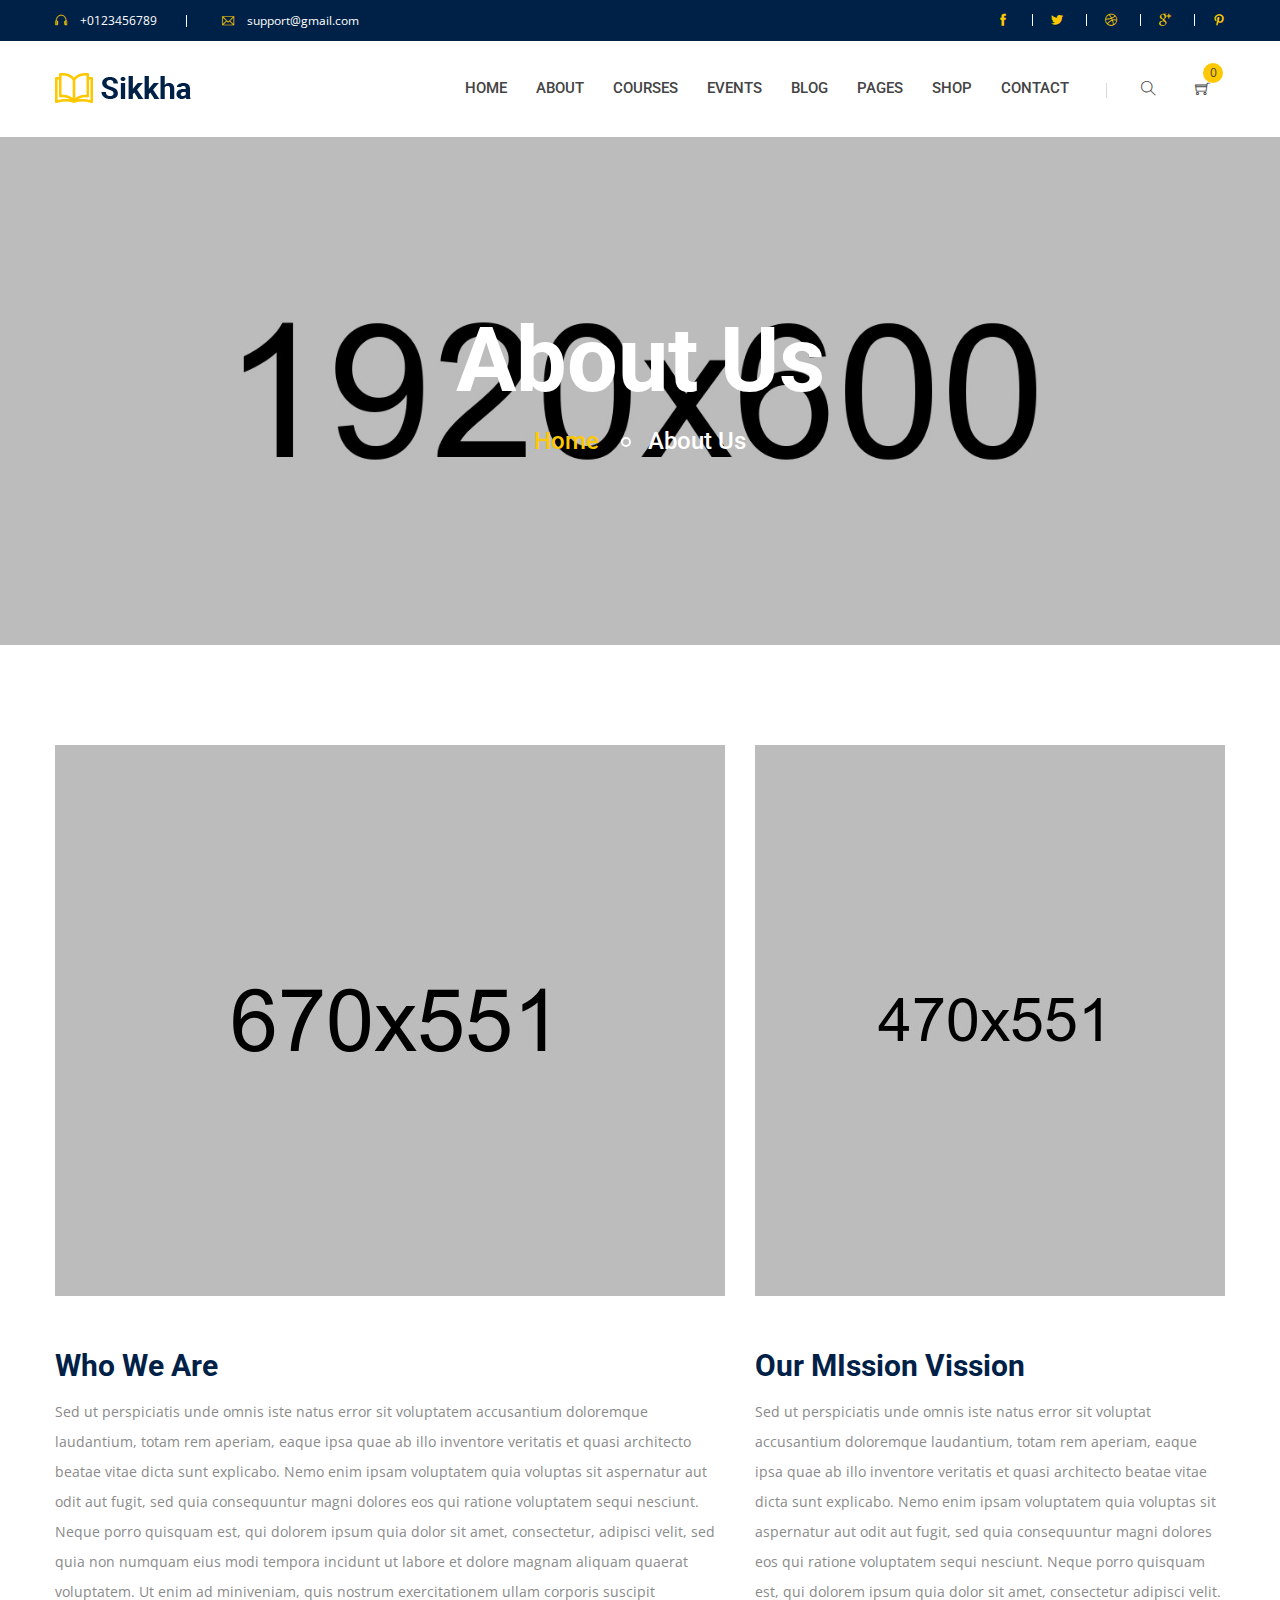
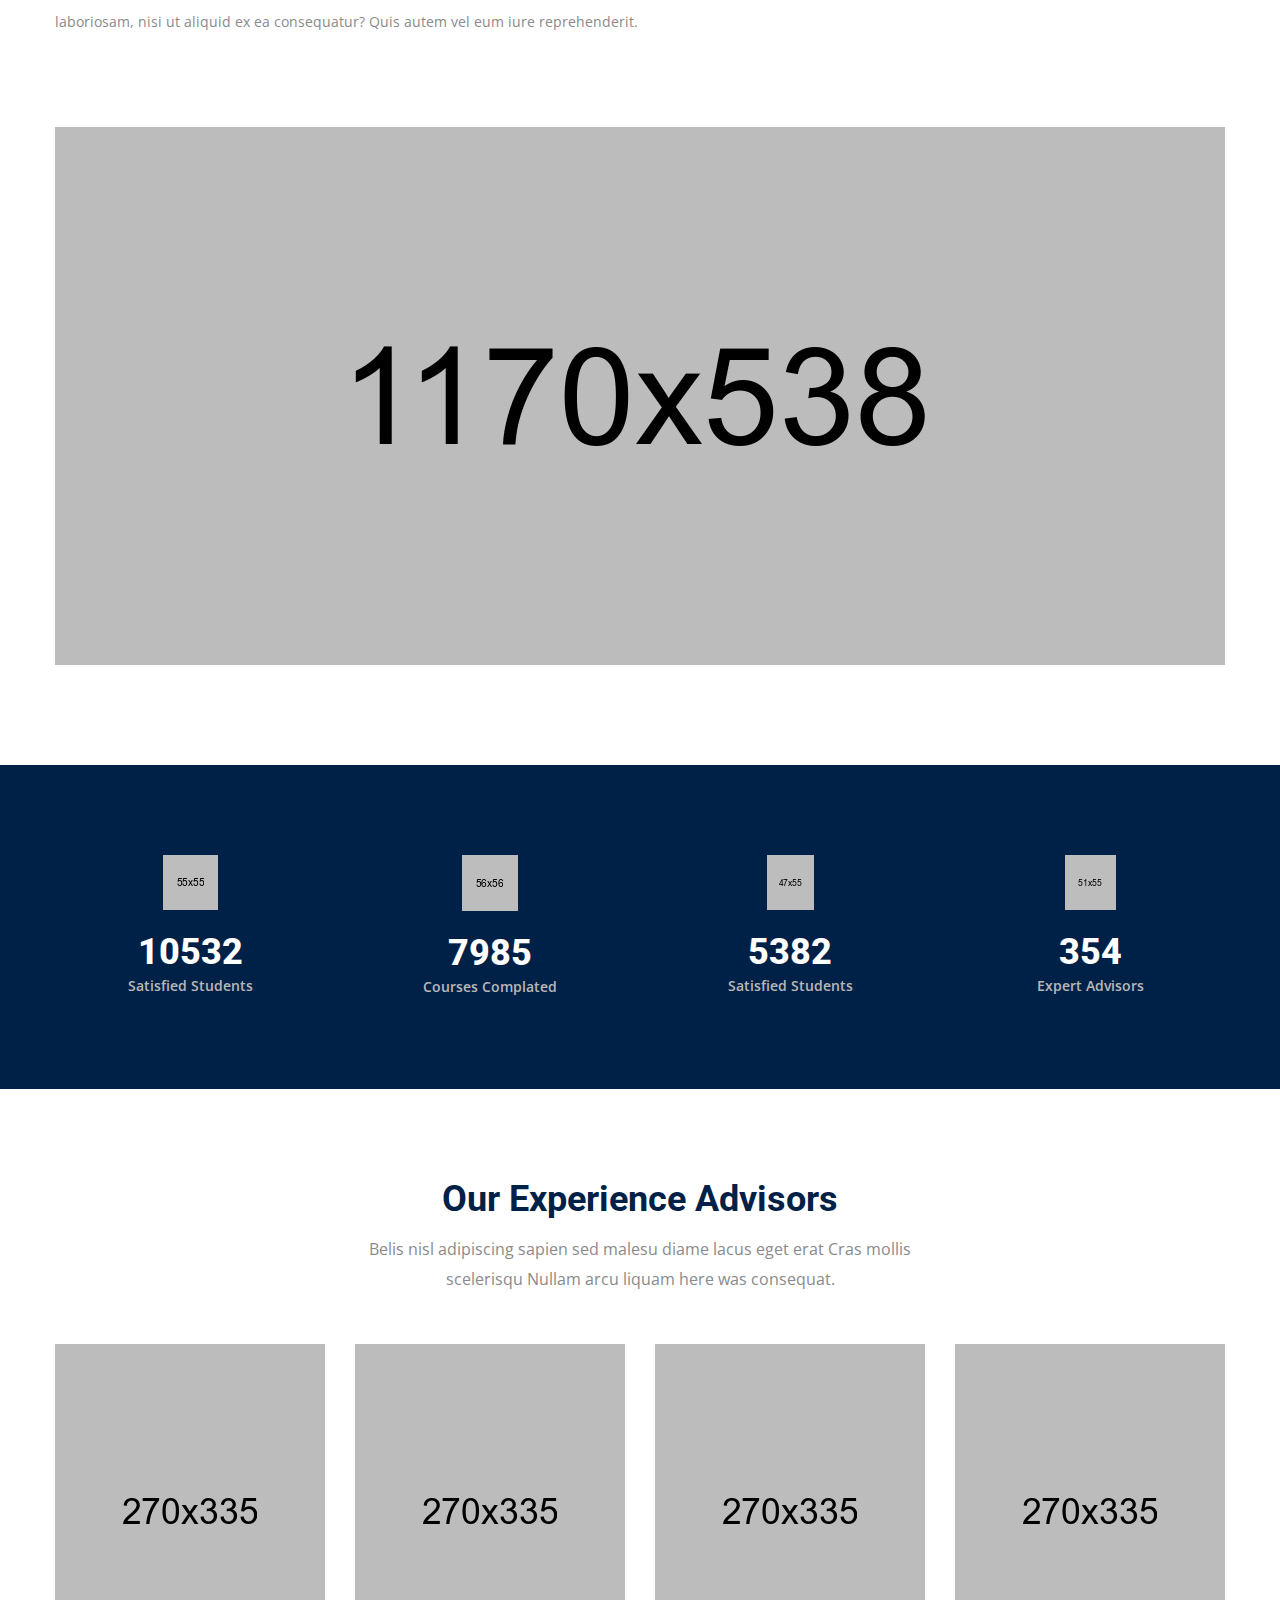
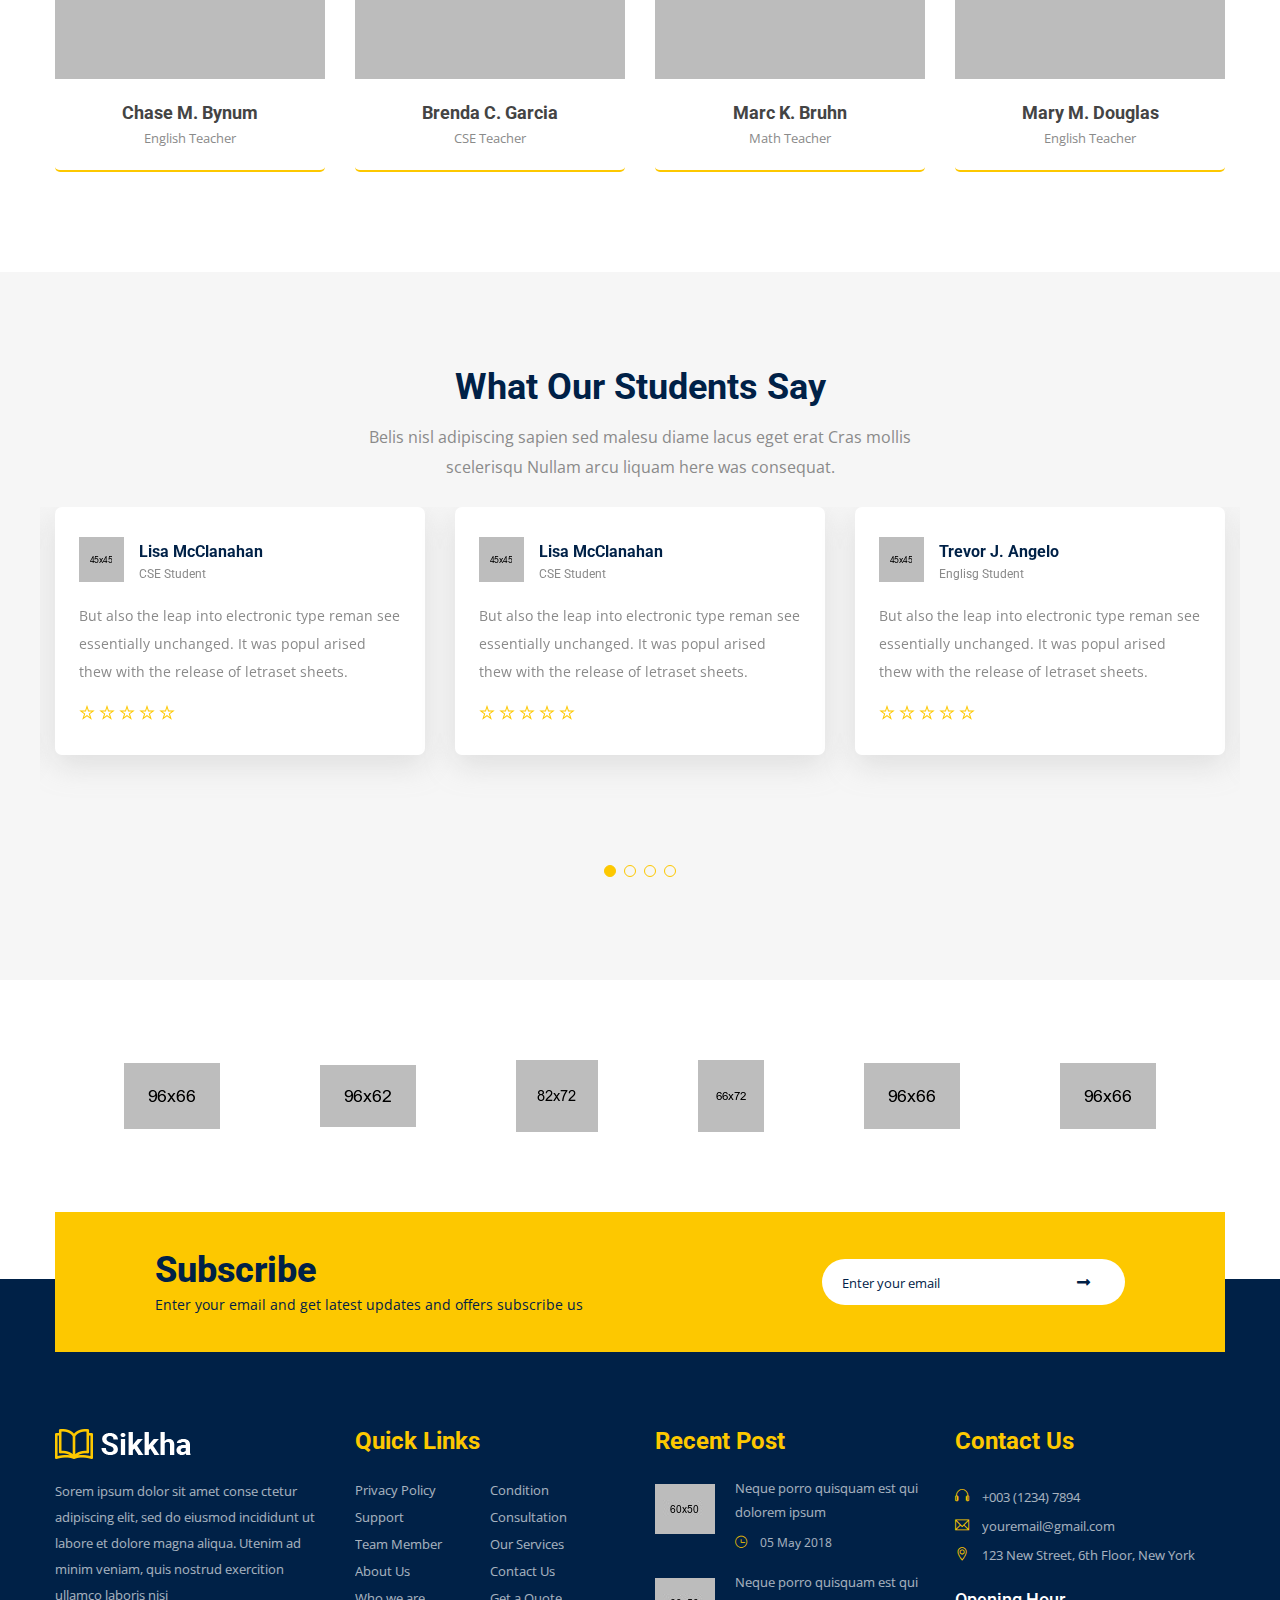
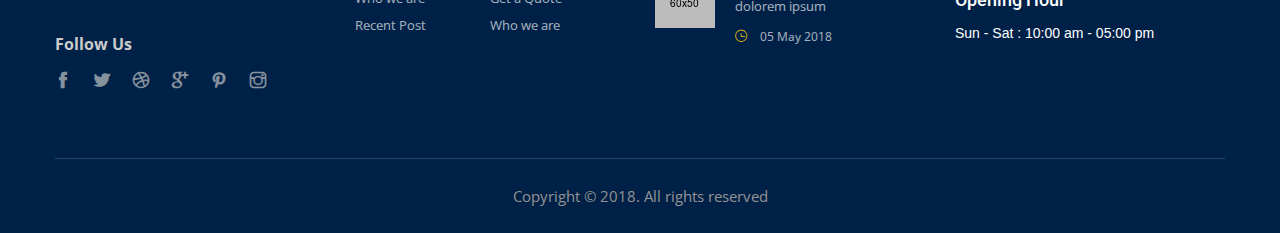
<file: about_us.html>
<!doctype html>
<html class="no-js" lang="zxx">

<head>
    <meta charset="utf-8">
    <meta http-equiv="x-ua-compatible" content="ie=edge">
    <title>Sikkha</title>
    <meta name="description" content="">
    <meta name="viewport" content="width=device-width, initial-scale=1">

    <link rel="manifest" href="site.webmanifest">
    <link rel="shortcut icon" type="image/x-icon" href="img/favicon.png">
    <!-- Place favicon.ico in the root directory -->

    <!-- CSS here -->
    <link rel="stylesheet" href="css/bootstrap.min.css">
    <link rel="stylesheet" href="css/owl.carousel.min.css">
    <link rel="stylesheet" href="css/animate.min.css">
    <link rel="stylesheet" href="css/magnific-popup.css">
    <link rel="stylesheet" href="css/fontawesome-all.min.css">
    <link rel="stylesheet" href="css/themify-icons.css">
    <link rel="stylesheet" href="css/slick.css">
    <link rel="stylesheet" href="css/meanmenu.css">
    <link rel="stylesheet" href="css/default.css">
    <link rel="stylesheet" href="css/style.css">
    <link rel="stylesheet" href="css/responsive.css">
</head>

<body>
    <!--[if lte IE 9]>
            <p class="browserupgrade">You are using an <strong>outdated</strong> browser. Please <a href="https://browsehappy.com/">upgrade your browser</a> to improve your experience and security.</p>
        <![endif]-->

    <!-- Add your site or application content here -->
    <!-- header-start -->
    <header id="home">
        <div class="header-area">
            <!-- header-top -->
            <div class="header-top primary-bg">
                <div class="container">
                    <div class="row">
                        <div class="col-xl-6 col-lg-6 col-md-6 col-12">
                            <div class="header-contact-info d-flex">
                                <div class="header-contact header-contact-phone">
                                    <span class="ti-headphone"></span>
                                    <p class="phone-number">+0123456789</p>
                                </div>
                                <div class="header-contact header-contact-email">
                                    <span class="ti-email"></span>
                                    <p class="email-name">support@gmail.com</p>
                                </div>
                            </div>
                        </div>
                        <div class="col-xl-6 col-lg-6 col-md-6 col-sm-12">
                            <div class="header-social-icon-list">
                                <ul>
                                    <li><a href="#"><span class="ti-facebook"></span></a></li>
                                    <li><a href="#"><span class="ti-twitter-alt"></span></a></li>
                                    <li><a href="#"><span class="ti-dribbble"></span></a></li>
                                    <li><a href="#"><span class="ti-google"></span></a></li>
                                    <li><a href="#"><span class="ti-pinterest"></span></a></li>
                                </ul>
                            </div>
                        </div>
                    </div>
                </div>
            </div>
            <!-- /end header-top -->
            <!-- header-bottom -->
            <div class="header-bottom-area header-sticky" style="transition: .6s;">
                <div class="container">
                    <div class="row align-items-center">
                        <div class="col-xl-2 col-lg-2 col-md-6 col-6">
                            <div class="logo">
                                <a href="index.html">
                                    <img src="img/logo/logo.png" alt="">
                                </a>
                            </div>
                        </div>
                        <div class="col-xl-10 col-lg-10 col-md-6 col-6">
                            <div class="header-bottom-icon f-right">
                                <ul>
                                    <li class="toggle-search-icon"><a href="#"><span class="ti-search"></span>
                                            <div class="toggle-search-box">
                                                <form action="#" id="searchbox">
                                                    <input placeholder="Search" type="text">
                                                    <button class="button-search"><span class="ti-search"></span></button>
                                                </form>
                                            </div>
                                        </a>

                                    </li>
                                    <li class="shopping-cart"><a href="#"><span class="ti-shopping-cart"></span>
                                            <span class="shopping-counter">0</span>
                                        </a></li>
                                </ul>
                            </div>
                            <div class="main-menu f-right">
                                <nav id="mobile-menu" style="display: block;">
                                    <ul>
                                        <li>
                                            <a href="index.html#home">Home</a>
                                            <ul class="submenu">
                                                <li>
                                                    <a href="index.html">Home style 1</a>
                                                </li>
                                                <li>
                                                    <a href="index_2.html">Home style 2</a>
                                                </li>
                                                <li>
                                                    <a href="index_3.html">Home style 3</a>
                                                </li>
                                            </ul>
                                        </li>
                                        <li>
                                            <a href="#about">About</a>
                                        </li>
                                        <li>
                                            <a href="course_01.html">Courses</a>
                                            <ul class="submenu">
                                                <li>
                                                    <a href="course_01.html">Courses 01</a>
                                                </li>
                                                <li>
                                                    <a href="course_02.html">Courses 02</a>
                                                </li>
                                                <li>
                                                    <a href="course_03.html">Courses 03</a>
                                                </li>
                                                <li>
                                                    <a href="course_details.html">Course Details</a>
                                                </li>
                                            </ul>
                                        </li>
                                        <li>
                                            <a href="events_01.html">Events</a>
                                            <ul class="submenu">
                                                <li>
                                                    <a href="events_01.html">Events 01</a>
                                                </li>
                                                <li>
                                                    <a href="events_02.html">Events 02</a>
                                                </li>
                                                <li>
                                                    <a href="event_details.html">Events Details</a>
                                                </li>
                                            </ul>
                                        </li>
                                        <li>
                                            <a href="grid_news.html">Blog</a>
                                            <ul class="submenu">
                                                <li>
                                                    <a href="grid_news.html">Blog 3 Column</a>
                                                </li>
                                                <li>
                                                    <a href="standard_blog.html">Blog Sidebar</a>
                                                </li>
                                                <li>
                                                    <a href="news_details.html">Blog Details</a>
                                                </li>
                                            </ul>
                                        </li>
                                        <li>
                                            <a href="#">Pages</a>
                                            <ul class="submenu">
                                                <li>
                                                    <a href="advisors.html">Advisors</a>
                                                </li>
                                                <li>
                                                    <a href="contact_us.html">Contacts</a>
                                                </li>
                                                <li>
                                                    <a href="faq.html">FAQ</a>
                                                </li>
                                                <li>
                                                    <a href="shop_pages.html">Shop</a>
                                                </li>
                                            </ul>
                                        </li>
                                        <li>
                                            <a href="shop_pages.html">Shop</a>
                                        </li>
                                        <li>
                                            <a href="#Contact">Contact</a>
                                        </li>
                                    </ul>
                                </nav>
                            </div>
                        </div>
                        <div class="col-12">
                            <div class="mobile-menu"></div>
                        </div>
                    </div>
                </div>
            </div>
            <!-- /end header-bottom -->
        </div>
    </header>
    <!-- header-end -->
    <!-- slider-start -->
    <div class="slider-area">
        <div class="page-title">
            <div class="single-slider slider-height slider-height-breadcrumb d-flex align-items-center" style="background-image: url(img/bg/others_bg.jpg);">
                <div class="container">
                    <div class="row">
                        <div class="col-xl-12">
                            <div class="slider-content slider-content-breadcrumb text-center">
                                <h1 class="white-color f-700">About Us</h1>
                                <nav class="text-center" aria-label="breadcrumb">
                                    <ol class="breadcrumb justify-content-center">
                                        <li class="breadcrumb-item"><a href="#">Home</a></li>
                                        <li class="breadcrumb-item active" aria-current="page">About Us</li>
                                    </ol>
                                </nav>
                            </div>
                        </div>
                    </div>
                </div>
            </div>
        </div>
    </div>
    <!-- slider-end -->
    <!-- about start -->
    <div id="about" class="about-area pt-100 pb-70">
        <div class="container">
            <div class="row">
                <div class="col-xl-7 col-lg-7">
                    <div class="about-img mb-55">
                        <img src="img/about/about_details_left_img.jpg" alt="">
                    </div>
                    <div class="about-title-section about-title-section-2 mb-30">
                        <h1>Who We Are</h1>
                        <p>Sed ut perspiciatis unde omnis iste natus error sit voluptatem accusantium doloremque laudantium, totam rem aperiam, eaque ipsa quae ab illo inventore veritatis et quasi architecto beatae vitae dicta sunt explicabo. Nemo enim ipsam voluptatem quia voluptas sit aspernatur aut odit aut fugit, sed quia consequuntur magni dolores eos qui ratione voluptatem sequi nesciunt. Neque porro quisquam est, qui dolorem ipsum quia dolor sit amet, consectetur, adipisci velit, sed quia non numquam eius modi tempora incidunt ut labore et dolore magnam aliquam quaerat voluptatem. Ut enim ad miniveniam, quis nostrum exercitationem ullam corporis suscipit laboriosam, nisi ut aliquid ex ea consequatur? Quis autem vel eum iure reprehenderit.</p>
                    </div>
                </div>
                <div class="col-xl-5 col-lg-5">
                    <div class="about-img mb-55">
                        <img src="img/about/about_details_right_img.jpg" alt="">
                    </div>
                    <div class="about-title-section about-title-section-2 mb-30">
                        <h1>Our MIssion Vission</h1>
                        <p>Sed ut perspiciatis unde omnis iste natus error sit voluptat accusantium doloremque laudantium, totam rem aperiam, eaque ipsa quae ab illo inventore veritatis et quasi architecto beatae vitae dicta sunt explicabo. Nemo enim ipsam voluptatem quia voluptas sit aspernatur aut odit aut fugit, sed quia consequuntur magni dolores eos qui ratione voluptatem sequi nesciunt. Neque porro quisquam est, qui dolorem ipsum quia dolor sit amet, consectetur adipisci velit.</p>
                    </div>
                </div>
            </div>
            <div class="row mt-60">
                <div class="col-xl-12">
                    <div class="university-banner mb-30">
                        <img src="img/about/university.jpg" alt="">
                    </div>
                </div>
            </div>
        </div>
    </div>
    <!-- about end -->

    <!-- counter start -->
    <div class="counter-area primary-bg">
        <div class="container pt-90 pb-65">
            <div class="row">
                <div class="col-xl-3 col-lg-3 col-md-3">
                    <div class="couter-wrapper couter-wrapper-2 mb-30 text-center">
                        <img src="img/counter/counter_icon1.png" alt="">
                        <span class="counter">10532</span>
                        <h3>Satisfied Students</h3>
                    </div>
                </div>
                <div class="col-xl-3 col-lg-3 col-md-3">
                    <div class="couter-wrapper couter-wrapper-2 mb-30 text-center">
                        <img src="img/counter/counter_icon2.png" alt="">
                        <span class="counter">7985</span>
                        <h3>Courses Complated</h3>
                    </div>
                </div>
                <div class="col-xl-3 col-lg-3 col-md-3">
                    <div class="couter-wrapper couter-wrapper-2 mb-30 text-center">
                        <img src="img/counter/counter_icon3.png" alt="">
                        <span class="counter">5382</span>
                        <h3>Satisfied Students</h3>
                    </div>
                </div>
                <div class="col-xl-3 col-lg-3 col-md-3">
                    <div class="couter-wrapper couter-wrapper-2 mb-30 text-center">
                        <img src="img/counter/counter_icon4.png" alt="">
                        <span class="counter">354</span>
                        <h3>Expert Advisors</h3>
                    </div>
                </div>
            </div>
        </div>
    </div>
    <!-- counter end -->
    <!-- team start -->
    <div class="team-area pt-95 pb-70">
        <div class="container">
            <div class="row">
                <div class="col-xl-6 offset-xl-3 col-lg-8 offset-lg-2 col-md-10 offset-md-1">
                    <div class="section-title mb-50 text-center">
                        <div class="section-title-heading mb-20">
                            <h1 class="primary-color">Our Experience Advisors</h1>
                        </div>
                        <div class="section-title-para">
                            <p class="gray-color">Belis nisl adipiscing sapien sed malesu diame lacus eget erat Cras mollis scelerisqu Nullam arcu liquam here was consequat.</p>
                        </div>
                    </div>
                </div>
            </div>
            <div class="team-list">
                <div class="row">
                    <div class="col-xl-3 col-lg-3 col-md-6">
                        <div class="team-wrapper mb-30">
                            <div class="team-thumb">
                                <img src="img/team/teammember1.jpg" alt="">
                            </div>
                            <div class="team-social-info text-center">
                                <div class="team-social-para">
                                    <p>Belis nisl adipiscing sapien malesu diame lacus eget erats</p>
                                </div>
                                <div class="team-social-icon-list">
                                    <ul>
                                        <li><a href="#"><span class="ti-facebook"></span></a></li>
                                        <li><a href="#"><span class="ti-twitter-alt"></span></a></li>
                                        <li><a href="#"><span class="ti-google"></span></a></li>
                                        <li><a href="#"><span class="ti-linkedin"></span></a></li>
                                    </ul>
                                </div>
                            </div>
                            <div class="team-teacher-info text-center">
                                <h1>Chase M. Bynum</h1>
                                <h2>English Teacher</h2>
                            </div>
                        </div>
                    </div>
                    <div class="col-xl-3 col-lg-3 col-md-6">
                        <div class="team-wrapper mb-30">
                            <div class="team-thumb">
                                <img src="img/team/teammember2.jpg" alt="">
                            </div>
                            <div class="team-social-info text-center">
                                <div class="team-social-para">
                                    <p>Belis nisl adipiscing sapien malesu diame lacus eget erats</p>
                                </div>
                                <div class="team-social-icon-list">
                                    <ul>
                                        <li><a href="#"><span class="ti-facebook"></span></a></li>
                                        <li><a href="#"><span class="ti-twitter-alt"></span></a></li>
                                        <li><a href="#"><span class="ti-google"></span></a></li>
                                        <li><a href="#"><span class="ti-linkedin"></span></a></li>
                                    </ul>
                                </div>
                            </div>
                            <div class="team-teacher-info text-center">
                                <h1>Brenda C. Garcia</h1>
                                <h2>CSE Teacher</h2>
                            </div>
                        </div>
                    </div>
                    <div class="col-xl-3 col-lg-3 col-md-6">
                        <div class="team-wrapper mb-30">
                            <div class="team-thumb">
                                <img src="img/team/teammember3.jpg" alt="">
                            </div>
                            <div class="team-social-info text-center">
                                <div class="team-social-para">
                                    <p>Belis nisl adipiscing sapien malesu diame lacus eget erats</p>
                                </div>
                                <div class="team-social-icon-list">
                                    <ul>
                                        <li><a href="#"><span class="ti-facebook"></span></a></li>
                                        <li><a href="#"><span class="ti-twitter-alt"></span></a></li>
                                        <li><a href="#"><span class="ti-google"></span></a></li>
                                        <li><a href="#"><span class="ti-linkedin"></span></a></li>
                                    </ul>
                                </div>
                            </div>
                            <div class="team-teacher-info text-center">
                                <h1>Marc K. Bruhn</h1>
                                <h2>Math Teacher</h2>
                            </div>
                        </div>
                    </div>
                    <div class="col-xl-3 col-lg-3 col-md-6">
                        <div class="team-wrapper mb-30">
                            <div class="team-thumb">
                                <img src="img/team/teammember4.jpg" alt="">
                            </div>
                            <div class="team-social-info text-center">
                                <div class="team-social-para">
                                    <p>Belis nisl adipiscing sapien malesu diame lacus eget erats</p>
                                </div>
                                <div class="team-social-icon-list">
                                    <ul>
                                        <li><a href="#"><span class="ti-facebook"></span></a></li>
                                        <li><a href="#"><span class="ti-twitter-alt"></span></a></li>
                                        <li><a href="#"><span class="ti-google"></span></a></li>
                                        <li><a href="#"><span class="ti-linkedin"></span></a></li>
                                    </ul>
                                </div>
                            </div>
                            <div class="team-teacher-info text-center">
                                <h1>Mary M. Douglas</h1>
                                <h2>English Teacher</h2>
                            </div>
                        </div>
                    </div>
                </div>
            </div>
        </div>
    </div>
    <!-- team end -->
    <!-- testimonials start -->
    <div class="testimonilas-area pt-100 pb-90 gray-bg">
        <div class="container">
            <div class="row">
                <div class="col-xl-6 offset-xl-3 col-lg-8 offset-lg-2 col-md-10 offset-md-1">
                    <div class="section-title mb-50 text-center">
                        <div class="section-title-heading mb-20">
                            <h1 class="primary-color">What Our Students Say</h1>
                        </div>
                        <div class="section-title-para">
                            <p class="gray-color">Belis nisl adipiscing sapien sed malesu diame lacus eget erat Cras mollis scelerisqu Nullam arcu liquam here was consequat.</p>
                        </div>
                    </div>
                </div>
            </div>
            <div class="testimonilas-list">
                <div class="row testimonilas-active">
                    <div class="col-xl-12">
                        <div class="testimonilas-wrapper mb-110">
                            <div class="testimonilas-heading d-flex">
                                <div class="testimonilas-author-thumb">
                                    <img src="img/testimonials/testimonilas_author_thumb1.png" alt="">
                                </div>
                                <div class="testimonilas-author-title">
                                    <h1>Lisa McClanahan</h1>
                                    <h2>CSE Student</h2>
                                </div>
                            </div>
                            <div class="testimonilas-para">
                                <p>But also the leap into electronic type reman see essentially unchanged. It was popul arised thew with the release of letraset sheets.</p>
                            </div>
                            <div class="testimonilas-rating">
                                <ul>
                                    <li><span class="ti-star"></span></li>
                                    <li><span class="ti-star"></span></li>
                                    <li><span class="ti-star"></span></li>
                                    <li><span class="ti-star"></span></li>
                                    <li><span class="ti-star"></span></li>
                                </ul>
                            </div>
                        </div>
                    </div>
                    <div class="col-xl-12">
                        <div class="testimonilas-wrapper">
                            <div class="testimonilas-heading d-flex">
                                <div class="testimonilas-author-thumb">
                                    <img src="img/testimonials/testimonilas_author_thumb1.png" alt="">
                                </div>
                                <div class="testimonilas-author-title">
                                    <h1>Lisa McClanahan</h1>
                                    <h2>CSE Student</h2>
                                </div>
                            </div>
                            <div class="testimonilas-para">
                                <p>But also the leap into electronic type reman see essentially unchanged. It was popul arised thew with the release of letraset sheets.</p>
                            </div>
                            <div class="testimonilas-rating">
                                <ul>
                                    <li><span class="ti-star"></span></li>
                                    <li><span class="ti-star"></span></li>
                                    <li><span class="ti-star"></span></li>
                                    <li><span class="ti-star"></span></li>
                                    <li><span class="ti-star"></span></li>
                                </ul>
                            </div>
                        </div>
                    </div>
                    <div class="col-xl-12">
                        <div class="testimonilas-wrapper">
                            <div class="testimonilas-heading d-flex">
                                <div class="testimonilas-author-thumb">
                                    <img src="img/testimonials/testimonilas_author_thumb2.png" alt="">
                                </div>
                                <div class="testimonilas-author-title">
                                    <h1>Trevor J. Angelo</h1>
                                    <h2>Englisg Student</h2>
                                </div>
                            </div>
                            <div class="testimonilas-para">
                                <p>But also the leap into electronic type reman see essentially unchanged. It was popul arised thew with the release of letraset sheets.</p>
                            </div>
                            <div class="testimonilas-rating">
                                <ul>
                                    <li><span class="ti-star"></span></li>
                                    <li><span class="ti-star"></span></li>
                                    <li><span class="ti-star"></span></li>
                                    <li><span class="ti-star"></span></li>
                                    <li><span class="ti-star"></span></li>
                                </ul>
                            </div>
                        </div>
                    </div>
                    <div class="col-xl-12">
                        <div class="testimonilas-wrapper">
                            <div class="testimonilas-heading d-flex">
                                <div class="testimonilas-author-thumb">
                                    <img src="img/testimonials/testimonilas_author_thumb1.png" alt="">
                                </div>
                                <div class="testimonilas-author-title">
                                    <h1>Marquita Brown</h1>
                                    <h2>CSE Student</h2>
                                </div>
                            </div>
                            <div class="testimonilas-para">
                                <p>But also the leap into electronic type reman see essentially unchanged. It was popul arised thew with the release of letraset sheets.</p>
                            </div>
                            <div class="testimonilas-rating">
                                <ul>
                                    <li><span class="ti-star"></span></li>
                                    <li><span class="ti-star"></span></li>
                                    <li><span class="ti-star"></span></li>
                                    <li><span class="ti-star"></span></li>
                                    <li><span class="ti-star"></span></li>
                                </ul>
                            </div>
                        </div>
                    </div>
                </div>
            </div>
        </div>
    </div>
    <!-- testimonials end -->
    <!-- brand start -->
    <div class="brand-area pt-80 pt-80 pb-80">
        <div class="container">
            <div class="row">
                <div class="col-xl-12">
                    <div class="brand-list">
                        <ul>
                            <li><img src="img/brand/brand1.png" alt=""></li>
                            <li><img src="img/brand/brand2.png" alt=""></li>
                            <li><img src="img/brand/brand3.png" alt=""></li>
                            <li><img src="img/brand/brand4.png" alt=""></li>
                            <li><img src="img/brand/brand5.png" alt=""></li>
                            <li><img src="img/brand/brand6.png" alt=""></li>
                        </ul>
                    </div>
                </div>
            </div>
        </div>
    </div>
    <!-- brand end -->
    <!-- subscribe start -->
    <div class="subscribe-area">
        <div class="container">
            <div class="subscribe-box">
                <div class="row">
                    <div class="col-xl-10 offset-xl-1 col-lg-10 offset-lg-1 col-md-12">
                        <div class="row justify-content-between">
                            <div class="col-xl-6 col-lg-7 col-md-8">
                                <div class="subscribe-text">
                                    <h1>Subscribe</h1>
                                    <span>Enter your email and get latest updates and offers subscribe us</span>
                                </div>
                            </div>
                            <div class="col-xl-4 col-lg-5 col-md-4 justify-content-end">
                                <div class="email-submit-form">
                                    <div class="subscribe-form">
                                        <form action="#">
                                            <input placeholder="Enter your email" type="email">
                                            <i class="fas fa-long-arrow-alt-right"></i>
                                        </form>
                                    </div>
                                </div>
                            </div>
                        </div>
                    </div>
                </div>
            </div>
        </div>
    </div>
    <!-- subscribe end -->
    <!-- footer start -->
    <footer id="Contact">
        <div class="footer-area primary-bg pt-150">
            <div class="container">
                <div class="footer-top pb-35">
                    <div class="row">
                        <div class="col-xl-3 col-lg-4 col-md-6">
                            <div class="footer-widget mb-30">
                                <div class="footer-logo">
                                    <img src="img/logo/logo_2.png" alt="">
                                </div>
                                <div class="footer-para">
                                    <p>Sorem ipsum dolor sit amet conse ctetur adipiscing elit, sed do eiusmod incididunt ut labore et dolore magna aliqua. Utenim ad minim veniam, quis nostrud exercition ullamco laboris nisi </p>
                                </div>
                                <div class="footer-socila-icon">
                                    <span>Follow Us</span>
                                    <div class="footer-social-icon-list">
                                        <ul>
                                            <li><a href="#"><span class="ti-facebook"></span></a></li>
                                            <li><a href="#"><span class="ti-twitter-alt"></span></a></li>
                                            <li><a href="#"><span class="ti-dribbble"></span></a></li>
                                            <li><a href="#"><span class="ti-google"></span></a></li>
                                            <li><a href="#"><span class="ti-pinterest"></span></a></li>
                                            <li><a href="#"><span class="ti-instagram"></span></a></li>
                                        </ul>
                                    </div>
                                </div>
                            </div>
                        </div>
                        <div class="col-xl-3 col-lg-4 col-md-6">
                            <div class="footer-widget mb-30">
                                <div class="footer-heading">
                                    <h1>Quick Links</h1>
                                </div>
                                <div class="footer-menu clearfix">
                                    <ul>
                                        <li><a href="#">Privacy Policy</a></li>
                                        <li><a href="#">Condition</a></li>
                                        <li><a href="#">Support</a></li>
                                        <li><a href="#">Consultation</a></li>
                                        <li><a href="#">Team Member</a></li>
                                        <li><a href="#">Our Services</a></li>
                                        <li><a href="#">About Us</a></li>
                                        <li><a href="#">Contact Us</a></li>
                                        <li><a href="#">Who we are</a></li>
                                        <li><a href="#">Get a Quote</a></li>
                                        <li><a href="#">Recent Post</a></li>
                                        <li><a href="#">Who we are</a></li>
                                    </ul>
                                </div>
                            </div>
                        </div>
                        <div class="col-xl-3 col-lg-4 d-lg-none d-xl-block col-md-6">
                            <div class="footer-widget mb-30">
                                <div class="footer-heading">
                                    <h1>Recent Post</h1>
                                </div>
                                <div class="recent-post d-flex mb-25">
                                    <div class="recent-post-thumb">
                                        <img src="img/post/recent_post1.jpg" alt="">
                                    </div>
                                    <div class="recent-post-text">
                                        <p>Neque porro quisquam est qui dolorem ipsum</p>
                                        <div class="footer-time">
                                            <span class="ti-time"></span>
                                            <span class="footer-published-time">05 May 2018</span>
                                        </div>
                                    </div>
                                </div>
                                <div class="recent-post d-flex">
                                    <div class="recent-post-thumb">
                                        <img src="img/post/recent_post1.jpg" alt="">
                                    </div>
                                    <div class="recent-post-text">
                                        <p>Neque porro quisquam est qui dolorem ipsum</p>
                                        <div class="footer-time">
                                            <span class="ti-time"></span>
                                            <span class="footer-published-time">05 May 2018</span>
                                        </div>
                                    </div>
                                </div>
                            </div>
                        </div>
                        <div class="col-xl-3 col-lg-4  col-md-6">
                            <div class="footer-widget mb-30">
                                <div class="footer-heading">
                                    <h1>Contact Us</h1>
                                </div>
                                <div class="footer-contact-list">
                                    <div class="single-footer-contact-info">
                                        <span class="ti-headphone "></span>
                                        <span class="footer-contact-list-text">+003 (1234) 7894</span>
                                    </div>
                                    <div class="single-footer-contact-info">
                                        <span class="ti-email "></span>
                                        <span class="footer-contact-list-text">youremail@gmail.com</span>
                                    </div>
                                    <div class="single-footer-contact-info">
                                        <span class="ti-location-pin"></span>
                                        <span class="footer-contact-list-text">123 New Street, 6th Floor, New York</span>
                                    </div>
                                </div>
                                <div class="opening-time">
                                    <span>Opening Hour</span>
                                    <span class="opening-date">
                                        Sun - Sat : 10:00 am - 05:00 pm
                                    </span>
                                </div>
                            </div>
                        </div>
                    </div>
                </div>
                <div class="footer-bottom pt-25 pb-25">
                    <div class="container">
                        <div class="row">
                            <div class="col-xl-12">
                                <div class="footer-copyright text-center">
                                    <span>Copyright © 2018. All rights reserved</span>
                                </div>
                            </div>
                        </div>
                    </div>
                </div>
            </div>
        </div>
    </footer>
    <!-- footer end -->


    <!-- JS here -->
    <script src="js/vendor/modernizr-3.5.0.min.js"></script>
    <script src="js/vendor/jquery-1.12.4.min.js"></script>
    <script src="js/popper.min.js"></script>
    <script src="js/bootstrap.min.js"></script>
    <script src="js/owl.carousel.min.js"></script>
    <script src="js/isotope.pkgd.min.js"></script>
    <script src="js/one-page-nav-min.js"></script>
    <script src="js/slick.min.js"></script>
    <script src="js/ajax-form.js"></script>
    <script src="js/wow.min.js"></script>
    <script src="js/jquery.meanmenu.min.js"></script>
    <script src="js/jquery.scrollUp.min.js"></script>
    <script src="js/jquery.barfiller.js"></script>
    <script src="js/imagesloaded.pkgd.min.js"></script>
    <script src="js/jquery.counterup.min.js"></script>
    <script src="js/waypoints.min.js"></script>
    <script src="js/jquery.magnific-popup.min.js"></script>
    <script src="js/plugins.js"></script>
    <script src="js/main.js"></script>
</body>

</html>
</file>
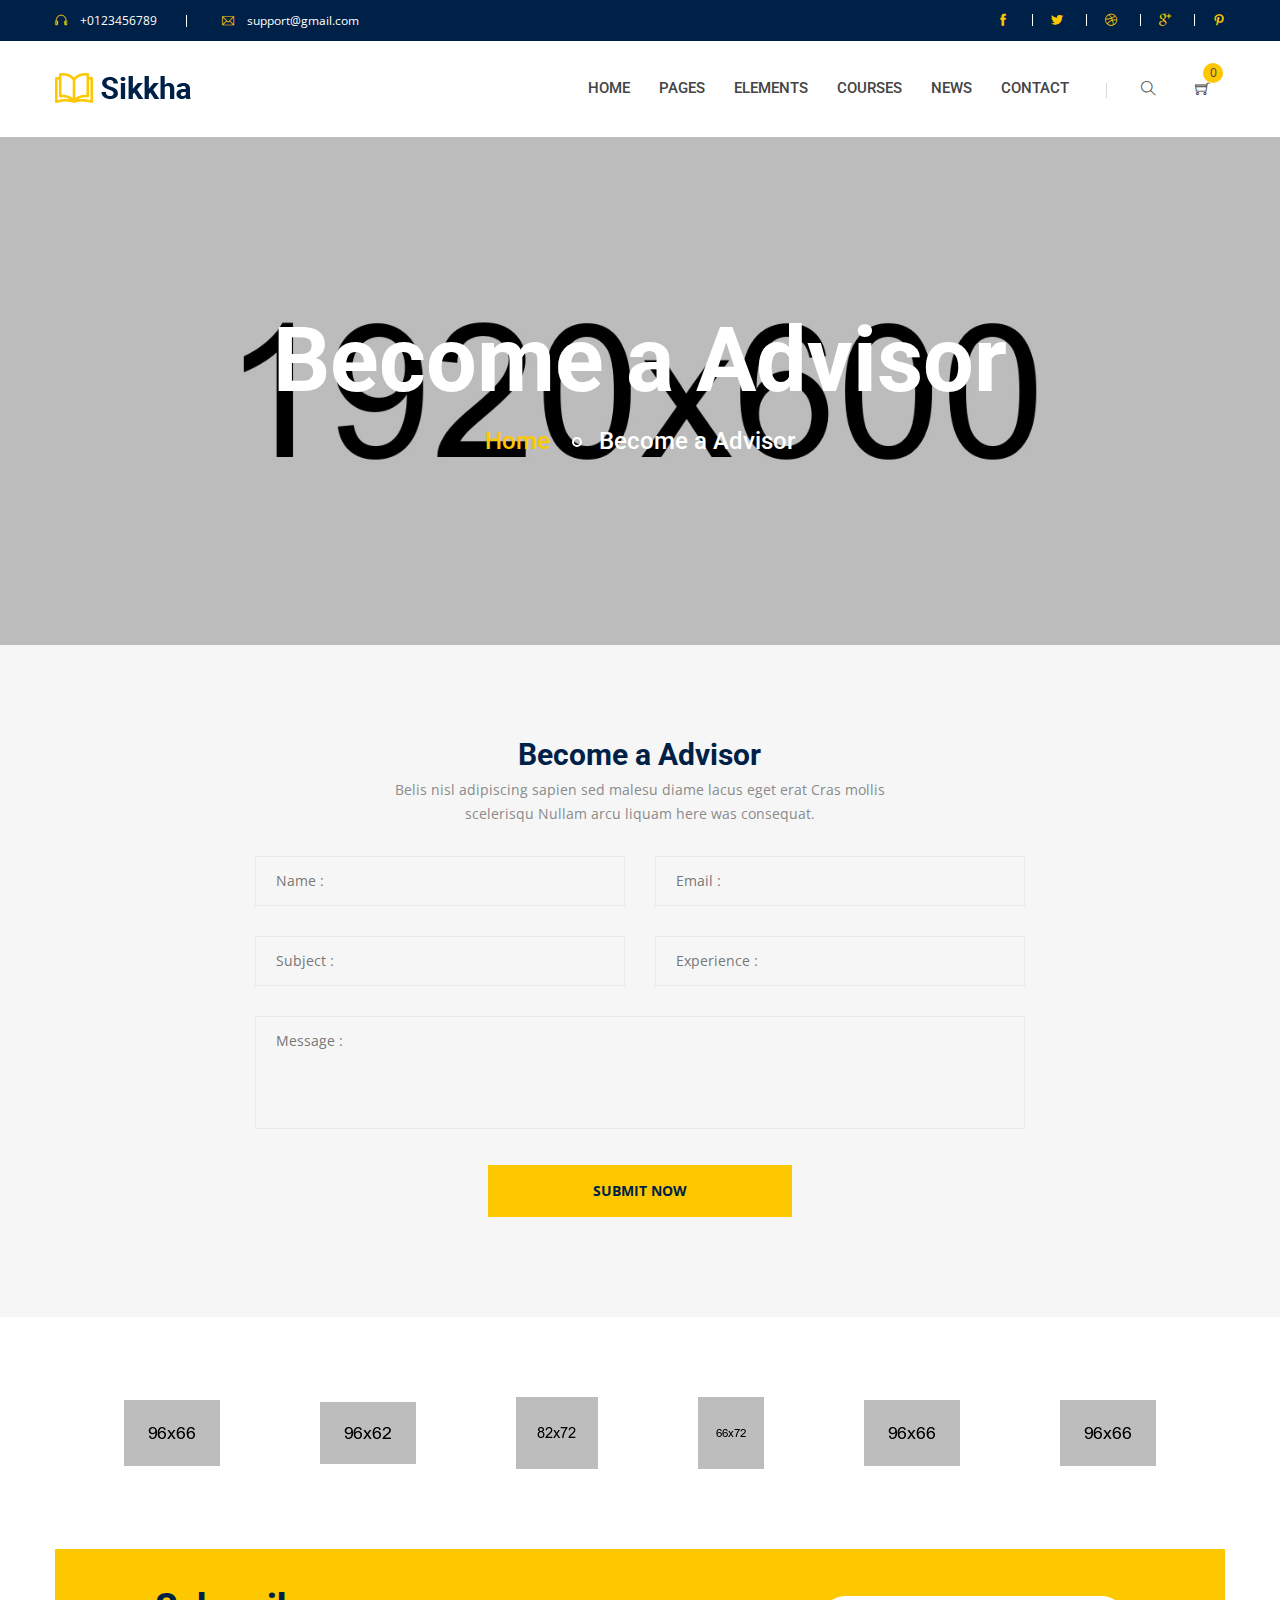
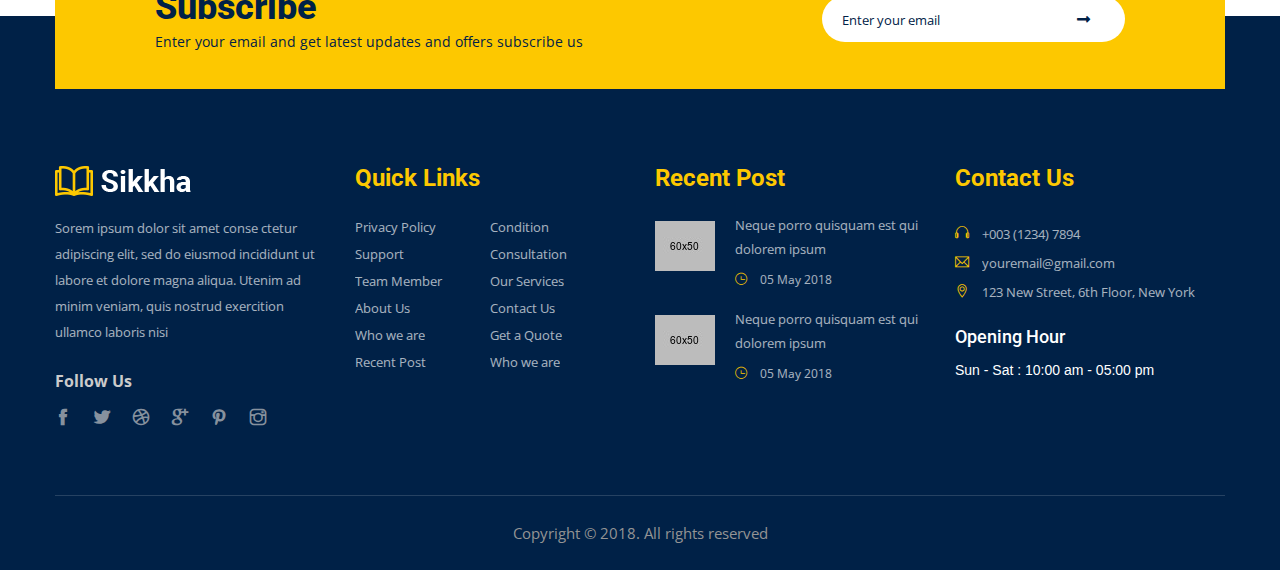
<file: advisors.html>
<!doctype html>
<html class="no-js" lang="zxx">

<head>
    <meta charset="utf-8">
    <meta http-equiv="x-ua-compatible" content="ie=edge">
    <title>Sikkha</title>
    <meta name="description" content="">
    <meta name="viewport" content="width=device-width, initial-scale=1">

    <link rel="manifest" href="site.webmanifest">
    <link rel="shortcut icon" type="image/x-icon" href="img/favicon.png">
    <!-- Place favicon.ico in the root directory -->

    <!-- CSS here -->
    <link rel="stylesheet" href="css/bootstrap.min.css">
    <link rel="stylesheet" href="css/owl.carousel.min.css">
    <link rel="stylesheet" href="css/animate.min.css">
    <link rel="stylesheet" href="css/magnific-popup.css">
    <link rel="stylesheet" href="css/fontawesome-all.min.css">
    <link rel="stylesheet" href="css/themify-icons.css">
    <link rel="stylesheet" href="css/meanmenu.css">
    <link rel="stylesheet" href="css/slick.css">
    <link rel="stylesheet" href="css/default.css">
    <link rel="stylesheet" href="css/style.css">
    <link rel="stylesheet" href="css/responsive.css">
</head>

<body>
    <!--[if lte IE 9]>
            <p class="browserupgrade">You are using an <strong>outdated</strong> browser. Please <a href="https://browsehappy.com/">upgrade your browser</a> to improve your experience and security.</p>
        <![endif]-->

    <!-- Add your site or application content here -->
    <!-- header-start -->
    <header id="home">
        <div class="header-area">
            <!-- header-top -->
            <div class="header-top primary-bg">
                <div class="container">
                    <div class="row">
                        <div class="col-xl-6 col-lg-6 col-md-6 col-12">
                            <div class="header-contact-info d-flex">
                                <div class="header-contact header-contact-phone">
                                    <span class="ti-headphone"></span>
                                    <p class="phone-number">+0123456789</p>
                                </div>
                                <div class="header-contact header-contact-email">
                                    <span class="ti-email"></span>
                                    <p class="email-name">support@gmail.com</p>
                                </div>
                            </div>
                        </div>
                        <div class="col-xl-6 col-lg-6 col-md-6 col-sm-12">
                            <div class="header-social-icon-list">
                                <ul>
                                    <li><a href="#"><span class="ti-facebook"></span></a></li>
                                    <li><a href="#"><span class="ti-twitter-alt"></span></a></li>
                                    <li><a href="#"><span class="ti-dribbble"></span></a></li>
                                    <li><a href="#"><span class="ti-google"></span></a></li>
                                    <li><a href="#"><span class="ti-pinterest"></span></a></li>
                                </ul>
                            </div>
                        </div>
                    </div>
                </div>
            </div>
            <!-- /end header-top -->
            <!-- header-bottom -->
            <div class="header-bottom-area header-sticky" style="transition: .6s;">
                <div class="container">
                    <div class="row align-items-center">
                        <div class="col-xl-2 col-lg-2 col-md-6 col-6">
                            <div class="logo">
                                <a href="index.html">
                                    <img src="img/logo/logo.png" alt="">
                                </a>
                            </div>
                        </div>
                        <div class="col-xl-10 col-lg-10 col-md-6 col-6">
                            <div class="header-bottom-icon f-right">
                                <ul>
                                    <li class="toggle-search-icon"><a href="#"><span class="ti-search"></span>
                                            <div class="toggle-search-box">
                                                <form action="#" id="searchbox">
                                                    <input placeholder="Search" type="text">
                                                    <button class="button-search"><span class="ti-search"></span></button>
                                                </form>
                                            </div>
                                        </a>

                                    </li>
                                    <li class="shopping-cart"><a href="#"><span class="ti-shopping-cart"></span>
                                            <span class="shopping-counter">0</span>
                                        </a></li>
                                </ul>
                            </div>
                            <div class="main-menu f-right">
                                <nav id="mobile-menu" style="display: block;">
                                    <ul>
                                        <li>
                                            <a href="#home">Home</a>
                                            <ul class="submenu">
                                                <li>
                                                    <a href="index.html">Home style 1</a>
                                                </li>
                                                <li>
                                                    <a href="index_2.html">Home style 2</a>
                                                </li>
                                                <li>
                                                    <a href="index_3.html">Home style 3</a>
                                                </li>
                                            </ul>
                                        </li>
                                        <li>
                                            <a href="#about">PAGES</a>
                                            <ul class="submenu">
                                                <li>
                                                    <a href="about_us.html">About Us</a>
                                                </li>
                                                <li>
                                                    <a href="advisors.html">Advisors</a>
                                                </li>
                                                <li>
                                                    <a href="advisors_details.html">Advisors Details</a>
                                                </li>
                                                <li>
                                                    <a href="faq.html">FAQ</a>
                                                </li>
                                            </ul>
                                        </li>
                                        <li>
                                            <a href="#about">ELEMENTS</a>
                                            <ul class="submenu">
                                                <li>
                                                    <a href="events_01.html">Events 01</a>
                                                </li>
                                                <li>
                                                    <a href="events_02.html">Events 02</a>
                                                </li>
                                                <li>
                                                    <a href="event_details.html">Events Details</a>
                                                </li>
                                                <li>
                                                    <a href="shop_pages.html">Shop</a>
                                                </li>
                                            </ul>
                                        </li>
                                        <li>
                                            <a href="course_01.html">Courses</a>
                                            <ul class="submenu">
                                                <li>
                                                    <a href="course_01.html">Courses 01</a>
                                                </li>
                                                <li>
                                                    <a href="course_02.html">Courses 02</a>
                                                </li>
                                                <li>
                                                    <a href="course_03.html">Courses 03</a>
                                                </li>
                                                <li>
                                                    <a href="course_details.html">Course Details</a>
                                                </li>
                                            </ul>
                                        </li>
                                        <li>
                                            <a href="events_01.html">NEWS</a>
                                            <ul class="submenu">
                                                <li>
                                                    <a href="grid_news.html">Blog 3 Column</a>
                                                </li>
                                                <li>
                                                    <a href="standard_blog.html">Blog Sidebar</a>
                                                </li>
                                                <li>
                                                    <a href="news_details.html">Blog Details</a>
                                                </li>
                                            </ul>
                                        </li>
                                        <li>
                                            <a href="contact_us.html">CONTACT</a>
                                        </li>
                                    </ul>
                                </nav>
                            </div>
                        </div>
                        <div class="col-12">
                            <div class="mobile-menu"></div>
                        </div>
                    </div>
                </div>
            </div>
            <!-- /end header-bottom -->
        </div>
    </header>
    <!-- header-end -->
    <!-- slider-start -->
    <div class="slider-area">
        <div class="page-title">
            <div class="single-slider slider-height slider-height-breadcrumb d-flex align-items-center" style="background-image: url(img/bg/others_bg.jpg);">
                <div class="container">
                    <div class="row">
                        <div class="col-xl-12">
                            <div class="slider-content slider-content-breadcrumb text-center">
                                <h1 class="white-color f-700">Become a Advisor</h1>
                                <nav class="text-center" aria-label="breadcrumb">
                                    <ol class="breadcrumb justify-content-center">
                                        <li class="breadcrumb-item"><a href="#" tabindex="0">Home</a></li>
                                        <li class="breadcrumb-item active" aria-current="page">Become a Advisor</li>
                                    </ol>
                                </nav>
                            </div>
                        </div>
                    </div>
                </div>
            </div>
        </div>
    </div>
    <!-- slider-end -->
    <!-- courses start -->
    <div class="advisors-area gray-bg pt-95 pb-70">
        <div class="container">
            <div class="row">
                <div class="col-xl-8 offset-xl-2">
                    <div class="events-details-form faq-area-form mb-30 p-0">
                        <form>
                            <div class="row">
                                <div class="col-xl-8 offset-xl-2">
                                    <div class="events-form-title text-center mb-30">
                                        <h2>Become a Advisor</h2>
                                        <p>Belis nisl adipiscing sapien sed malesu diame lacus eget erat Cras mollis scelerisqu Nullam arcu liquam here was consequat.</p>
                                    </div>
                                </div>
                                <div class="col-xl-6">
                                    <input placeholder="Name :" type="text">
                                </div>
                                <div class="col-xl-6">
                                    <input placeholder="Email :" type="text">
                                </div>
                                <div class="col-xl-6">
                                    <input placeholder="Subject :" type="text">
                                </div>
                                <div class="col-xl-6">
                                    <input placeholder="Experience :" type="text">
                                </div>
                                <div class="col-xl-12">
                                    <textarea cols="30" rows="10" placeholder="Message :"></textarea>
                                </div>
                                <div class="col-xl-12">
                                    <div class="faq-form-btn events-form-btn text-center">
                                        <button class="btn m-0">submit now</button>
                                    </div>
                                </div>
                            </div>
                        </form>
                    </div>
                </div>
            </div>
        </div>
    </div>
    <!-- courses end -->
    <!-- brand start -->
    <div class="brand-area pt-80 pt-80 pb-80">
        <div class="container">
            <div class="row">
                <div class="col-xl-12">
                    <div class="brand-list">
                        <ul>
                            <li><img src="img/brand/brand1.png" alt=""></li>
                            <li><img src="img/brand/brand2.png" alt=""></li>
                            <li><img src="img/brand/brand3.png" alt=""></li>
                            <li><img src="img/brand/brand4.png" alt=""></li>
                            <li><img src="img/brand/brand5.png" alt=""></li>
                            <li><img src="img/brand/brand6.png" alt=""></li>
                        </ul>
                    </div>
                </div>
            </div>
        </div>
    </div>
    <!-- brand end -->
    <!-- subscribe start -->
    <div class="subscribe-area">
        <div class="container">
            <div class="subscribe-box">
                <div class="row">
                    <div class="col-xl-10 offset-xl-1 col-lg-10 offset-lg-1 col-md-12">
                        <div class="row justify-content-between">
                            <div class="col-xl-6 col-lg-7 col-md-8">
                                <div class="subscribe-text">
                                    <h1>Subscribe</h1>
                                    <span>Enter your email and get latest updates and offers subscribe us</span>
                                </div>
                            </div>
                            <div class="col-xl-4 col-lg-5 col-md-4 justify-content-end">
                                <div class="email-submit-form">
                                    <div class="subscribe-form">
                                        <form action="#">
                                            <input placeholder="Enter your email" type="email">
                                            <i class="fas fa-long-arrow-alt-right"></i>
                                        </form>
                                    </div>
                                </div>
                            </div>
                        </div>
                    </div>
                </div>
            </div>
        </div>
    </div>
    <!-- subscribe end -->
    <!-- footer start -->
    <footer id="Contact">
        <div class="footer-area primary-bg pt-150">
            <div class="container">
                <div class="footer-top pb-35">
                    <div class="row">
                        <div class="col-xl-3 col-lg-4 col-md-6">
                            <div class="footer-widget mb-30">
                                <div class="footer-logo">
                                    <img src="img/logo/logo_2.png" alt="">
                                </div>
                                <div class="footer-para">
                                    <p>Sorem ipsum dolor sit amet conse ctetur adipiscing elit, sed do eiusmod incididunt ut labore et dolore magna aliqua. Utenim ad minim veniam, quis nostrud exercition ullamco laboris nisi </p>
                                </div>
                                <div class="footer-socila-icon">
                                    <span>Follow Us</span>
                                    <div class="footer-social-icon-list">
                                        <ul>
                                            <li><a href="#"><span class="ti-facebook"></span></a></li>
                                            <li><a href="#"><span class="ti-twitter-alt"></span></a></li>
                                            <li><a href="#"><span class="ti-dribbble"></span></a></li>
                                            <li><a href="#"><span class="ti-google"></span></a></li>
                                            <li><a href="#"><span class="ti-pinterest"></span></a></li>
                                            <li><a href="#"><span class="ti-instagram"></span></a></li>
                                        </ul>
                                    </div>
                                </div>
                            </div>
                        </div>
                        <div class="col-xl-3 col-lg-4 col-md-6">
                            <div class="footer-widget mb-30">
                                <div class="footer-heading">
                                    <h1>Quick Links</h1>
                                </div>
                                <div class="footer-menu clearfix">
                                    <ul>
                                        <li><a href="#">Privacy Policy</a></li>
                                        <li><a href="#">Condition</a></li>
                                        <li><a href="#">Support</a></li>
                                        <li><a href="#">Consultation</a></li>
                                        <li><a href="#">Team Member</a></li>
                                        <li><a href="#">Our Services</a></li>
                                        <li><a href="#">About Us</a></li>
                                        <li><a href="#">Contact Us</a></li>
                                        <li><a href="#">Who we are</a></li>
                                        <li><a href="#">Get a Quote</a></li>
                                        <li><a href="#">Recent Post</a></li>
                                        <li><a href="#">Who we are</a></li>
                                    </ul>
                                </div>
                            </div>
                        </div>
                        <div class="col-xl-3 col-lg-4 d-lg-none d-xl-block col-md-6">
                            <div class="footer-widget mb-30">
                                <div class="footer-heading">
                                    <h1>Recent Post</h1>
                                </div>
                                <div class="recent-post d-flex mb-25">
                                    <div class="recent-post-thumb">
                                        <img src="img/post/recent_post1.jpg" alt="">
                                    </div>
                                    <div class="recent-post-text">
                                        <p>Neque porro quisquam est qui dolorem ipsum</p>
                                        <div class="footer-time">
                                            <span class="ti-time"></span>
                                            <span class="footer-published-time">05 May 2018</span>
                                        </div>
                                    </div>
                                </div>
                                <div class="recent-post d-flex">
                                    <div class="recent-post-thumb">
                                        <img src="img/post/recent_post1.jpg" alt="">
                                    </div>
                                    <div class="recent-post-text">
                                        <p>Neque porro quisquam est qui dolorem ipsum</p>
                                        <div class="footer-time">
                                            <span class="ti-time"></span>
                                            <span class="footer-published-time">05 May 2018</span>
                                        </div>
                                    </div>
                                </div>
                            </div>
                        </div>
                        <div class="col-xl-3 col-lg-4  col-md-6">
                            <div class="footer-widget mb-30">
                                <div class="footer-heading">
                                    <h1>Contact Us</h1>
                                </div>
                                <div class="footer-contact-list">
                                    <div class="single-footer-contact-info">
                                        <span class="ti-headphone "></span>
                                        <span class="footer-contact-list-text">+003 (1234) 7894</span>
                                    </div>
                                    <div class="single-footer-contact-info">
                                        <span class="ti-email "></span>
                                        <span class="footer-contact-list-text">youremail@gmail.com</span>
                                    </div>
                                    <div class="single-footer-contact-info">
                                        <span class="ti-location-pin"></span>
                                        <span class="footer-contact-list-text">123 New Street, 6th Floor, New York</span>
                                    </div>
                                </div>
                                <div class="opening-time">
                                    <span>Opening Hour</span>
                                    <span class="opening-date">
                                        Sun - Sat : 10:00 am - 05:00 pm
                                    </span>
                                </div>
                            </div>
                        </div>
                    </div>
                </div>
                <div class="footer-bottom pt-25 pb-25">
                    <div class="container">
                        <div class="row">
                            <div class="col-xl-12">
                                <div class="footer-copyright text-center">
                                    <span>Copyright © 2018. All rights reserved</span>
                                </div>
                            </div>
                        </div>
                    </div>
                </div>
            </div>
        </div>
    </footer>
    <!-- footer end -->


    <!-- JS here -->
    <script src="js/vendor/modernizr-3.5.0.min.js"></script>
    <script src="js/vendor/jquery-1.12.4.min.js"></script>
    <script src="js/popper.min.js"></script>
    <script src="js/bootstrap.min.js"></script>
    <script src="js/owl.carousel.min.js"></script>
    <script src="js/isotope.pkgd.min.js"></script>
    <script src="js/one-page-nav-min.js"></script>
    <script src="js/slick.min.js"></script>
    <script src="js/ajax-form.js"></script>
    <script src="js/wow.min.js"></script>
    <script src="js/jquery.scrollUp.min.js"></script>
    <script src="js/imagesloaded.pkgd.min.js"></script>
    <script src="js/jquery.counterup.min.js"></script>
    <script src="js/jquery.barfiller.js"></script>
    <script src="js/jquery.meanmenu.min.js"></script>
    <script src="js/waypoints.min.js"></script>
    <script src="js/jquery.magnific-popup.min.js"></script>
    <script src="js/plugins.js"></script>
    <script src="js/main.js"></script>
</body>

</html>
</file>
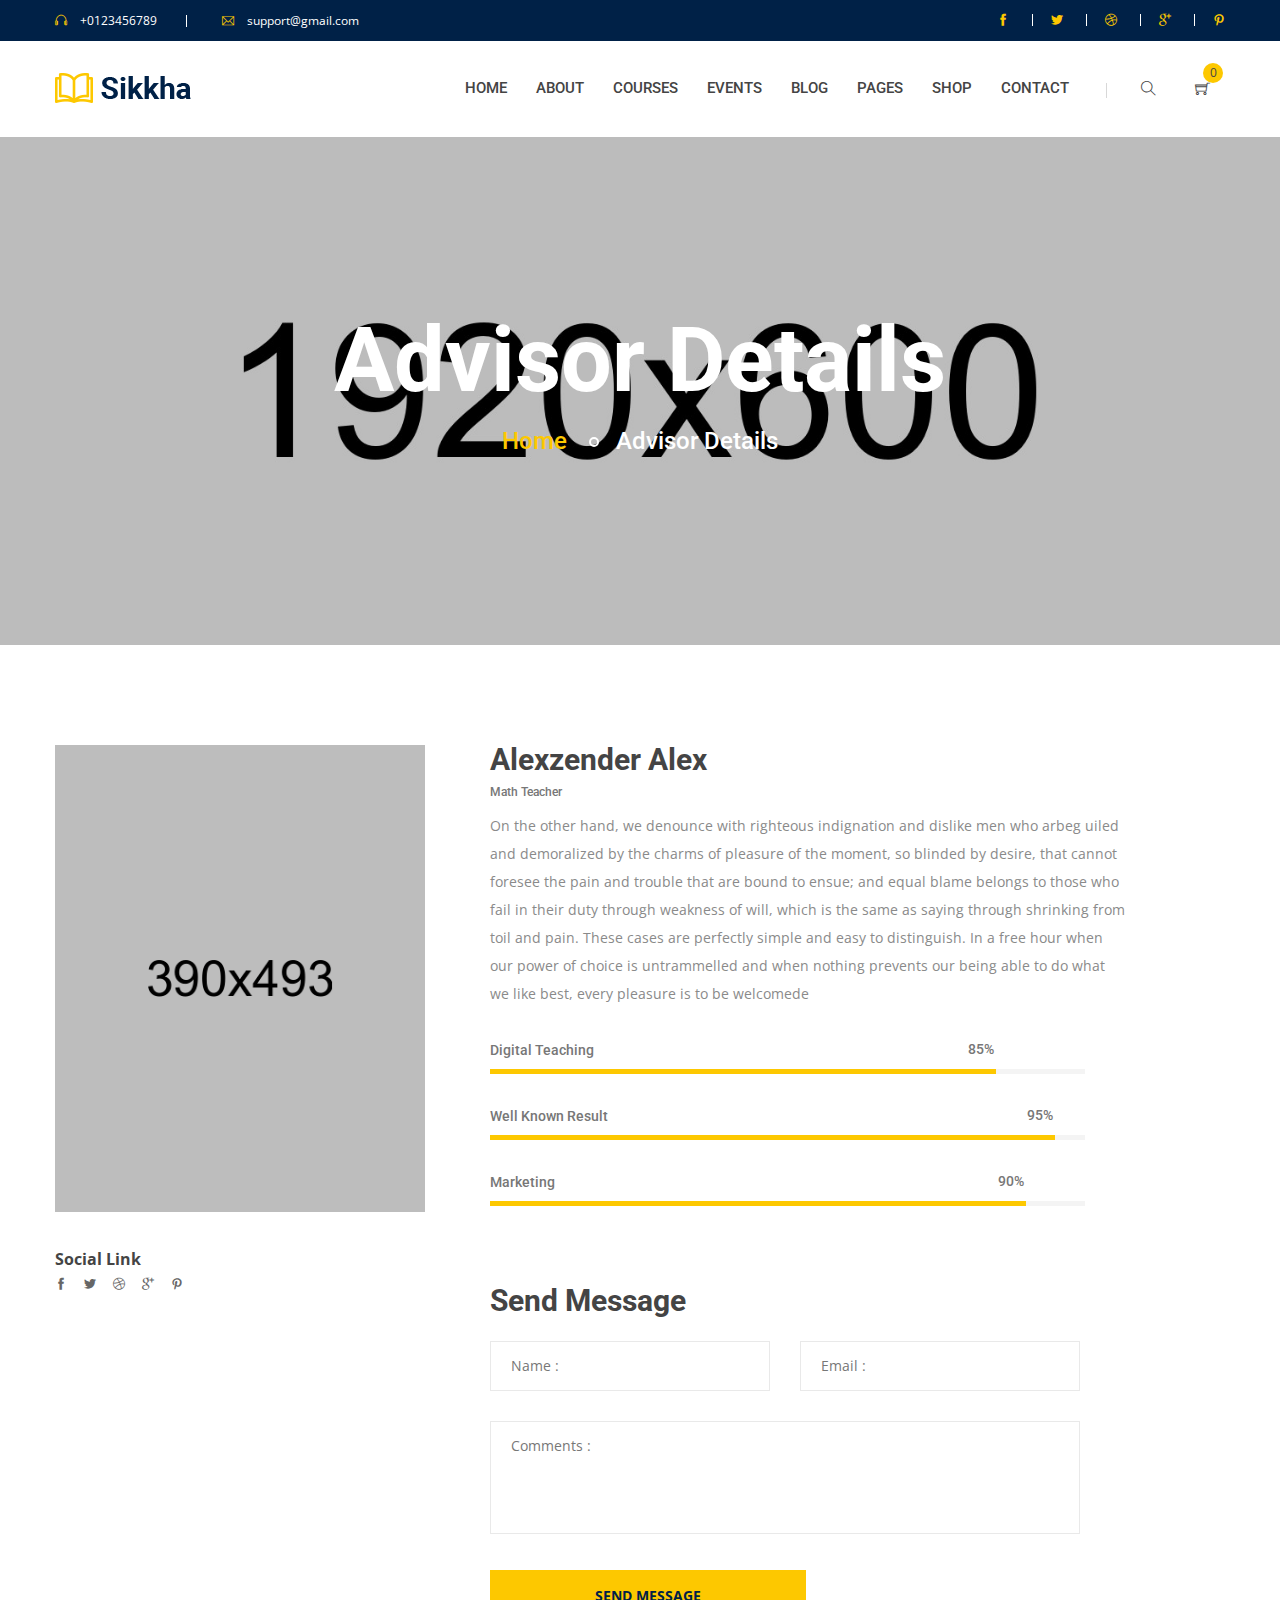
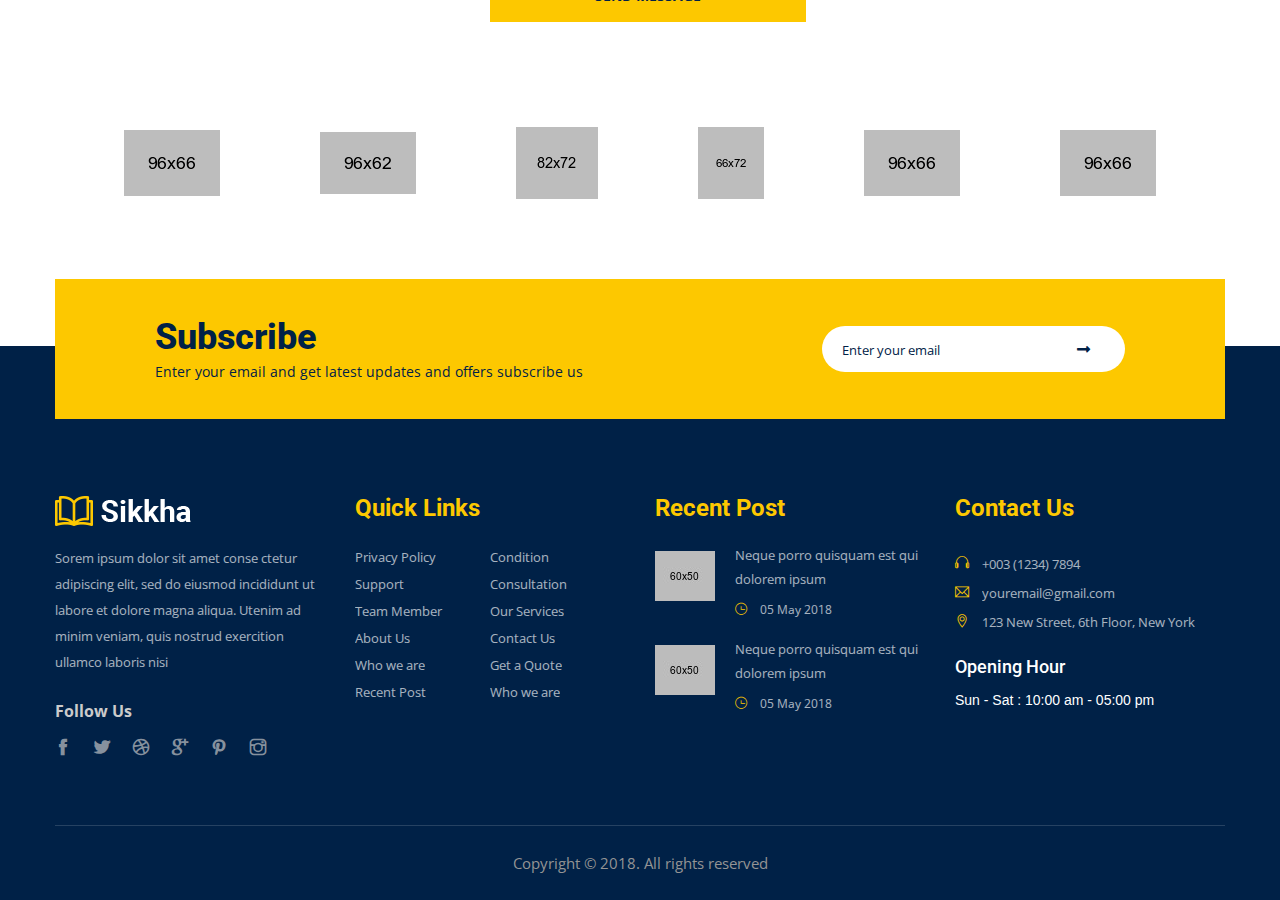
<file: advisors_details.html>
<!doctype html>
<html class="no-js" lang="zxx">

<head>
    <meta charset="utf-8">
    <meta http-equiv="x-ua-compatible" content="ie=edge">
    <title>Sikkha</title>
    <meta name="description" content="">
    <meta name="viewport" content="width=device-width, initial-scale=1">

    <link rel="manifest" href="site.webmanifest">
    <link rel="shortcut icon" type="image/x-icon" href="img/favicon.png">
    <!-- Place favicon.ico in the root directory -->

    <!-- CSS here -->
    <link rel="stylesheet" href="css/bootstrap.min.css">
    <link rel="stylesheet" href="css/owl.carousel.min.css">
    <link rel="stylesheet" href="css/animate.min.css">
    <link rel="stylesheet" href="css/magnific-popup.css">
    <link rel="stylesheet" href="css/fontawesome-all.min.css">
    <link rel="stylesheet" href="css/themify-icons.css">
    <link rel="stylesheet" href="css/slick.css">
    <link rel="stylesheet" href="css/meanmenu.css">
    <link rel="stylesheet" href="css/default.css">
    <link rel="stylesheet" href="css/style.css">
    <link rel="stylesheet" href="css/responsive.css">
</head>

<body>
    <!--[if lte IE 9]>
            <p class="browserupgrade">You are using an <strong>outdated</strong> browser. Please <a href="https://browsehappy.com/">upgrade your browser</a> to improve your experience and security.</p>
        <![endif]-->

    <!-- Add your site or application content here -->
    <!-- header-start -->
    <header id="home">
        <div class="header-area">
            <!-- header-top -->
            <div class="header-top primary-bg">
                <div class="container">
                    <div class="row">
                        <div class="col-xl-6 col-lg-6 col-md-6 col-12">
                            <div class="header-contact-info d-flex">
                                <div class="header-contact header-contact-phone">
                                    <span class="ti-headphone"></span>
                                    <p class="phone-number">+0123456789</p>
                                </div>
                                <div class="header-contact header-contact-email">
                                    <span class="ti-email"></span>
                                    <p class="email-name">support@gmail.com</p>
                                </div>
                            </div>
                        </div>
                        <div class="col-xl-6 col-lg-6 col-md-6 col-sm-12">
                            <div class="header-social-icon-list">
                                <ul>
                                    <li><a href="#"><span class="ti-facebook"></span></a></li>
                                    <li><a href="#"><span class="ti-twitter-alt"></span></a></li>
                                    <li><a href="#"><span class="ti-dribbble"></span></a></li>
                                    <li><a href="#"><span class="ti-google"></span></a></li>
                                    <li><a href="#"><span class="ti-pinterest"></span></a></li>
                                </ul>
                            </div>
                        </div>
                    </div>
                </div>
            </div>
            <!-- /end header-top -->
            <!-- header-bottom -->
            <div class="header-bottom-area header-sticky" style="transition: .6s;">
                <div class="container">
                    <div class="row align-items-center">
                        <div class="col-xl-2 col-lg-2 col-md-6 col-6">
                            <div class="logo">
                                <a href="index.html">
                                    <img src="img/logo/logo.png" alt="">
                                </a>
                            </div>
                        </div>
                        <div class="col-xl-10 col-lg-10 col-md-6 col-6">
                            <div class="header-bottom-icon f-right">
                                <ul>
                                    <li class="toggle-search-icon"><a href="#"><span class="ti-search"></span>
                                            <div class="toggle-search-box">
                                                <form action="#" id="searchbox">
                                                    <input placeholder="Search" type="text">
                                                    <button class="button-search"><span class="ti-search"></span></button>
                                                </form>
                                            </div>
                                        </a>

                                    </li>
                                    <li class="shopping-cart"><a href="#"><span class="ti-shopping-cart"></span>
                                            <span class="shopping-counter">0</span>
                                        </a></li>
                                </ul>
                            </div>
                            <div class="main-menu f-right">
                                <nav id="mobile-menu" style="display: block;">
                                    <ul>
                                        <li>
                                            <a href="index.html#home">Home</a>
                                            <ul class="submenu">
                                                <li>
                                                    <a href="index.html">Home style 1</a>
                                                </li>
                                                <li>
                                                    <a href="index_2.html">Home style 2</a>
                                                </li>
                                                <li>
                                                    <a href="index_3.html">Home style 3</a>
                                                </li>
                                            </ul>
                                        </li>
                                        <li>
                                            <a href="#about">About</a>
                                        </li>
                                        <li>
                                            <a href="course_01.html">Courses</a>
                                            <ul class="submenu">
                                                <li>
                                                    <a href="course_01.html">Courses 01</a>
                                                </li>
                                                <li>
                                                    <a href="course_02.html">Courses 02</a>
                                                </li>
                                                <li>
                                                    <a href="course_03.html">Courses 03</a>
                                                </li>
                                                <li>
                                                    <a href="course_details.html">Course Details</a>
                                                </li>
                                            </ul>
                                        </li>
                                        <li>
                                            <a href="events_01.html">Events</a>
                                            <ul class="submenu">
                                                <li>
                                                    <a href="events_01.html">Events 01</a>
                                                </li>
                                                <li>
                                                    <a href="events_02.html">Events 02</a>
                                                </li>
                                                <li>
                                                    <a href="event_details.html">Events Details</a>
                                                </li>
                                            </ul>
                                        </li>
                                        <li>
                                            <a href="grid_news.html">Blog</a>
                                            <ul class="submenu">
                                                <li>
                                                    <a href="grid_news.html">Blog 3 Column</a>
                                                </li>
                                                <li>
                                                    <a href="standard_blog.html">Blog Sidebar</a>
                                                </li>
                                                <li>
                                                    <a href="news_details.html">Blog Details</a>
                                                </li>
                                            </ul>
                                        </li>
                                        <li>
                                            <a href="#">Pages</a>
                                            <ul class="submenu">
                                                <li>
                                                    <a href="advisors.html">Advisors</a>
                                                </li>
                                                <li>
                                                    <a href="contact_us.html">Contacts</a>
                                                </li>
                                                <li>
                                                    <a href="faq.html">FAQ</a>
                                                </li>
                                                <li>
                                                    <a href="shop_pages.html">Shop</a>
                                                </li>
                                            </ul>
                                        </li>
                                        <li>
                                            <a href="shop_pages.html">Shop</a>
                                        </li>
                                        <li>
                                            <a href="#Contact">Contact</a>
                                        </li>
                                    </ul>
                                </nav>
                            </div>
                        </div>
                        <div class="col-12">
                            <div class="mobile-menu"></div>
                        </div>
                    </div>
                </div>
            </div>
            <!-- /end header-bottom -->
        </div>
    </header>
    <!-- header-end -->
    <!-- slider-start -->
    <div class="slider-area">
        <div class="page-title">
            <div class="single-slider slider-height slider-height-breadcrumb d-flex align-items-center" style="background-image: url(img/bg/others_bg.jpg);">
                <div class="container">
                    <div class="row">
                        <div class="col-xl-12">
                            <div class="slider-content slider-content-breadcrumb text-center">
                                <h1 class="white-color f-700">Advisor Details</h1>
                                <nav class="text-center" aria-label="breadcrumb">
                                    <ol class="breadcrumb justify-content-center">
                                        <li class="breadcrumb-item"><a href="#">Home</a></li>
                                        <li class="breadcrumb-item active" aria-current="page">Advisor Details</li>
                                    </ol>
                                </nav>
                            </div>
                        </div>
                    </div>
                </div>
            </div>
        </div>
    </div>
    <!-- slider-end -->
    <div class="adivisors-details-area pt-100">
        <div class="container">
            <div class="row">
                <div class="col-xl-4 col-lg-4 mb-30">
                    <div class="advisor-img mb-35">
                        <img src="img/courses/advisors-img.png" alt="">
                    </div>
                    <div class="advisors-social-icon-list mb-30">
                        <span class="social-title">Social Link</span>
                        <ul>
                            <li><a href="#"><span class="ti-facebook"></span></a></li>
                            <li><a href="#"><span class="ti-twitter-alt"></span></a></li>
                            <li><a href="#"><span class="ti-dribbble"></span></a></li>
                            <li><a href="#"><span class="ti-google"></span></a></li>
                            <li><a href="#"><span class="ti-pinterest"></span></a></li>
                        </ul>
                    </div>
                </div>
                <div class="col-xl-7 col-lg-8">
                    <div class="adivisor-text-2 white-bg">
                        <div class="adivisor-text-heading d-flex mb-10">
                            <div class="adivisor-text-title adivisor-text-title-2">
                                <h4>Alexzender Alex</h4>
                                <span>Math Teacher</span>
                            </div>
                        </div>
                        <div class="adivisor-para adivisor-para-2">
                            <p>On the other hand, we denounce with righteous indignation and dislike men who arbeg uiled and demoralized by the charms of pleasure of the moment, so blinded by desire, that cannot foresee the pain and trouble that are bound to ensue; and equal blame belongs to those who fail in their duty through weakness of will, which is the same as saying through shrinking from toil and pain. These cases are perfectly simple and easy to distinguish. In a free hour when our power of choice is untrammelled and when nothing prevents our being able to do what we like best, every pleasure is to be welcomede</p>
                        </div>
                        <div id="skill-area" class="about-sklls-area mt-35 pr-40">
                            <div class="single-skills mb-35">
                                <div class="bar-content">
                                    <span class="skills-heading">Digital Teaching</span>
                                </div>
                                <div id="bar1" class="barfiller">
                                    <span class="tip" style="left: 461.05px; transition: left 1s ease-in-out 0s;">85%</span>
                                    <span class="fill" data-percentage="85" style="background: rgb(253, 200, 0) none repeat scroll 0% 0%; width: 487.05px; transition: width 1s ease-in-out 0s;"></span>
                                </div>
                            </div>
                            <div class="single-skills mb-35">
                                <div class="bar-content">
                                    <span class="skills-heading">Well Known Result</span>
                                </div>
                                <div id="bar2" class="barfiller">
                                    <span class="tip" style="left: 518.35px; transition: left 1s ease-in-out 0s;">95%</span>
                                    <span class="fill" data-percentage="95" style="background: rgb(253, 200, 0) none repeat scroll 0% 0%; width: 544.35px; transition: width 1s ease-in-out 0s;"></span>
                                </div>
                            </div>
                            <div class="single-skills mb-35">
                                <div class="bar-content">
                                    <span class="skills-heading">Marketing</span>
                                </div>
                                <div id="bar3" class="barfiller">
                                    <span class="tip" style="left: 489.7px; transition: left 1s ease-in-out 0s;">90%</span>
                                    <span class="fill" data-percentage="90" style="background: rgb(253, 200, 0) none repeat scroll 0% 0%; width: 515.7px; transition: width 1s ease-in-out 0s;"></span>
                                </div>
                            </div>
                        </div>
                        <div class="advisors-details-form events-details-form faq-area-form">
                            <form>
                                <div class="row">
                                    <div class="col-xl-8">
                                        <div class="advisors-form-title mb-25">
                                            <h2>Send Message</h2>
                                        </div>
                                    </div>
                                    <div class="col-xl-6 col-lg-6 col-md-6">
                                        <input placeholder="Name :" type="text">
                                    </div>
                                    <div class="col-xl-6 col-lg-6 col-md-6">
                                        <input placeholder="Email :" type="text">
                                    </div>
                                    <div class="col-xl-12">
                                        <textarea cols="30" rows="10" placeholder="Comments :"></textarea>
                                    </div>
                                    <div class="col-xl-12">
                                        <div class="faq-form-btn events-form-btn">
                                            <button class="btn m-0">Send message</button>
                                        </div>
                                    </div>
                                </div>
                            </form>
                        </div>
                    </div>
                </div>
            </div>
        </div>
    </div>
    <!-- brand start -->
    <div class="brand-area pt-80 pt-80 pb-80">
        <div class="container">
            <div class="row">
                <div class="col-xl-12">
                    <div class="brand-list">
                        <ul>
                            <li><img src="img/brand/brand1.png" alt=""></li>
                            <li><img src="img/brand/brand2.png" alt=""></li>
                            <li><img src="img/brand/brand3.png" alt=""></li>
                            <li><img src="img/brand/brand4.png" alt=""></li>
                            <li><img src="img/brand/brand5.png" alt=""></li>
                            <li><img src="img/brand/brand6.png" alt=""></li>
                        </ul>
                    </div>
                </div>
            </div>
        </div>
    </div>
    <!-- brand end -->
    <!-- subscribe start -->
    <div class="subscribe-area">
        <div class="container">
            <div class="subscribe-box">
                <div class="row">
                    <div class="col-xl-10 offset-xl-1 col-lg-10 offset-lg-1 col-md-12">
                        <div class="row justify-content-between">
                            <div class="col-xl-6 col-lg-7 col-md-8">
                                <div class="subscribe-text">
                                    <h1>Subscribe</h1>
                                    <span>Enter your email and get latest updates and offers subscribe us</span>
                                </div>
                            </div>
                            <div class="col-xl-4 col-lg-5 col-md-4 justify-content-end">
                                <div class="email-submit-form">
                                    <div class="subscribe-form">
                                        <form action="#">
                                            <input placeholder="Enter your email" type="email">
                                            <i class="fas fa-long-arrow-alt-right"></i>
                                        </form>
                                    </div>
                                </div>
                            </div>
                        </div>
                    </div>
                </div>
            </div>
        </div>
    </div>
    <!-- subscribe end -->
    <!-- footer start -->
    <footer id="Contact">
        <div class="footer-area primary-bg pt-150">
            <div class="container">
                <div class="footer-top pb-35">
                    <div class="row">
                        <div class="col-xl-3 col-lg-4 col-md-6">
                            <div class="footer-widget mb-30">
                                <div class="footer-logo">
                                    <img src="img/logo/logo_2.png" alt="">
                                </div>
                                <div class="footer-para">
                                    <p>Sorem ipsum dolor sit amet conse ctetur adipiscing elit, sed do eiusmod incididunt ut labore et dolore magna aliqua. Utenim ad minim veniam, quis nostrud exercition ullamco laboris nisi </p>
                                </div>
                                <div class="footer-socila-icon">
                                    <span>Follow Us</span>
                                    <div class="footer-social-icon-list">
                                        <ul>
                                            <li><a href="#"><span class="ti-facebook"></span></a></li>
                                            <li><a href="#"><span class="ti-twitter-alt"></span></a></li>
                                            <li><a href="#"><span class="ti-dribbble"></span></a></li>
                                            <li><a href="#"><span class="ti-google"></span></a></li>
                                            <li><a href="#"><span class="ti-pinterest"></span></a></li>
                                            <li><a href="#"><span class="ti-instagram"></span></a></li>
                                        </ul>
                                    </div>
                                </div>
                            </div>
                        </div>
                        <div class="col-xl-3 col-lg-4 col-md-6">
                            <div class="footer-widget mb-30">
                                <div class="footer-heading">
                                    <h1>Quick Links</h1>
                                </div>
                                <div class="footer-menu clearfix">
                                    <ul>
                                        <li><a href="#">Privacy Policy</a></li>
                                        <li><a href="#">Condition</a></li>
                                        <li><a href="#">Support</a></li>
                                        <li><a href="#">Consultation</a></li>
                                        <li><a href="#">Team Member</a></li>
                                        <li><a href="#">Our Services</a></li>
                                        <li><a href="#">About Us</a></li>
                                        <li><a href="#">Contact Us</a></li>
                                        <li><a href="#">Who we are</a></li>
                                        <li><a href="#">Get a Quote</a></li>
                                        <li><a href="#">Recent Post</a></li>
                                        <li><a href="#">Who we are</a></li>
                                    </ul>
                                </div>
                            </div>
                        </div>
                        <div class="col-xl-3 col-lg-4 d-lg-none d-xl-block col-md-6">
                            <div class="footer-widget mb-30">
                                <div class="footer-heading">
                                    <h1>Recent Post</h1>
                                </div>
                                <div class="recent-post d-flex mb-25">
                                    <div class="recent-post-thumb">
                                        <img src="img/post/recent_post1.jpg" alt="">
                                    </div>
                                    <div class="recent-post-text">
                                        <p>Neque porro quisquam est qui dolorem ipsum</p>
                                        <div class="footer-time">
                                            <span class="ti-time"></span>
                                            <span class="footer-published-time">05 May 2018</span>
                                        </div>
                                    </div>
                                </div>
                                <div class="recent-post d-flex">
                                    <div class="recent-post-thumb">
                                        <img src="img/post/recent_post1.jpg" alt="">
                                    </div>
                                    <div class="recent-post-text">
                                        <p>Neque porro quisquam est qui dolorem ipsum</p>
                                        <div class="footer-time">
                                            <span class="ti-time"></span>
                                            <span class="footer-published-time">05 May 2018</span>
                                        </div>
                                    </div>
                                </div>
                            </div>
                        </div>
                        <div class="col-xl-3 col-lg-4  col-md-6">
                            <div class="footer-widget mb-30">
                                <div class="footer-heading">
                                    <h1>Contact Us</h1>
                                </div>
                                <div class="footer-contact-list">
                                    <div class="single-footer-contact-info">
                                        <span class="ti-headphone "></span>
                                        <span class="footer-contact-list-text">+003 (1234) 7894</span>
                                    </div>
                                    <div class="single-footer-contact-info">
                                        <span class="ti-email "></span>
                                        <span class="footer-contact-list-text">youremail@gmail.com</span>
                                    </div>
                                    <div class="single-footer-contact-info">
                                        <span class="ti-location-pin"></span>
                                        <span class="footer-contact-list-text">123 New Street, 6th Floor, New York</span>
                                    </div>
                                </div>
                                <div class="opening-time">
                                    <span>Opening Hour</span>
                                    <span class="opening-date">
                                        Sun - Sat : 10:00 am - 05:00 pm
                                    </span>
                                </div>
                            </div>
                        </div>
                    </div>
                </div>
                <div class="footer-bottom pt-25 pb-25">
                    <div class="container">
                        <div class="row">
                            <div class="col-xl-12">
                                <div class="footer-copyright text-center">
                                    <span>Copyright © 2018. All rights reserved</span>
                                </div>
                            </div>
                        </div>
                    </div>
                </div>
            </div>
        </div>
    </footer>
    <!-- footer end -->


    <!-- JS here -->
    <script src="js/vendor/modernizr-3.5.0.min.js"></script>
    <script src="js/vendor/jquery-1.12.4.min.js"></script>
    <script src="js/popper.min.js"></script>
    <script src="js/bootstrap.min.js"></script>
    <script src="js/owl.carousel.min.js"></script>
    <script src="js/isotope.pkgd.min.js"></script>
    <script src="js/one-page-nav-min.js"></script>
    <script src="js/slick.min.js"></script>
    <script src="js/ajax-form.js"></script>
    <script src="js/wow.min.js"></script>
    <script src="js/jquery.meanmenu.min.js"></script>
    <script src="js/jquery.scrollUp.min.js"></script>
    <script src="js/jquery.barfiller.js"></script>
    <script src="js/imagesloaded.pkgd.min.js"></script>
    <script src="js/jquery.counterup.min.js"></script>
    <script src="js/waypoints.min.js"></script>
    <script src="js/jquery.magnific-popup.min.js"></script>
    <script src="js/plugins.js"></script>
    <script src="js/main.js"></script>
</body>

</html>
</file>
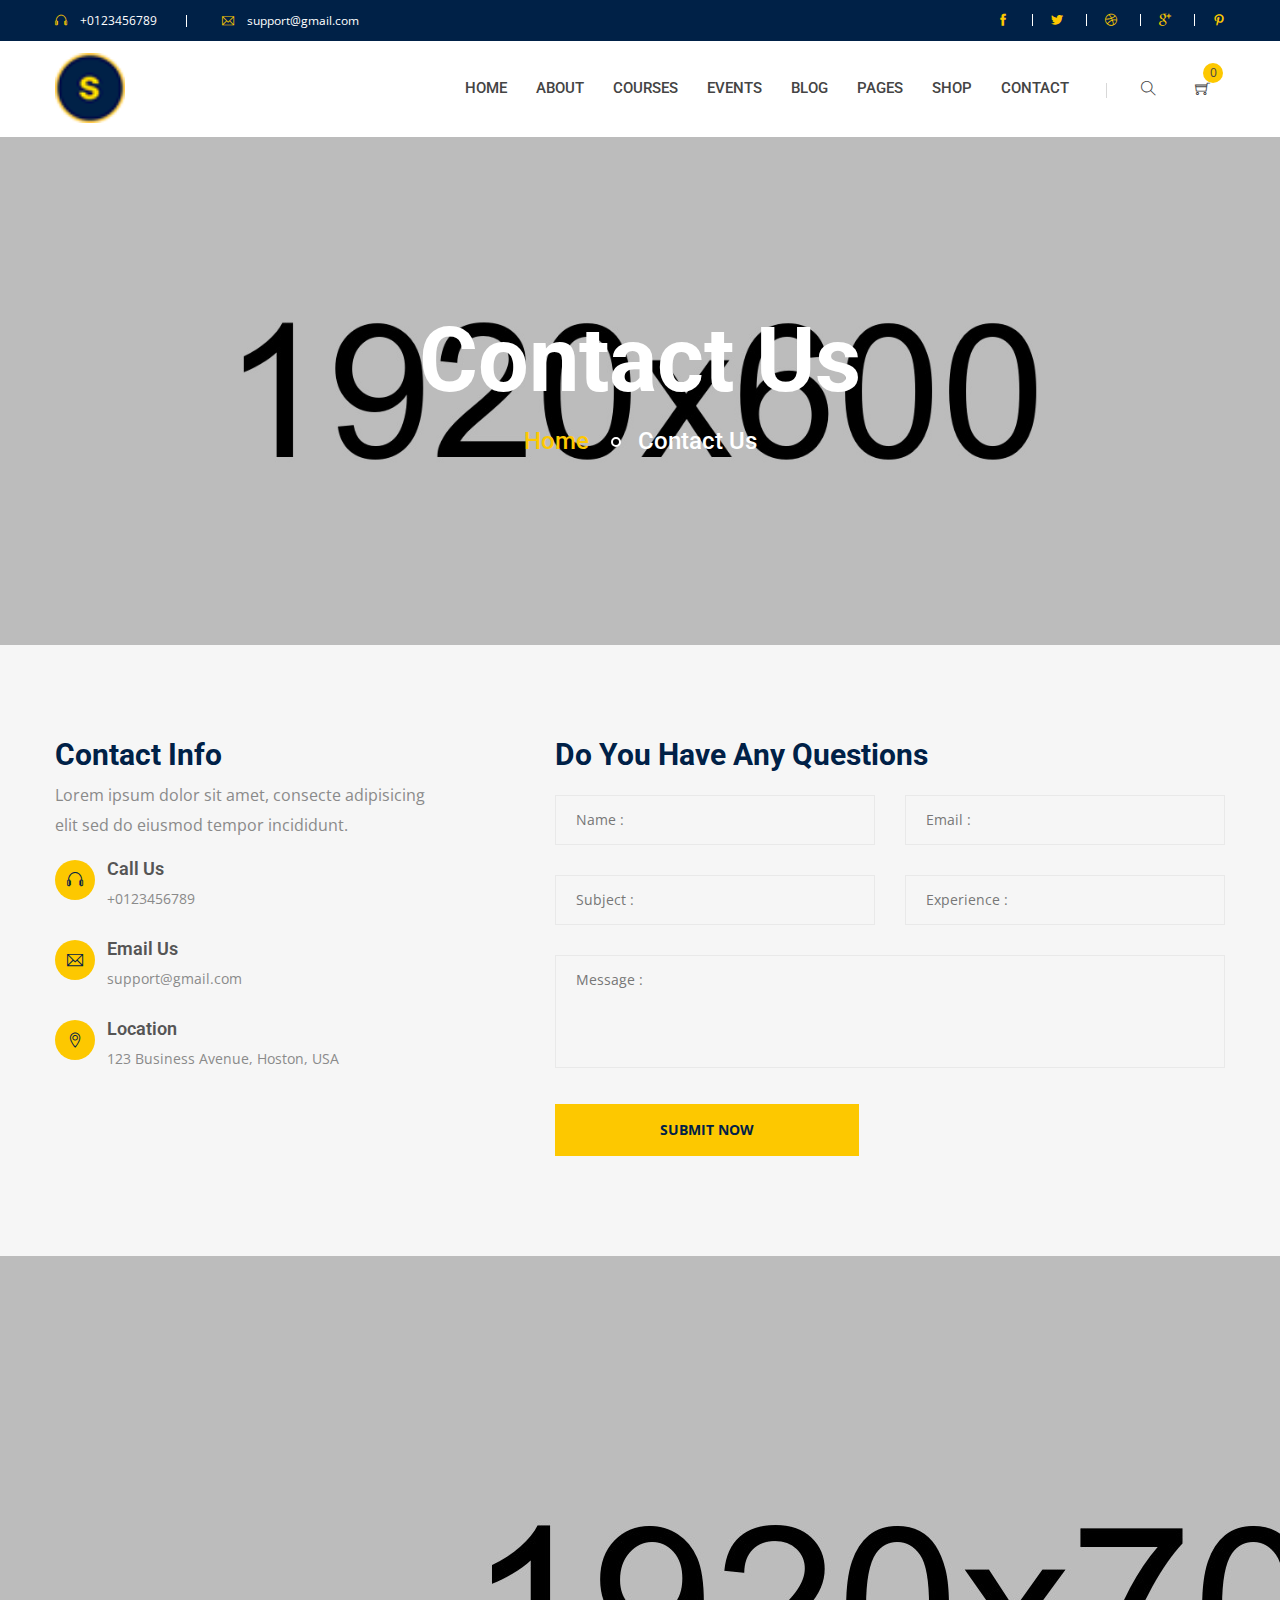
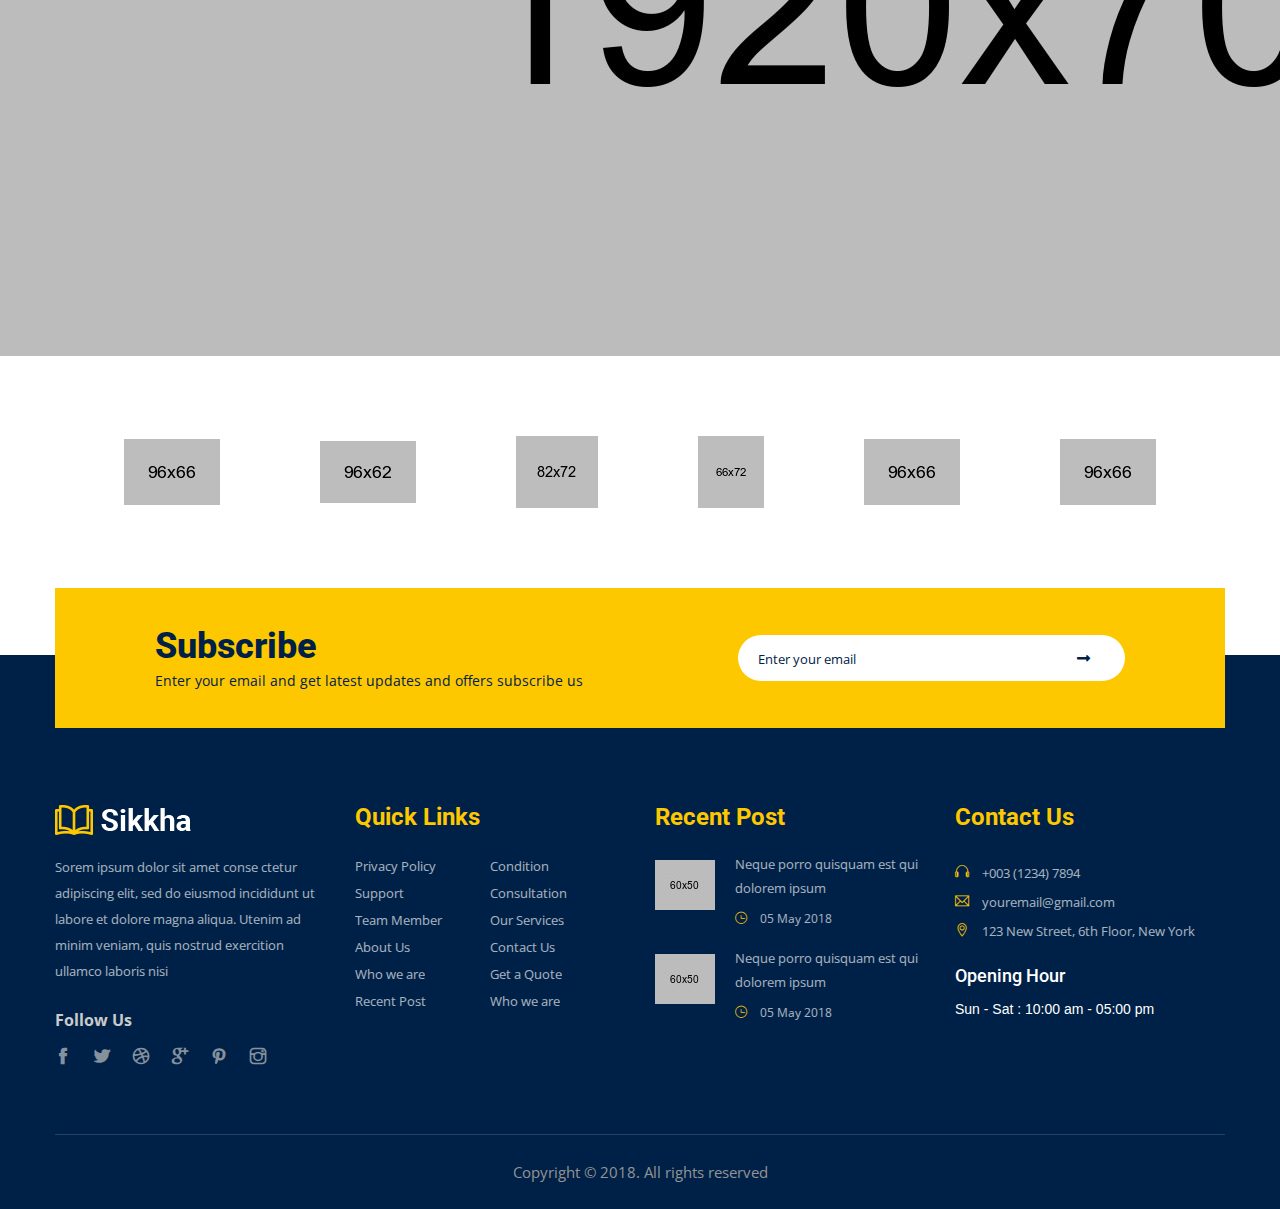
<file: contact_us.html>
<!doctype html>
<html class="no-js" lang="zxx">

<head>
    <meta charset="utf-8">
    <meta http-equiv="x-ua-compatible" content="ie=edge">
    <title>Sikkha</title>
    <meta name="description" content="">
    <meta name="viewport" content="width=device-width, initial-scale=1">

    <link rel="manifest" href="site.webmanifest">
    <link rel="shortcut icon" type="image/x-icon" href="img/favicon.png">
    <!-- Place favicon.ico in the root directory -->

    <!-- CSS here -->
    <link rel="stylesheet" href="css/bootstrap.min.css">
    <link rel="stylesheet" href="css/owl.carousel.min.css">
    <link rel="stylesheet" href="css/animate.min.css">
    <link rel="stylesheet" href="css/magnific-popup.css">
    <link rel="stylesheet" href="css/fontawesome-all.min.css">
    <link rel="stylesheet" href="css/themify-icons.css">
    <link rel="stylesheet" href="css/meanmenu.css">
    <link rel="stylesheet" href="css/slick.css">
    <link rel="stylesheet" href="css/default.css">
    <link rel="stylesheet" href="css/style.css">
    <link rel="stylesheet" href="css/responsive.css">
</head>

<body>
    <!--[if lte IE 9]>
            <p class="browserupgrade">You are using an <strong>outdated</strong> browser. Please <a href="https://browsehappy.com/">upgrade your browser</a> to improve your experience and security.</p>
        <![endif]-->

    <!-- Add your site or application content here -->
    <!-- header-start -->
    <header id="home">
        <div class="header-area header-sticky">
            <!-- header-top -->
            <div class="header-top primary-bg">
                <div class="container">
                    <div class="row">
                        <div class="col-xl-6 col-lg-6 col-md-6 col-12">
                            <div class="header-contact-info d-flex">
                                <div class="header-contact header-contact-phone">
                                    <span class="ti-headphone"></span>
                                    <p class="phone-number">+0123456789</p>
                                </div>
                                <div class="header-contact header-contact-email">
                                    <span class="ti-email"></span>
                                    <p class="email-name">support@gmail.com</p>
                                </div>
                            </div>
                        </div>
                        <div class="col-xl-6 col-lg-6 col-md-6 col-sm-12">
                            <div class="header-social-icon-list">
                                <ul>
                                    <li><a href="#"><span class="ti-facebook"></span></a></li>
                                    <li><a href="#"><span class="ti-twitter-alt"></span></a></li>
                                    <li><a href="#"><span class="ti-dribbble"></span></a></li>
                                    <li><a href="#"><span class="ti-google"></span></a></li>
                                    <li><a href="#"><span class="ti-pinterest"></span></a></li>
                                </ul>
                            </div>
                        </div>
                    </div>
                </div>
            </div>
            <!-- /end header-top -->
            <!-- header-bottom -->
            <div class="header-bottom-area" style="transition: .6s;">
                <div class="container">
                    <div class="row align-items-center">
                        <div class="col-xl-2 col-lg-2 col-md-6 col-6">
                            <div class="logo">
                                <a href="index_2.html">
                                   <img src="img/courses/logoprincipal.png" width="70px" alt="">
                                </a>
                            </div>
                        </div>
                        <div class="col-xl-10 col-lg-10 col-md-6 col-6">
                            <div class="header-bottom-icon f-right">
                                <ul>
                                    <li><a href="#"><span class="ti-search"></span></a></li>
                                    <li class="shopping-cart"><a href="#"><span class="ti-shopping-cart"></span>
                                            <span class="shopping-counter">0</span>
                                        </a></li>
                                </ul>
                            </div>
                            <div class="main-menu f-right">
                                <nav id="mobile-menu" style="display: block;">
                                    <ul>
                                        <li>
                                            <a href="#home">Home</a>
                                            <ul class="submenu">
                                                <li>
                                                    <a href="index.html">Home style 1</a>
                                                </li>
                                                <li>
                                                    <a href="index_2.html">Home style 2</a>
                                                </li>
                                                <li>
                                                    <a href="index_3.html">Home style 3</a>
                                                </li>
                                            </ul>
                                        </li>
                                        <li>
                                            <a href="index.html#about">About</a>
                                        </li>
                                        <li>
                                            <a href="index.html#courses">Courses</a>
                                            <ul class="submenu">
                                                <li>
                                                    <a href="course_01.html">Courses 01</a>
                                                </li>
                                                <li>
                                                    <a href="course_02.html">Courses 02</a>
                                                </li>
                                                <li>
                                                    <a href="course_03.html">Courses 03</a>
                                                </li>
                                                <li>
                                                    <a href="course_details.html">Course Details</a>
                                                </li>
                                            </ul>
                                        </li>
                                        <li>
                                            <a href="index.html#events">Events</a>
                                            <ul class="submenu">
                                                <li>
                                                    <a href="events_01.html">Events 01</a>
                                                </li>
                                                <li>
                                                    <a href="events_02.html">Events 02</a>
                                                </li>
                                                <li>
                                                    <a href="event_details.html">Events Details</a>
                                                </li>
                                            </ul>
                                        </li>
                                        <li>
                                            <a href="index.html#blog">Blog</a>
                                            <ul class="submenu">
                                                <li>
                                                    <a href="grid_news.html">Blog 3 Column</a>
                                                </li>
                                                <li>
                                                    <a href="standard_blog.html">Blog Sidebar</a>
                                                </li>
                                                <li>
                                                    <a href="news_details.html">Blog Details</a>
                                                </li>
                                            </ul>
                                        </li>
                                        <li>
                                            <a href="#">Pages</a>
                                            <ul class="submenu">
                                                <li>
                                                    <a href="advisors.html">Advisors</a>
                                                </li>
                                                <li>
                                                    <a href="contact_us.html">Contacts</a>
                                                </li>
                                                <li>
                                                    <a href="faq.html">FAQ</a>
                                                </li>
                                                <li>
                                                    <a href="shop_pages.html">Shop</a>
                                                </li>
                                            </ul>
                                        </li>
                                        <li>
                                            <a href="index_2.html#shop">Shop</a>
                                        </li>
                                        <li>
                                            <a href="index.html#contact">Contact</a>
                                        </li>
                                    </ul>
                                </nav>
                            </div>
                        </div>
                        <div class="col-12">
                            <div class="mobile-menu"></div>
                        </div>
                    </div>
                </div>
            </div>
            <!-- /end header-bottom -->
        </div>
    </header>
    <!-- header-end -->
    <!-- slider-start -->
    <div class="slider-area">
        <div class="page-title">
            <div class="single-slider slider-height slider-height-breadcrumb d-flex align-items-center" style="background-image: url(img/bg/others_bg.jpg);">
                <div class="container">
                    <div class="row">
                        <div class="col-xl-12">
                            <div class="slider-content slider-content-breadcrumb text-center">
                                <h1 class="white-color f-700">Contact Us</h1>
                                <nav class="text-center" aria-label="breadcrumb">
                                    <ol class="breadcrumb justify-content-center">
                                        <li class="breadcrumb-item"><a href="#">Home</a></li>
                                        <li class="breadcrumb-item active" aria-current="page">Contact Us</li>
                                    </ol>
                                </nav>
                            </div>
                        </div>
                    </div>
                </div>
            </div>
        </div>
    </div>
    <!-- slider-end -->
    <!-- courses start -->
    <div class="advisors-area gray-bg pt-95 pb-70">
        <div class="container">
            <div class="row">
                <div class="col-xl-5 col-lg-6 col-md-10 offset-md-1 ml-md-auto">
                    <div class="contact-info-text">
                        <div class="section-title mb-20">
                            <div class="section-title-heading mb-10">
                                <h1>Contact Info</h1>
                            </div>
                            <div class="section-title-para">
                                <p>Lorem ipsum dolor sit amet, consecte adipisicing elit sed do eiusmod tempor incididunt.</p>
                            </div>
                        </div>
                    </div>
                    <div class="contact-info mb-50 wow fadeInRight" data-wow-delay=".3s" style="visibility: visible; animation-delay: 0.3s; animation-name: fadeInRight;">
                        <ul>
                            <li>
                                <div class="contact-icon">
                                    <i class="ti-headphone"></i>
                                </div>
                                <div class="contact-text">
                                    <h5>Call Us</h5>
                                    <span>+0123456789</span>
                                </div>
                            </li>
                            <li>
                                <div class="contact-icon">
                                    <i class="ti-email"></i>
                                </div>
                                <div class="contact-text">
                                    <h5>Email Us</h5>
                                    <span>support@gmail.com</span>
                                </div>
                            </li>
                            <li>
                                <div class="contact-icon">
                                    <i class="ti-location-pin"></i>
                                </div>
                                <div class="contact-text">
                                    <h5>Location</h5>
                                    <span>123 Business Avenue, Hoston, USA</span>
                                </div>
                            </li>
                        </ul>
                    </div>
                </div>
                <div class="col-xl-7 col-lg-6 col-md-10 offset-md-1 ml-md-auto">
                    <div class="events-details-form faq-area-form mb-30 p-0">
                        <form>
                            <div class="row">
                                <div class="col-xl-8">
                                    <div class="events-form-title mb-25">
                                        <h2>Do You Have Any Questions</h2>
                                    </div>
                                </div>
                                <div class="col-xl-6 col-lg-6 col-md-6">
                                    <input placeholder="Name :" type="text">
                                </div>
                                <div class="col-xl-6 col-lg-6 col-md-6">
                                    <input placeholder="Email :" type="text">
                                </div>
                                <div class="col-xl-6 col-lg-6 col-md-6">
                                    <input placeholder="Subject :" type="text">
                                </div>
                                <div class="col-xl-6 col-lg-6 col-md-6">
                                    <input placeholder="Experience :" type="text">
                                </div>
                                <div class="col-xl-12">
                                    <textarea cols="30" rows="10" placeholder="Message :"></textarea>
                                </div>
                                <div class="col-xl-12">
                                    <div class="faq-form-btn events-form-btn">
                                        <button class="btn m-0">submit now</button>
                                    </div>
                                </div>
                            </div>
                        </form>
                    </div>
                </div>
            </div>
        </div>
    </div>
    <!-- courses end -->
    <!-- map start -->
    <div class="map-area" style="background-image: url(img/map/contact_us_map.jpg); height: 700px;">
        
    </div>
    <!-- map end -->
    <!-- brand start -->
    <div class="brand-area pt-80 pt-80 pb-80">
        <div class="container">
            <div class="row">
                <div class="col-xl-12">
                    <div class="brand-list">
                        <ul>
                            <li><img src="img/brand/brand1.png" alt=""></li>
                            <li><img src="img/brand/brand2.png" alt=""></li>
                            <li><img src="img/brand/brand3.png" alt=""></li>
                            <li><img src="img/brand/brand4.png" alt=""></li>
                            <li><img src="img/brand/brand5.png" alt=""></li>
                            <li><img src="img/brand/brand6.png" alt=""></li>
                        </ul>
                    </div>
                </div>
            </div>
        </div>
    </div>
    <!-- brand end -->
    <!-- subscribe start -->
    <div class="subscribe-area">
        <div class="container">
            <div class="subscribe-box">
                <div class="row">
                    <div class="col-xl-10 offset-xl-1 col-lg-10 offset-lg-1 col-md-12">
                        <div class="row">
                            <div class="col-xl-7 col-lg-7 col-md-8">
                                <div class="subscribe-text">
                                    <h1>Subscribe</h1>
                                    <span>Enter your email and get latest updates and offers subscribe us</span>
                                </div>
                            </div>
                            <div class="col-xl-5 col-lg-5 col-md-4">
                                <div class="email-submit-form">
                                    <div class="subscribe-form">
                                        <form action="#">
                                            <input placeholder="Enter your email" type="email">
                                            <i class="fas fa-long-arrow-alt-right"></i>
                                        </form>
                                    </div>
                                </div>
                            </div>
                        </div>
                    </div>
                </div>
            </div>
        </div>
    </div>
    <!-- subscribe end -->
    <!-- footer start -->
    <footer>
        <div class="footer-area primary-bg pt-150">
            <div class="container">
                <div class="footer-top pb-35">
                    <div class="row">
                        <div class="col-xl-3 col-lg-4 col-md-6">
                            <div class="footer-widget mb-30">
                                <div class="footer-logo">
                                    <img src="img/logo/logo_2.png" alt="">
                                </div>
                                <div class="footer-para">
                                    <p>Sorem ipsum dolor sit amet conse ctetur adipiscing elit, sed do eiusmod incididunt ut labore et dolore magna aliqua. Utenim ad minim veniam, quis nostrud exercition ullamco laboris nisi </p>
                                </div>
                                <div class="footer-socila-icon">
                                    <span>Follow Us</span>
                                    <div class="footer-social-icon-list">
                                        <ul>
                                            <li><a href="#"><span class="ti-facebook"></span></a></li>
                                            <li><a href="#"><span class="ti-twitter-alt"></span></a></li>
                                            <li><a href="#"><span class="ti-dribbble"></span></a></li>
                                            <li><a href="#"><span class="ti-google"></span></a></li>
                                            <li><a href="#"><span class="ti-pinterest"></span></a></li>
                                            <li><a href="#"><span class="ti-instagram"></span></a></li>
                                        </ul>
                                    </div>
                                </div>
                            </div>
                        </div>
                        <div class="col-xl-3 col-lg-4 col-md-6">
                            <div class="footer-widget mb-30">
                                <div class="footer-heading">
                                    <h1>Quick Links</h1>
                                </div>
                                <div class="footer-menu clearfix">
                                    <ul>
                                        <li><a href="#">Privacy Policy</a></li>
                                        <li><a href="#">Condition</a></li>
                                        <li><a href="#">Support</a></li>
                                        <li><a href="#">Consultation</a></li>
                                        <li><a href="#">Team Member</a></li>
                                        <li><a href="#">Our Services</a></li>
                                        <li><a href="#">About Us</a></li>
                                        <li><a href="#">Contact Us</a></li>
                                        <li><a href="#">Who we are</a></li>
                                        <li><a href="#">Get a Quote</a></li>
                                        <li><a href="#">Recent Post</a></li>
                                        <li><a href="#">Who we are</a></li>
                                    </ul>
                                </div>
                            </div>
                        </div>
                        <div class="col-xl-3 col-lg-4 d-lg-none d-xl-block col-md-6">
                            <div class="footer-widget mb-30">
                                <div class="footer-heading">
                                    <h1>Recent Post</h1>
                                </div>
                                <div class="recent-post d-flex mb-25">
                                    <div class="recent-post-thumb">
                                        <img src="img/post/recent_post1.jpg" alt="">
                                    </div>
                                    <div class="recent-post-text">
                                        <p>Neque porro quisquam est qui dolorem ipsum</p>
                                        <div class="footer-time">
                                            <span class="ti-time"></span>
                                            <span class="footer-published-time">05 May 2018</span>
                                        </div>
                                    </div>
                                </div>
                                <div class="recent-post d-flex">
                                    <div class="recent-post-thumb">
                                        <img src="img/post/recent_post1.jpg" alt="">
                                    </div>
                                    <div class="recent-post-text">
                                        <p>Neque porro quisquam est qui dolorem ipsum</p>
                                        <div class="footer-time">
                                            <span class="ti-time"></span>
                                            <span class="footer-published-time">05 May 2018</span>
                                        </div>
                                    </div>
                                </div>
                            </div>
                        </div>
                        <div class="col-xl-3 col-lg-4  col-md-6">
                            <div class="footer-widget mb-30">
                                <div class="footer-heading">
                                    <h1>Contact Us</h1>
                                </div>
                                <div class="footer-contact-list">
                                    <div class="single-footer-contact-info">
                                        <span class="ti-headphone "></span>
                                        <span class="footer-contact-list-text">+003 (1234) 7894</span>
                                    </div>
                                    <div class="single-footer-contact-info">
                                        <span class="ti-email "></span>
                                        <span class="footer-contact-list-text">youremail@gmail.com</span>
                                    </div>
                                    <div class="single-footer-contact-info">
                                        <span class="ti-location-pin"></span>
                                        <span class="footer-contact-list-text">123 New Street, 6th Floor, New York</span>
                                    </div>
                                </div>
                                <div class="opening-time">
                                    <span>Opening Hour</span>
                                    <span class="opening-date">
                                        Sun - Sat : 10:00 am - 05:00 pm
                                    </span>
                                </div>
                            </div>
                        </div>
                    </div>
                </div>
                <div class="footer-bottom pt-25 pb-25">
                    <div class="container">
                        <div class="row">
                            <div class="col-xl-12">
                                <div class="footer-copyright text-center">
                                    <span>Copyright © 2018. All rights reserved</span>
                                </div>
                            </div>
                        </div>
                    </div>
                </div>
            </div>
        </div>
    </footer>
    <!-- footer end -->


    <!-- JS here -->
    <script src="js/vendor/modernizr-3.5.0.min.js"></script>
    <script src="js/vendor/jquery-1.12.4.min.js"></script>
    <script src="js/popper.min.js"></script>
    <script src="js/bootstrap.min.js"></script>
    <script src="js/owl.carousel.min.js"></script>
    <script src="js/isotope.pkgd.min.js"></script>
    <script src="js/one-page-nav-min.js"></script>
    <script src="js/slick.min.js"></script>
    <script src="js/ajax-form.js"></script>
    <script src="js/wow.min.js"></script>
    <script src="js/jquery.scrollUp.min.js"></script>
    <script src="js/imagesloaded.pkgd.min.js"></script>
    <script src="js/jquery.counterup.min.js"></script>
    <script src="js/jquery.barfiller.js"></script>
    <script src="js/jquery.meanmenu.min.js"></script>
    <script src="js/waypoints.min.js"></script>
    <script src="js/jquery.magnific-popup.min.js"></script>
    <script src="js/plugins.js"></script>
    <script src="js/main.js"></script>
</body>

</html>
</file>
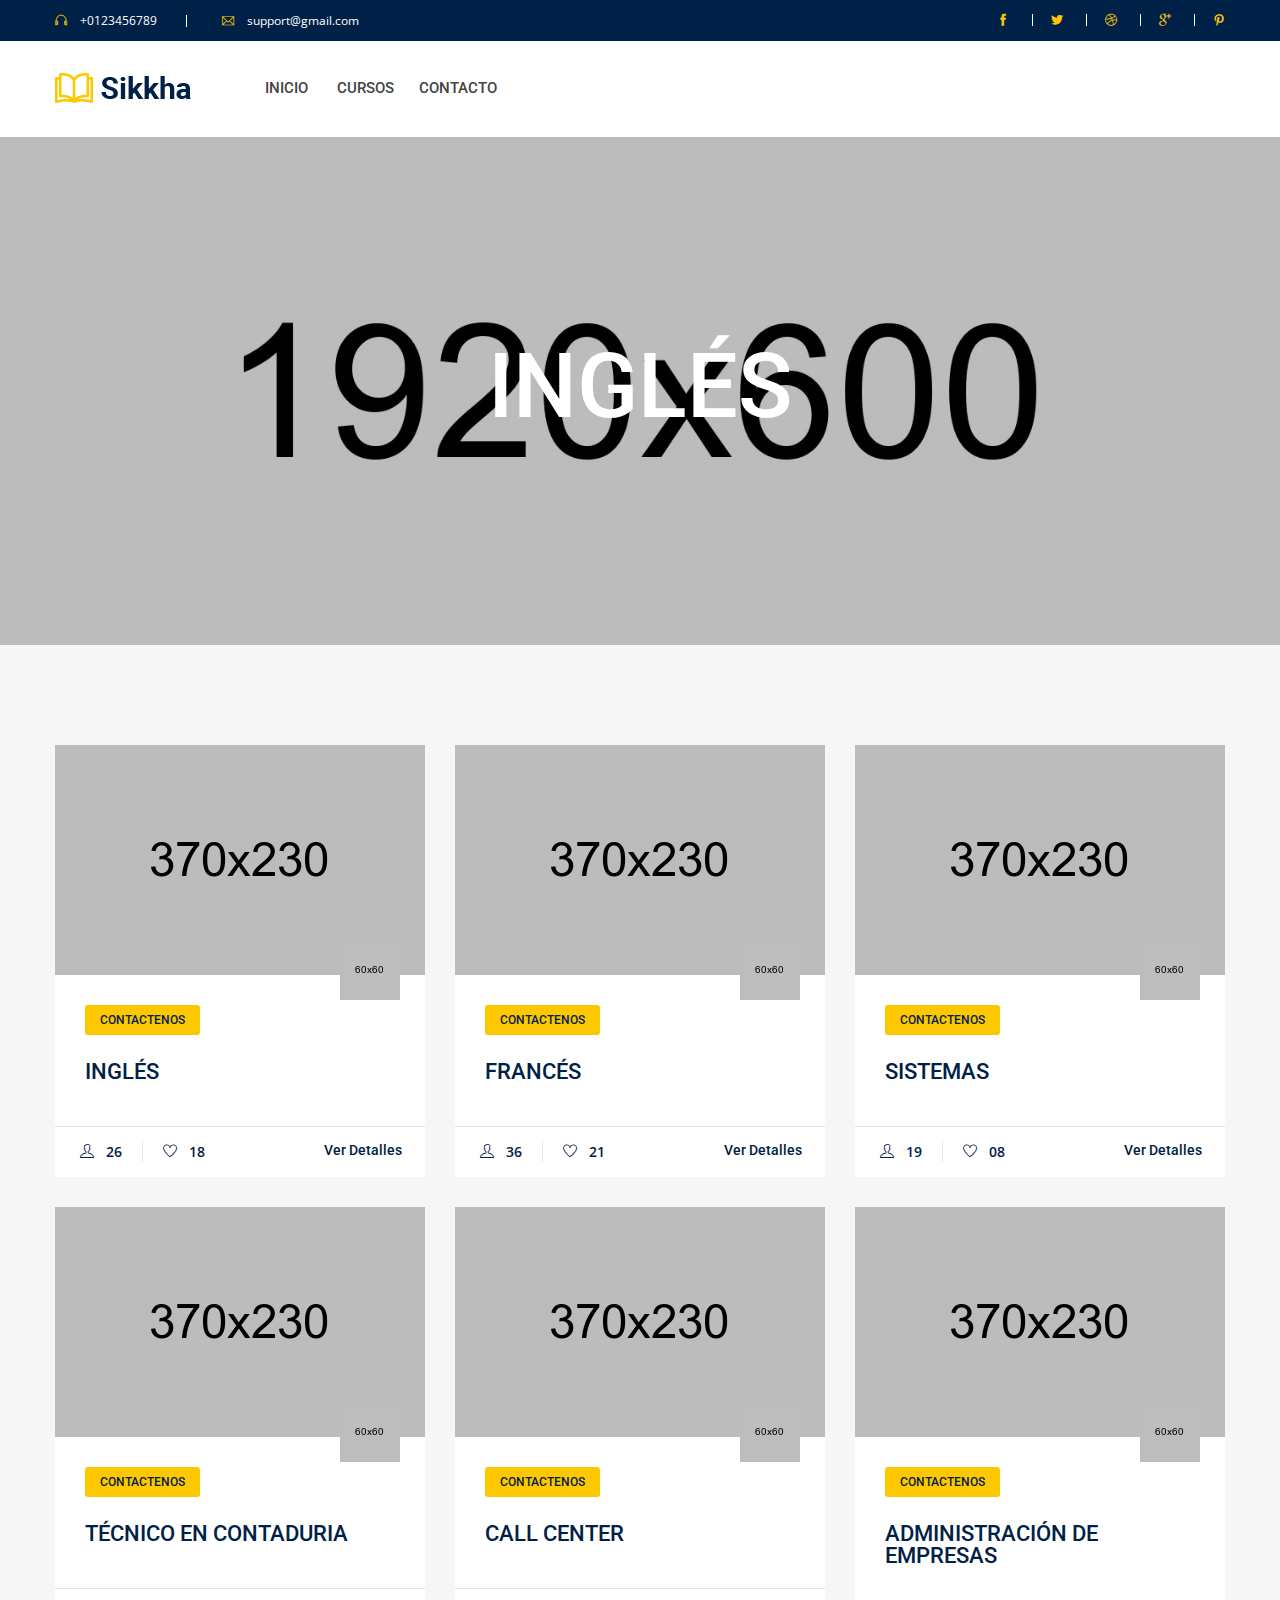
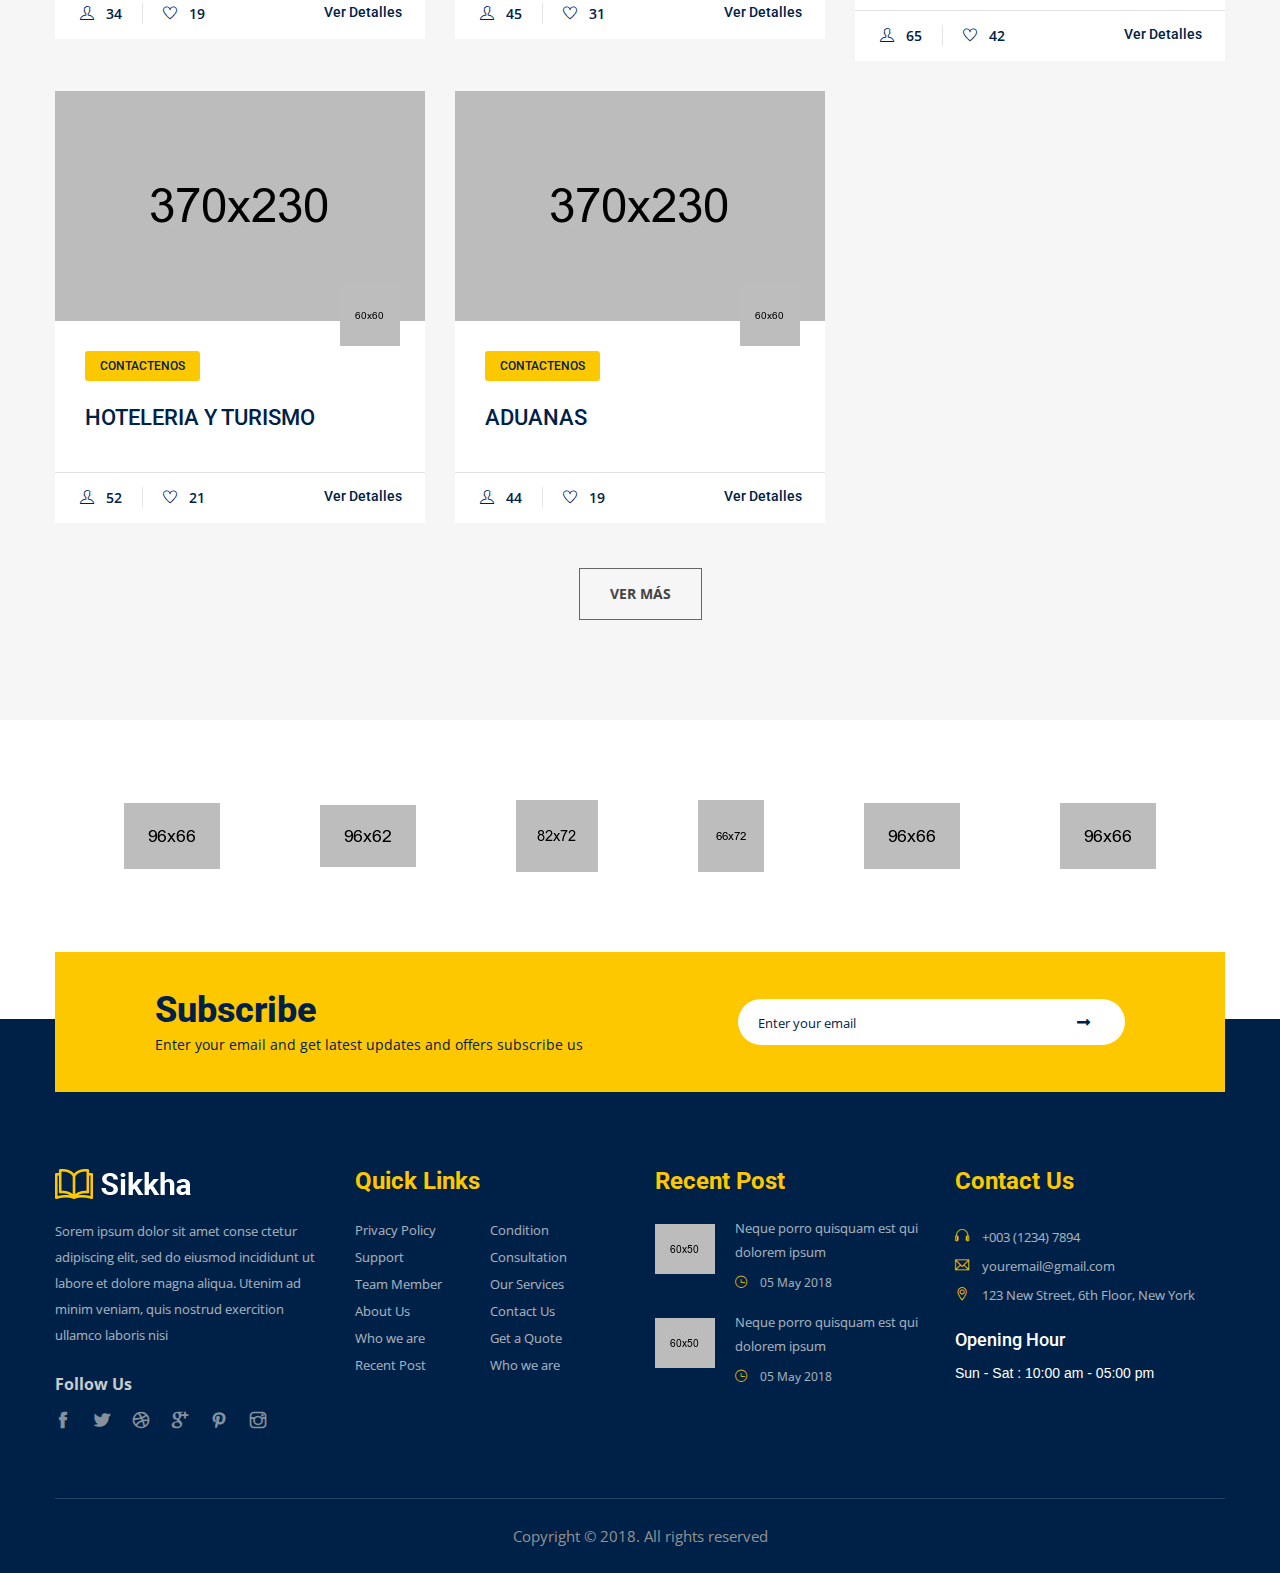
<file: course_01.html>
<!doctype html>
<html class="no-js" lang="zxx">

<head>
    <meta charset="utf-8">
    <meta http-equiv="x-ua-compatible" content="ie=edge">
    <title>Sikkha</title>
    <meta name="description" content="">
    <meta name="viewport" content="width=device-width, initial-scale=1">

    <link rel="manifest" href="site.webmanifest">
    <link rel="shortcut icon" type="image/x-icon" href="img/favicon.png">
    <!-- Place favicon.ico in the root directory -->

    <!-- CSS here -->
    <link rel="stylesheet" href="css/bootstrap.min.css">
    <link rel="stylesheet" href="css/owl.carousel.min.css">
    <link rel="stylesheet" href="css/animate.min.css">
    <link rel="stylesheet" href="css/magnific-popup.css">
    <link rel="stylesheet" href="css/fontawesome-all.min.css">
    <link rel="stylesheet" href="css/themify-icons.css">
    <link rel="stylesheet" href="css/meanmenu.css">
    <link rel="stylesheet" href="css/slick.css">
    <link rel="stylesheet" href="css/default.css">
    <link rel="stylesheet" href="css/style.css">
    <link rel="stylesheet" href="css/responsive.css">
</head>

<body>
    <!--[if lte IE 9]>
            <p class="browserupgrade">You are using an <strong>outdated</strong> browser. Please <a href="https://browsehappy.com/">upgrade your browser</a> to improve your experience and security.</p>
        <![endif]-->

    <!-- Add your site or application content here -->
    <!-- header-start -->
    <header id="home">
        <div class="header-area">
            <!-- header-top -->
            <div class="header-top primary-bg">
                <div class="container">
                    <div class="row">
                        <div class="col-xl-6 col-lg-6 col-md-6 col-12">
                            <div class="header-contact-info d-flex">
                                <div class="header-contact header-contact-phone">
                                    <span class="ti-headphone"></span>
                                    <p class="phone-number">+0123456789</p>
                                </div>
                                <div class="header-contact header-contact-email">
                                    <span class="ti-email"></span>
                                    <p class="email-name">support@gmail.com</p>
                                </div>
                            </div>
                        </div>
                        <div class="col-xl-6 col-lg-6 col-md-6 col-sm-12">
                            <div class="header-social-icon-list">
                                <ul>
                                    <li><a href="#"><span class="ti-facebook"></span></a></li>
                                    <li><a href="#"><span class="ti-twitter-alt"></span></a></li>
                                    <li><a href="#"><span class="ti-dribbble"></span></a></li>
                                    <li><a href="#"><span class="ti-google"></span></a></li>
                                    <li><a href="#"><span class="ti-pinterest"></span></a></li>
                                </ul>
                            </div>
                        </div>
                    </div>
                </div>
            </div>
            <!-- /end header-top -->
            <!-- header-bottom -->
            <div class="header-bottom-area header-sticky" style="transition: .6s;">
                <div class="container">
                    <div class="row align-items-center">
                        <div class="col-xl-2 col-lg-2 col-md-6 col-6">
                            <div class="logo">
                                <a href="index.html">
                                    <img src="img/logo/logo.png" alt="">
                                </a>
                            </div>
                        </div>
                            <div class="main-menu f-right">
                                <nav id="mobile-menu" style="display: block;">
                                    <ul>
                                        <li>
                                            <a href="index.html">INICIO</a>
                                
                                        </li>
                                     
                                        <li>
                                            <a href="course_01.html">CURSOS</a>
                                            <ul class="submenu">
                                                <li>
                                                    <a href="course_01.html">INGLÉS</a>
                                                </li>
                                                <li>
                                                    <a href="course_02.html">FRANCÉS</a>
                                                </li>
                                                <li>
                                                    <a href="course_03.html">ADMINISTRACIÓN DE EMPRESAS </a>
                                                </li>
                                                <li>
                                                    <a href="course_details.html">ADUANAS</a>
                                                </li>
                                                </li>
                                                <li>
                                                    <a href="course_details.html">SISTEMAS</a>
                                                </li>
                                                <li>
                                                    <a href="course_details.html">TÉCNICO EN CONTADURIA</a>
                                                </li>
                                                <li>
                                                  <a href="course_details.html">CALL CENTER</a>
                                                </li>
                                                <li>
                                                  <a href="course_details.html">HOTELERIA Y TURISMO</a>
                                                </li>
                                            </ul>
                                       
                                        <li>
                                            <a href="contact_us.html">CONTACTO</a>
                                        </li>
                                    </ul>
                                </nav>
                            </div>
                        </div>
                        <div class="col-12">
                            <div class="mobile-menu"></div>
                        </div>
                    </div>
                </div>
            </div>
            <!-- /end header-bottom -->
        </div>
    </header>
    <!-- header-end -->
    <!-- slider-start -->
    <div class="slider-area">
        <div class="page-title">
            <div class="single-slider slider-height slider-height-breadcrumb d-flex align-items-center" style="background-image: url(img/bg/others_bg.jpg);">
                <div class="container">
                    <div class="row">
                        <div class="col-xl-12">
                            <div class="slider-content slider-content-breadcrumb text-center">
                                <h1 class="white-color f-900">INGLÉS</h1>
                            </div>
                        </div>
                    </div>
                </div>
            </div>
        </div>
    </div>
    <!-- slider-end -->
    <!-- courses start -->
    <div class="courses-area courses-bg-height gray-bg pt-100 pb-70">
        <div class="container">
            <div class="courses-list">
                <div class="row">
                    <div class="col-xl-4 col-lg-4 col-md-6">
                        <div class="courses-wrapper course-radius-none mb-30">
                            <div class="courses-thumb">
                                <a href="course_details.html"><img src="img/courses/single_courses_thumb_01.jpg" alt=""></a>
                            </div>
                            <div class="courses-author">
                                <img src="img/courses/coursesauthor1.png" alt="">
                            </div>
                            <div class="course-main-content clearfix">
                                <div class="courses-content">
                                    <div class="courses-category-name">
                                        <span>
                                            <a href="#">Contactenos</a>
                                        </span>
                                    </div>
                                    <div class="courses-heading">
                                        <h1><a href="course_details.html">INGLÉS</a></h1>
                                    </div>
                                    <div class="courses-para">
                                        <p></p>
                                    </div>
                                </div>
                            </div>
                            <div class="courses-wrapper-bottom clearfix">
                                <div class="courses-icon d-flex f-left">
                                    <div class="courses-single-icon">
                                        <span class="ti-user"></span>
                                        <span class="user-number">26</span>
                                    </div>
                                    <div class="courses-single-icon">
                                        <span class="ti-heart"></span>
                                        <span class="user-number">18</span>
                                    </div>
                                </div>
                                <div class="courses-button f-right">
                                    <a href="course_details.html">Ver Detalles</a>
                                </div>
                            </div>
                        </div>
                    </div>
                    <div class="col-xl-4 col-lg-4 col-md-6">
                        <div class="courses-wrapper course-radius-none mb-30">
                            <div class="courses-thumb">
                                <a href="course_details.html"><img src="img/courses/single_courses_thumb_02.jpg" alt=""></a>
                            </div>
                            <div class="courses-author">
                                <img src="img/courses/coursesauthor1.png" alt="">
                            </div>
                            <div class="course-main-content clearfix">
                                <div class="courses-content">
                                    <div class="courses-category-name">
                                        <span>
                                            <a href="#">Contactenos</a>
                                            
                                        </span>
                                    </div>
                                    <div class="courses-heading">
                                        <h1><a href="course_details.html">FRANCÉS</a></h1>
                                    </div>
                                    <div class="courses-para">
                                        <p></p>
                                    </div>
                                </div>
                            </div>
                            <div class="courses-wrapper-bottom clearfix">
                                <div class="courses-icon d-flex f-left">
                                    <div class="courses-single-icon">
                                        <span class="ti-user"></span>
                                        <span class="user-number">36</span>
                                    </div>
                                    <div class="courses-single-icon">
                                        <span class="ti-heart"></span>
                                        <span class="user-number">21</span>
                                    </div>
                                </div>
                                <div class="courses-button f-right">
                                    <a href="course_details.html">Ver Detalles</a>
                                </div>
                            </div>
                        </div>
                    </div>
                    <div class="col-xl-4 col-lg-4 col-md-6">
                        <div class="courses-wrapper course-radius-none mb-30">
                            <div class="courses-thumb">
                                <a href="course_details.html"><img src="img/courses/single_courses_thumb_03.jpg" alt=""></a>
                            </div>
                            <div class="courses-author">
                                <img src="img/courses/coursesauthor1.png" alt="">
                            </div>
                            <div class="course-main-content clearfix">
                                <div class="courses-content">
                                    <div class="courses-category-name">
                                        <span>
                                            <a href="course_details.html">Contactenos</a>
                                        </span>
                                    </div>
                                    <div class="courses-heading">
                                        <h1><a href="#">SISTEMAS</a></h1>
                                    </div>
                                    <div class="courses-para">
                                        <p></p>
                                    </div>
                                </div>
                            </div>
                            <div class="courses-wrapper-bottom clearfix">
                                <div class="courses-icon d-flex f-left">
                                    <div class="courses-single-icon">
                                        <span class="ti-user"></span>
                                        <span class="user-number">19</span>
                                    </div>
                                    <div class="courses-single-icon">
                                        <span class="ti-heart"></span>
                                        <span class="user-number">08</span>
                                    </div>
                                </div>
                                <div class="courses-button f-right">
                                    <a href="#">Ver Detalles</a>
                                </div>
                            </div>
                        </div>
                    </div>
                    <div class="col-xl-4 col-lg-4 col-md-6">
                        <div class="courses-wrapper course-radius-none mb-30">
                            <div class="courses-thumb">
                                <a href="course_details.html"><img src="img/courses/single_courses_thumb_04.jpg" alt=""></a>
                            </div>
                            <div class="courses-author">
                                <img src="img/courses/coursesauthor1.png" alt="">
                            </div>
                            <div class="course-main-content clearfix">
                                <div class="courses-content">
                                    <div class="courses-category-name">
                                        <span>
                                            <a href="#">CONTACTENOS</a>
                                        </span>
                                    </div>
                                    <div class="courses-heading">
                                        <h1><a href="course_details.html">TÉCNICO EN CONTADURIA</a></h1>
                                    </div>
                                    <div class="courses-para">
                                        <p></p>
                                    </div>
                                </div>
                            </div>
                            <div class="courses-wrapper-bottom clearfix">
                                <div class="courses-icon d-flex f-left">
                                    <div class="courses-single-icon">
                                        <span class="ti-user"></span>
                                        <span class="user-number">34</span>
                                    </div>
                                    <div class="courses-single-icon">
                                        <span class="ti-heart"></span>
                                        <span class="user-number">19</span>
                                    </div>
                                </div>
                                <div class="courses-button f-right">
                                    <a href="course_details.html">Ver Detalles</a>
                                </div>
                            </div>
                        </div>
                    </div>
                    <div class="col-xl-4 col-lg-4 col-md-6">
                        <div class="courses-wrapper course-radius-none mb-30">
                            <div class="courses-thumb">
                                <a href="course_details.html"><img src="img/courses/single_courses_thumb_05.jpg" alt=""></a>
                            </div>
                            <div class="courses-author">
                                <img src="img/courses/coursesauthor1.png" alt="">
                            </div>
                            <div class="course-main-content clearfix">
                                <div class="courses-content">
                                    <div class="courses-category-name">
                                        <span>
                                            <a href="#">CONTACTENOS</a>
                                        </span>
                                    </div>
                                    <div class="courses-heading">
                                        <h1><a href="course_details.html">CALL CENTER</a></h1>
                                    </div>
                                    <div class="courses-para">
                                        <p></p>
                                    </div>
                                </div>
                            </div>
                            <div class="courses-wrapper-bottom clearfix">
                                <div class="courses-icon d-flex f-left">
                                    <div class="courses-single-icon">
                                        <span class="ti-user"></span>
                                        <span class="user-number">45</span>
                                    </div>
                                    <div class="courses-single-icon">
                                        <span class="ti-heart"></span>
                                        <span class="user-number">31</span>
                                    </div>
                                </div>
                                <div class="courses-button f-right">
                                    <a href="course_details.html">Ver Detalles</a>
                                </div>
                            </div>
                        </div>
                    </div>
                    <div class="col-xl-4 col-lg-4 col-md-6">
                        <div class="courses-wrapper course-radius-none mb-30">
                            <div class="courses-thumb">
                                <a href="course_details.html"><img src="img/courses/single_courses_thumb_06.jpg" alt=""></a>
                            </div>
                            <div class="courses-author">
                                <img src="img/courses/coursesauthor1.png" alt="">
                            </div>
                            <div class="course-main-content clearfix">
                                <div class="courses-content">
                                    <div class="courses-category-name">
                                        <span>
                                            <a href="#">CONTACTENOS</a>
                                        </span>
                                    </div>
                                    <div class="courses-heading">
                                        <h1><a href="course_details.htm">ADMINISTRACIÓN DE EMPRESAS</a></h1>
                                    </div>
                                    <div class="courses-para">
                                        <p></p>
                                    </div>
                                </div>
                            </div>
                            <div class="courses-wrapper-bottom clearfix">
                                <div class="courses-icon d-flex f-left">
                                    <div class="courses-single-icon">
                                        <span class="ti-user"></span>
                                        <span class="user-number">65</span>
                                    </div>
                                    <div class="courses-single-icon">
                                        <span class="ti-heart"></span>
                                        <span class="user-number">42</span>
                                    </div>
                                </div>
                                <div class="courses-button f-right">
                                    <a href="course_details.htm">Ver Detalles</a>
                                </div>
                            </div>
                        </div>
                    </div>
                    <div class="col-xl-4 col-lg-4 col-md-6">
                        <div class="courses-wrapper course-radius-none mb-30">
                            <div class="courses-thumb">
                                <a href="course_details.html"><img src="img/courses/single_courses_thumb_07.jpg" alt=""></a>
                            </div>
                            <div class="courses-author">
                                <img src="img/courses/coursesauthor1.png" alt="">
                            </div>
                            <div class="course-main-content clearfix">
                                <div class="courses-content">
                                    <div class="courses-category-name">
                                        <span>
                                            <a href="#">CONTACTENOS</a>
                                        </span>
                                    </div>
                                    <div class="courses-heading">
                                        <h1><a href="course_details.html">HOTELERIA Y TURISMO</a></h1>
                                    </div>
                                    <div class="courses-para">
                                        <p></p>
                                    </div>
                                </div>
                            </div>
                            <div class="courses-wrapper-bottom clearfix">
                                <div class="courses-icon d-flex f-left">
                                    <div class="courses-single-icon">
                                        <span class="ti-user"></span>
                                        <span class="user-number">52</span>
                                    </div>
                                    <div class="courses-single-icon">
                                        <span class="ti-heart"></span>
                                        <span class="user-number">21</span>
                                    </div>
                                </div>
                                <div class="courses-button f-right">
                                    <a href="course_details.html">Ver Detalles</a>
                                </div>
                            </div>
                        </div>
                    </div>
                    <div class="col-xl-4 col-lg-4 col-md-6">
                        <div class="courses-wrapper course-radius-none mb-30">
                            <div class="courses-thumb">
                                <a href="course_details.html"><img src="img/courses/single_courses_thumb_08.jpg" alt=""></a>
                            </div>
                            <div class="courses-author">
                                <img src="img/courses/coursesauthor1.png" alt="">
                            </div>
                            <div class="course-main-content clearfix">
                                <div class="courses-content">
                                    <div class="courses-category-name">
                                        <span>
                                            <a href="#">CONTACTENOS</a>
                                        </span>
                                    </div>
                                    <div class="courses-heading">
                                        <h1><a href="course_details.html">ADUANAS</a></h1>
                                    </div>
                                    <div class="courses-para">
                                        <p></p>
                                    </div>
                                </div>
                            </div>
                            <div class="courses-wrapper-bottom clearfix">
                                <div class="courses-icon d-flex f-left">
                                    <div class="courses-single-icon">
                                        <span class="ti-user"></span>
                                        <span class="user-number">44</span>
                                    </div>
                                    <div class="courses-single-icon">
                                        <span class="ti-heart"></span>
                                        <span class="user-number">19</span>
                                    </div>
                                </div>
                                <div class="courses-button f-right">
                                    <a href="course_details.html">Ver Detalles</a>
                                </div>
                            </div>
                        </div>
                         </div>
                               
                        </div>
                    </div>
                </div>
                <div class="row">
                    <div class="col-xl-12">
                        <div class="single-courses-btn text-center mt-15 mb-30">
                            <button class="btn black-border">VER MÁS</button>
                        </div>
                    </div>
                </div>
            </div>
        </div>
    </div>
    <!-- courses end -->
    <!-- brand start -->
    <div class="brand-area pt-80 pt-80 pb-80">
        <div class="container">
            <div class="row">
                <div class="col-xl-12">
                    <div class="brand-list">
                        <ul>
                            <li><img src="img/brand/brand1.png" alt=""></li>
                            <li><img src="img/brand/brand2.png" alt=""></li>
                            <li><img src="img/brand/brand3.png" alt=""></li>
                            <li><img src="img/brand/brand4.png" alt=""></li>
                            <li><img src="img/brand/brand5.png" alt=""></li>
                            <li><img src="img/brand/brand6.png" alt=""></li>
                        </ul>
                    </div>
                </div>
            </div>
        </div>
    </div>
    <!-- brand end -->
    <!-- subscribe start -->
    <div class="subscribe-area">
        <div class="container">
            <div class="subscribe-box">
                <div class="row">
                    <div class="col-xl-10 offset-xl-1 col-lg-10 offset-lg-1 col-md-12">
                        <div class="row">
                            <div class="col-xl-7 col-lg-7 col-md-8">
                                <div class="subscribe-text">
                                    <h1>Subscribe</h1>
                                    <span>Enter your email and get latest updates and offers subscribe us</span>
                                </div>
                            </div>
                            <div class="col-xl-5 col-lg-5 col-md-4">
                                <div class="email-submit-form">
                                    <div class="subscribe-form">
                                        <form action="#">
                                            <input placeholder="Enter your email" type="email">
                                            <i class="fas fa-long-arrow-alt-right"></i>
                                        </form>
                                    </div>
                                </div>
                            </div>
                        </div>
                    </div>
                </div>
            </div>
        </div>
    </div>
    <!-- subscribe end -->
    <!-- footer start -->
    <footer>
        <div class="footer-area primary-bg pt-150">
            <div class="container">
                <div class="footer-top pb-35">
                    <div class="row">
                        <div class="col-xl-3 col-lg-4 col-md-6">
                            <div class="footer-widget mb-30">
                                <div class="footer-logo">
                                    <img src="img/logo/logo_2.png" alt="">
                                </div>
                                <div class="footer-para">
                                    <p>Sorem ipsum dolor sit amet conse ctetur adipiscing elit, sed do eiusmod incididunt ut labore et dolore magna aliqua. Utenim ad minim veniam, quis nostrud exercition ullamco laboris nisi </p>
                                </div>
                                <div class="footer-socila-icon">
                                    <span>Follow Us</span>
                                    <div class="footer-social-icon-list">
                                        <ul>
                                            <li><a href="#"><span class="ti-facebook"></span></a></li>
                                            <li><a href="#"><span class="ti-twitter-alt"></span></a></li>
                                            <li><a href="#"><span class="ti-dribbble"></span></a></li>
                                            <li><a href="#"><span class="ti-google"></span></a></li>
                                            <li><a href="#"><span class="ti-pinterest"></span></a></li>
                                            <li><a href="#"><span class="ti-instagram"></span></a></li>
                                        </ul>
                                    </div>
                                </div>
                            </div>
                        </div>
                        <div class="col-xl-3 col-lg-4 col-md-6">
                            <div class="footer-widget mb-30">
                                <div class="footer-heading">
                                    <h1>Quick Links</h1>
                                </div>
                                <div class="footer-menu clearfix">
                                    <ul>
                                        <li><a href="#">Privacy Policy</a></li>
                                        <li><a href="#">Condition</a></li>
                                        <li><a href="#">Support</a></li>
                                        <li><a href="#">Consultation</a></li>
                                        <li><a href="#">Team Member</a></li>
                                        <li><a href="#">Our Services</a></li>
                                        <li><a href="#">About Us</a></li>
                                        <li><a href="#">Contact Us</a></li>
                                        <li><a href="#">Who we are</a></li>
                                        <li><a href="#">Get a Quote</a></li>
                                        <li><a href="#">Recent Post</a></li>
                                        <li><a href="#">Who we are</a></li>
                                    </ul>
                                </div>
                            </div>
                        </div>
                        <div class="col-xl-3 col-lg-4 d-lg-none d-xl-block col-md-6">
                            <div class="footer-widget mb-30">
                                <div class="footer-heading">
                                    <h1>Recent Post</h1>
                                </div>
                                <div class="recent-post d-flex mb-25">
                                    <div class="recent-post-thumb">
                                        <img src="img/post/recent_post1.jpg" alt="">
                                    </div>
                                    <div class="recent-post-text">
                                        <p>Neque porro quisquam est qui dolorem ipsum</p>
                                        <div class="footer-time">
                                            <span class="ti-time"></span>
                                            <span class="footer-published-time">05 May 2018</span>
                                        </div>
                                    </div>
                                </div>
                                <div class="recent-post d-flex">
                                    <div class="recent-post-thumb">
                                        <img src="img/post/recent_post1.jpg" alt="">
                                    </div>
                                    <div class="recent-post-text">
                                        <p>Neque porro quisquam est qui dolorem ipsum</p>
                                        <div class="footer-time">
                                            <span class="ti-time"></span>
                                            <span class="footer-published-time">05 May 2018</span>
                                        </div>
                                    </div>
                                </div>
                            </div>
                        </div>
                        <div class="col-xl-3 col-lg-4  col-md-6">
                            <div class="footer-widget mb-30">
                                <div class="footer-heading">
                                    <h1>Contact Us</h1>
                                </div>
                                <div class="footer-contact-list">
                                    <div class="single-footer-contact-info">
                                        <span class="ti-headphone "></span>
                                        <span class="footer-contact-list-text">+003 (1234) 7894</span>
                                    </div>
                                    <div class="single-footer-contact-info">
                                        <span class="ti-email "></span>
                                        <span class="footer-contact-list-text">youremail@gmail.com</span>
                                    </div>
                                    <div class="single-footer-contact-info">
                                        <span class="ti-location-pin"></span>
                                        <span class="footer-contact-list-text">123 New Street, 6th Floor, New York</span>
                                    </div>
                                </div>
                                <div class="opening-time">
                                    <span>Opening Hour</span>
                                    <span class="opening-date">
                                        Sun - Sat : 10:00 am - 05:00 pm
                                    </span>
                                </div>
                            </div>
                        </div>
                    </div>
                </div>
                <div class="footer-bottom pt-25 pb-25">
                    <div class="container">
                        <div class="row">
                            <div class="col-xl-12">
                                <div class="footer-copyright text-center">
                                    <span>Copyright © 2018. All rights reserved</span>
                                </div>
                            </div>
                        </div>
                    </div>
                </div>
            </div>
        </div>
    </footer>
    <!-- footer end -->


    <!-- JS here -->
    <script src="js/vendor/modernizr-3.5.0.min.js"></script>
    <script src="js/vendor/jquery-1.12.4.min.js"></script>
    <script src="js/popper.min.js"></script>
    <script src="js/bootstrap.min.js"></script>
    <script src="js/owl.carousel.min.js"></script>
    <script src="js/isotope.pkgd.min.js"></script>
    <script src="js/one-page-nav-min.js"></script>
    <script src="js/slick.min.js"></script>
    <script src="js/ajax-form.js"></script>
    <script src="js/wow.min.js"></script>
    <script src="js/jquery.scrollUp.min.js"></script>
    <script src="js/imagesloaded.pkgd.min.js"></script>
    <script src="js/jquery.counterup.min.js"></script>
    <script src="js/jquery.barfiller.js"></script>
    <script src="js/jquery.meanmenu.min.js"></script>
    <script src="js/waypoints.min.js"></script>
    <script src="js/jquery.magnific-popup.min.js"></script>
    <script src="js/plugins.js"></script>
    <script src="js/main.js"></script>
</body>

</html>
</file>
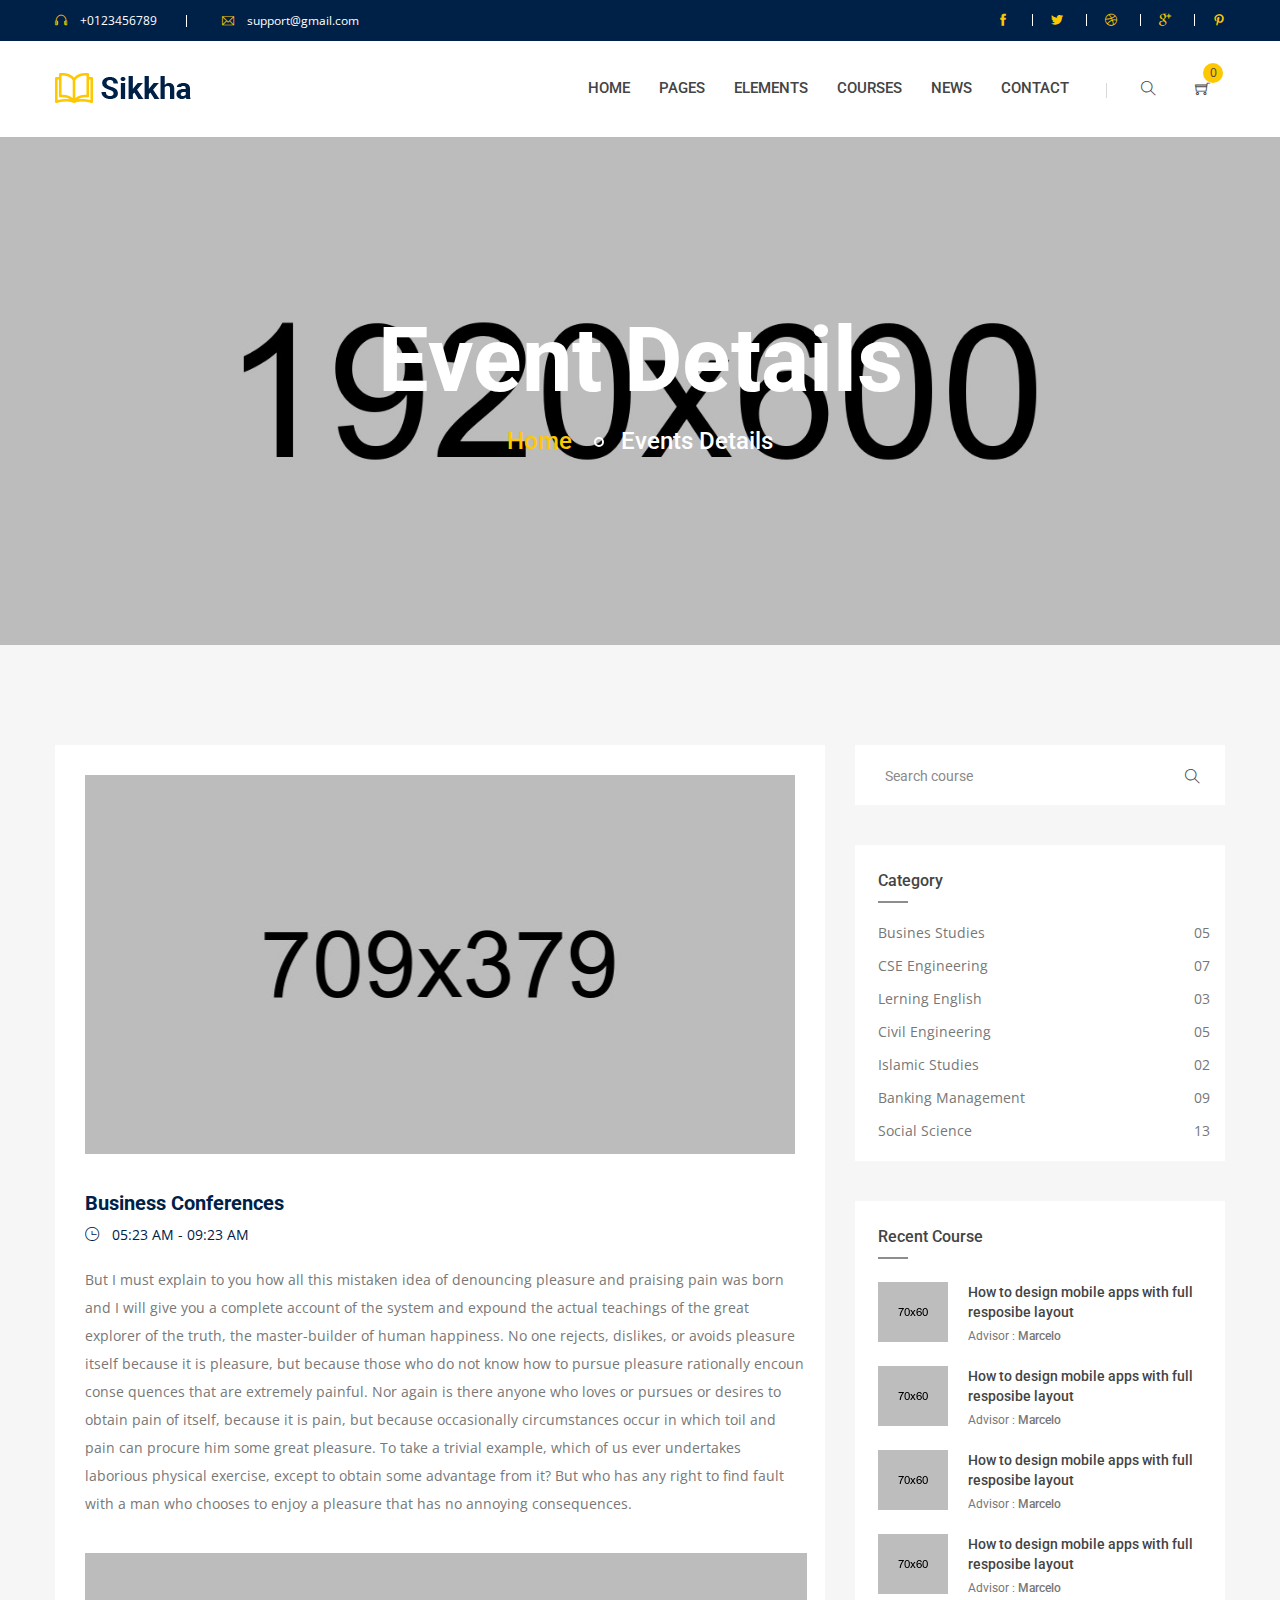
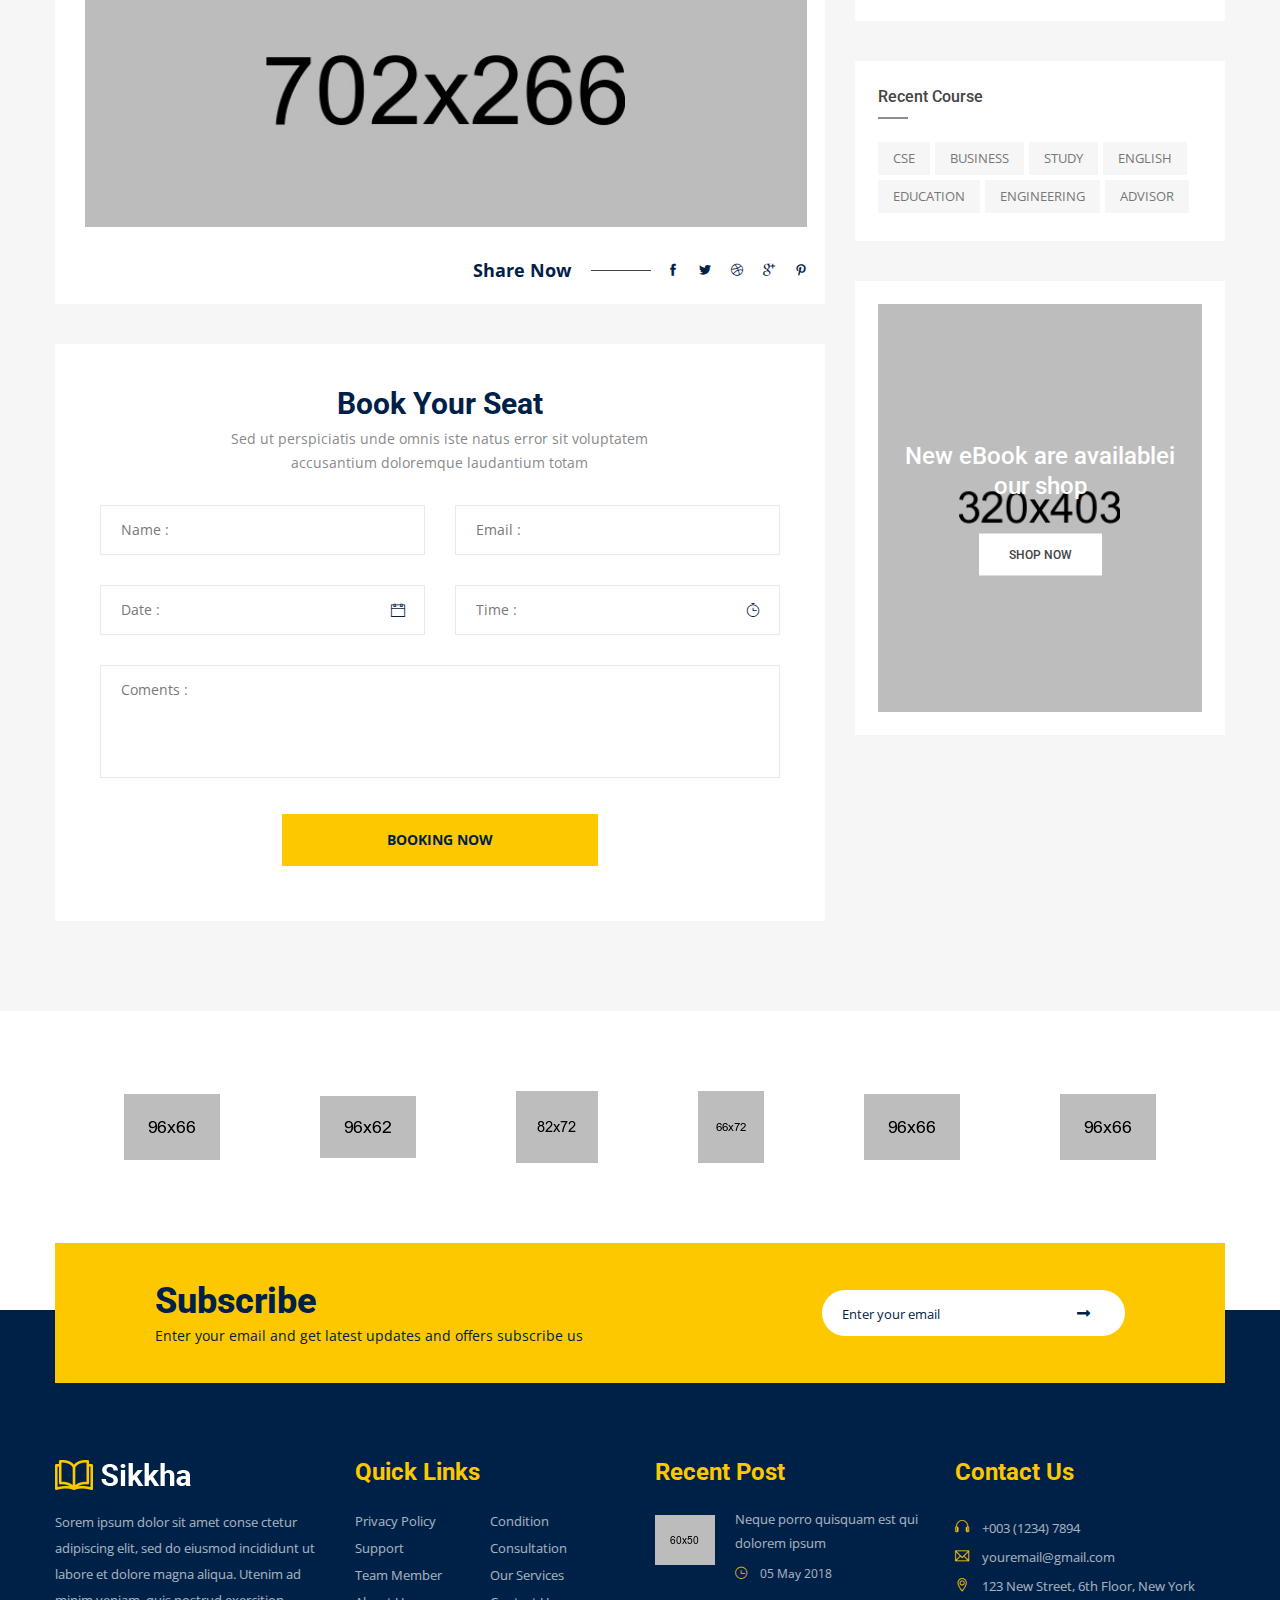
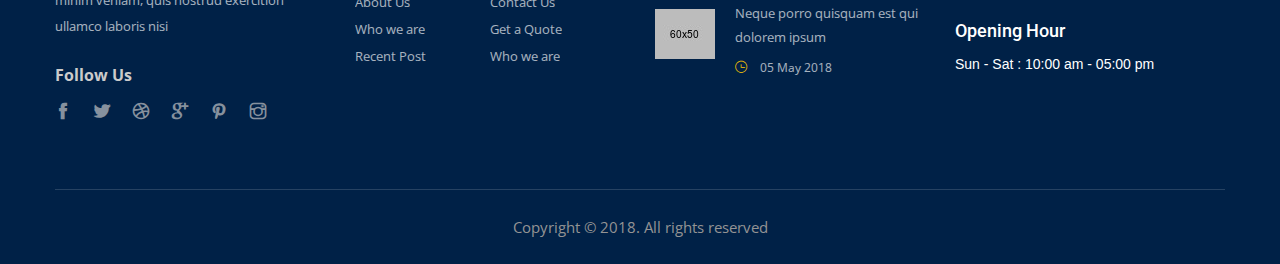
<file: event_details.html>
<!doctype html>
<html class="no-js" lang="zxx">

<head>
    <meta charset="utf-8">
    <meta http-equiv="x-ua-compatible" content="ie=edge">
    <title>Sikkha</title>
    <meta name="description" content="">
    <meta name="viewport" content="width=device-width, initial-scale=1">

    <link rel="manifest" href="site.webmanifest">
    <link rel="shortcut icon" type="image/x-icon" href="img/favicon.png">
    <!-- Place favicon.ico in the root directory -->

    <!-- CSS here -->
    <link rel="stylesheet" href="css/bootstrap.min.css">
    <link rel="stylesheet" href="css/owl.carousel.min.css">
    <link rel="stylesheet" href="css/animate.min.css">
    <link rel="stylesheet" href="css/magnific-popup.css">
    <link rel="stylesheet" href="css/fontawesome-all.min.css">
    <link rel="stylesheet" href="css/themify-icons.css">
    <link rel="stylesheet" href="css/meanmenu.css">
    <link rel="stylesheet" href="css/slick.css">
    <link rel="stylesheet" href="css/default.css">
    <link rel="stylesheet" href="css/style.css">
    <link rel="stylesheet" href="css/responsive.css">
</head>

<body>
    <!--[if lte IE 9]>
            <p class="browserupgrade">You are using an <strong>outdated</strong> browser. Please <a href="https://browsehappy.com/">upgrade your browser</a> to improve your experience and security.</p>
        <![endif]-->

    <!-- Add your site or application content here -->
    <!-- header-start -->
    <header id="home">
        <div class="header-area">
            <!-- header-top -->
            <div class="header-top primary-bg">
                <div class="container">
                    <div class="row">
                        <div class="col-xl-6 col-lg-6 col-md-6 col-12">
                            <div class="header-contact-info d-flex">
                                <div class="header-contact header-contact-phone">
                                    <span class="ti-headphone"></span>
                                    <p class="phone-number">+0123456789</p>
                                </div>
                                <div class="header-contact header-contact-email">
                                    <span class="ti-email"></span>
                                    <p class="email-name">support@gmail.com</p>
                                </div>
                            </div>
                        </div>
                        <div class="col-xl-6 col-lg-6 col-md-6 col-sm-12">
                            <div class="header-social-icon-list">
                                <ul>
                                    <li><a href="#"><span class="ti-facebook"></span></a></li>
                                    <li><a href="#"><span class="ti-twitter-alt"></span></a></li>
                                    <li><a href="#"><span class="ti-dribbble"></span></a></li>
                                    <li><a href="#"><span class="ti-google"></span></a></li>
                                    <li><a href="#"><span class="ti-pinterest"></span></a></li>
                                </ul>
                            </div>
                        </div>
                    </div>
                </div>
            </div>
            <!-- /end header-top -->
            <!-- header-bottom -->
            <div class="header-bottom-area header-sticky" style="transition: .6s;">
                <div class="container">
                    <div class="row align-items-center">
                        <div class="col-xl-2 col-lg-2 col-md-6 col-6">
                            <div class="logo">
                                <a href="index.html">
                                    <img src="img/logo/logo.png" alt="">
                                </a>
                            </div>
                        </div>
                        <div class="col-xl-10 col-lg-10 col-md-6 col-6">
                            <div class="header-bottom-icon f-right">
                                <ul>
                                    <li class="toggle-search-icon"><a href="#"><span class="ti-search"></span>
                                            <div class="toggle-search-box">
                                                <form action="#" id="searchbox">
                                                    <input placeholder="Search" type="text">
                                                    <button class="button-search"><span class="ti-search"></span></button>
                                                </form>
                                            </div>
                                        </a>

                                    </li>
                                    <li class="shopping-cart"><a href="#"><span class="ti-shopping-cart"></span>
                                            <span class="shopping-counter">0</span>
                                        </a></li>
                                </ul>
                            </div>
                            <div class="main-menu f-right">
                                <nav id="mobile-menu" style="display: block;">
                                    <ul>
                                        <li>
                                            <a href="#home">Home</a>
                                            <ul class="submenu">
                                                <li>
                                                    <a href="index.html">Home style 1</a>
                                                </li>
                                                <li>
                                                    <a href="index_2.html">Home style 2</a>
                                                </li>
                                                <li>
                                                    <a href="index_3.html">Home style 3</a>
                                                </li>
                                            </ul>
                                        </li>
                                        <li>
                                            <a href="#about">PAGES</a>
                                            <ul class="submenu">
                                                <li>
                                                    <a href="about_us.html">About Us</a>
                                                </li>
                                                <li>
                                                    <a href="advisors.html">Advisors</a>
                                                </li>
                                                <li>
                                                    <a href="advisors_details.html">Advisors Details</a>
                                                </li>
                                                <li>
                                                    <a href="faq.html">FAQ</a>
                                                </li>
                                            </ul>
                                        </li>
                                        <li>
                                            <a href="#about">ELEMENTS</a>
                                            <ul class="submenu">
                                                <li>
                                                    <a href="events_01.html">Events 01</a>
                                                </li>
                                                <li>
                                                    <a href="events_02.html">Events 02</a>
                                                </li>
                                                <li>
                                                    <a href="event_details.html">Events Details</a>
                                                </li>
                                                <li>
                                                    <a href="shop_pages.html">Shop</a>
                                                </li>
                                            </ul>
                                        </li>
                                        <li>
                                            <a href="course_01.html">Courses</a>
                                            <ul class="submenu">
                                                <li>
                                                    <a href="course_01.html">Courses 01</a>
                                                </li>
                                                <li>
                                                    <a href="course_02.html">Courses 02</a>
                                                </li>
                                                <li>
                                                    <a href="course_03.html">Courses 03</a>
                                                </li>
                                                <li>
                                                    <a href="course_details.html">Course Details</a>
                                                </li>
                                            </ul>
                                        </li>
                                        <li>
                                            <a href="events_01.html">NEWS</a>
                                            <ul class="submenu">
                                                <li>
                                                    <a href="grid_news.html">Blog 3 Column</a>
                                                </li>
                                                <li>
                                                    <a href="standard_blog.html">Blog Sidebar</a>
                                                </li>
                                                <li>
                                                    <a href="news_details.html">Blog Details</a>
                                                </li>
                                            </ul>
                                        </li>
                                        <li>
                                            <a href="contact_us.html">CONTACT</a>
                                        </li>
                                    </ul>
                                </nav>
                            </div>
                        </div>
                        <div class="col-12">
                            <div class="mobile-menu"></div>
                        </div>
                    </div>
                </div>
            </div>
            <!-- /end header-bottom -->
        </div>
    </header>
    <!-- header-end -->
    <!-- slider-start -->
    <div class="slider-area">
        <div class="pages-title">
            <div class="single-slider slider-height slider-height-breadcrumb d-flex align-items-center" style="background-image: url(img/bg/others_bg.jpg);">
                <div class="container">
                    <div class="row">
                        <div class="col-xl-12">
                            <div class="slider-content slider-content-breadcrumb text-center">
                                <h1 class="white-color f-700">Event Details</h1>
                                <nav class="text-center" aria-label="breadcrumb">
                                    <ol class="breadcrumb justify-content-center">
                                        <li class="breadcrumb-item"><a href="#">Home</a></li>
                                        <li class="breadcrumb-item active" aria-current="page">Events Details</li>
                                    </ol>
                                </nav>
                            </div>
                        </div>
                    </div>
                </div>
            </div>
        </div>
    </div>
    <!-- slider-end -->
    <div class="event-details-area gray-bg pt-100 pb-60">
        <div class="container">
            <div class="row">
                <div class="col-xl-8 col-lg-8">
                    <div class="single-event-details-area white-bg mb-40">
                        <div class="event-details-thumb mb-35">
                            <img src="img/events/event_details_thumb.jpg" alt="">
                        </div>
                        <div class="single-event-details event-details-padding white-bg">
                            <div class="events-text-title clearfix mb-20">
                                <a href="#">
                                    <h4>Business Conferences</h4>
                                </a>
                                <div class="time-area">
                                    <span class="ti-time"></span>
                                    <span class="published-time">05:23 AM - 09:23 AM</span>
                                </div>
                            </div>
                            <div class="events-details-content mb-35">
                                <p>But I must explain to you how all this mistaken idea of denouncing pleasure and praising pain was born and I will give you a complete account of the system and expound the actual teachings of the great explorer of the truth, the master-builder of human happiness. No one rejects, dislikes, or avoids pleasure itself because it is pleasure, but because those who do not know how to pursue pleasure rationally encoun conse quences that are extremely painful. Nor again is there anyone who loves or pursues or desires to obtain pain of itself, because it is pain, but because occasionally circumstances occur in which toil and pain can procure him some great pleasure. To take a trivial example, which of us ever undertakes laborious physical exercise, except to obtain some advantage from it? But who has any right to find fault with a man who chooses to enjoy a pleasure that has no annoying consequences.</p>
                            </div>
                            <div class="events-map">
                                <img src="img/events/event_details_map.jpg" alt="">
                            </div>
                            <div class="events-details-share d-flex justify-content-end mt-30">
                                <div class="events-details-title">
                                    <span>Share Now</span>
                                </div>
                                <div class="events-details-socila-icon">
                                    <ul>
                                        <li><a href="#"><span class="ti-facebook"></span></a></li>
                                        <li><a href="#"><span class="ti-twitter-alt"></span></a></li>
                                        <li><a href="#"><span class="ti-dribbble"></span></a></li>
                                        <li><a href="#"><span class="ti-google"></span></a></li>
                                        <li><a href="#"><span class="ti-pinterest "></span></a></li>
                                    </ul>
                                </div>
                            </div>
                        </div>
                    </div>
                    <div class="events-details-form faq-area-form white-bg mb-30">
                        <form>
                            <div class="row">
                                <div class="col-xl-8 offset-xl-2 col-lg-10 offset-lg-1 col-md-10 offset-md-1 col-12">
                                    <div class="events-form-title text-center mb-30">
                                        <h2>Book Your Seat</h2>
                                        <p>Sed ut perspiciatis unde omnis iste natus error sit voluptatem accusantium doloremque laudantium totam </p>
                                    </div>
                                </div>
                                <div class="col-xl-6 col-lg-6">
                                    <input placeholder="Name :" type="text">
                                </div>
                                <div class="col-xl-6 col-lg-6">
                                    <input placeholder="Email :" type="text">
                                </div>
                                <div class="col-xl-6 col-lg-6">
                                    <input placeholder="Date :" type="text">
                                    <span class="ti-calendar"></span>
                                </div>
                                <div class="col-xl-6 col-lg-6">
                                    <input placeholder="Time :" type="text">
                                    <span class="ti-timer"></span> 
                                </div>
                                <div class="col-xl-12">
                                    <textarea cols="30" rows="10" placeholder="Coments :"></textarea>
                                </div>
                                <div class="col-xl-12">
                                    <div class="faq-form-btn events-form-btn text-center">
                                        <button class="btn">Booking now</button>
                                    </div>
                                </div>
                            </div>
                        </form>
                    </div>
                </div>
                <div class="col-xl-4 col-lg-4">
                    <div class="courses-details-sidebar-area">
                        <div class="widget mb-40 white-bg">
                            <div class="sidebar-form">
                                <form action="#">
                                    <input placeholder="Search course" type="text">
                                    <button type="submit">
                                        <i class="ti-search"></i>
                                    </button>
                                </form>
                            </div>
                        </div>
                        <div class="widget mb-40 widget-padding white-bg">
                            <h4 class="widget-title">Category</h4>
                            <div class="widget-link">
                                <ul class="sidebar-link">
                                    <li>
                                        <a href="#">Busines Studies</a>
                                        <span>05</span>
                                    </li>
                                    <li>
                                        <a href="#">CSE Engineering</a>
                                        <span>07</span>
                                    </li>
                                    <li>
                                        <a href="#">Lerning English</a>
                                        <span>03</span>
                                    </li>
                                    <li>
                                        <a href="#">Civil Engineering</a>
                                        <span>05</span>
                                    </li>
                                    <li>
                                        <a href="#">Islamic Studies</a>
                                        <span>02</span>
                                    </li>
                                    <li>
                                        <a href="#">Banking Management</a>
                                        <span>09</span>
                                    </li>
                                    <li>
                                        <a href="#">Social Science</a>
                                        <span>13</span>
                                    </li>
                                </ul>
                            </div>
                        </div>
                        <div class="widget mb-40 widget-padding white-bg">
                            <h4 class="widget-title">Recent Course</h4>
                            <div class="sidebar-rc-post">
                                <ul>
                                    <li>
                                        <div class="sidebar-rc-post-main-area d-flex mb-20">
                                            <div class="rc-post-thumb">
                                                <a href="course_details.html">
                                                    <img src="img/courses/rcourses_thumb01.png" alt="">
                                                </a>
                                            </div>
                                            <div class="rc-post-content">
                                                <h4>
                                                    <a href="course_details.html">How to design mobile apps with full resposibe layout</a>
                                                </h4>
                                                <div class="widget-advisors-name">
                                                    <span>Advisor : <span class="f-500">Marcelo</span></span>
                                                </div>
                                            </div>
                                        </div>
                                    </li>
                                    <li>
                                        <div class="sidebar-rc-post-main-area d-flex mb-20">
                                            <div class="rc-post-thumb">
                                                <a href="course_details.html">
                                                    <img src="img/courses/rcourses_thumb02.png" alt="">
                                                </a>
                                            </div>
                                            <div class="rc-post-content">
                                                <h4>
                                                    <a href="course_details.html">How to design mobile apps with full resposibe layout</a>
                                                </h4>
                                                <div class="widget-advisors-name">
                                                    <span>Advisor : <span class="f-500">Marcelo</span></span>
                                                </div>
                                            </div>
                                        </div>
                                    </li>
                                    <li>
                                        <div class="sidebar-rc-post-main-area d-flex mb-20">
                                            <div class="rc-post-thumb">
                                                <a href="course_details.html">
                                                    <img src="img/courses/rcourses_thumb03.png" alt="">
                                                </a>
                                            </div>
                                            <div class="rc-post-content">
                                                <h4>
                                                    <a href="course_details.html">How to design mobile apps with full resposibe layout</a>
                                                </h4>
                                                <div class="widget-advisors-name">
                                                    <span>Advisor : <span class="f-500">Marcelo</span></span>
                                                </div>
                                            </div>
                                        </div>
                                    </li>
                                    <li>
                                        <div class="sidebar-rc-post-main-area d-flex">
                                            <div class="rc-post-thumb">
                                                <a href="course_details.html">
                                                    <img src="img/courses/rcourses_thumb04.png" alt="">
                                                </a>
                                            </div>
                                            <div class="rc-post-content">
                                                <h4>
                                                    <a href="course_details.html">How to design mobile apps with full resposibe layout</a>
                                                </h4>
                                                <div class="widget-advisors-name">
                                                    <span>Advisor : <span class="f-500">Marcelo</span></span>
                                                </div>
                                            </div>
                                        </div>
                                    </li>
                                </ul>
                            </div>
                        </div>
                        <div class="widget mb-40 widget-padding white-bg">
                            <h4 class="widget-title">Recent Course</h4>
                            <div class="widget-tags clearfix">
                                <ul class="sidebar-tad clearfix">
                                    <li>
                                        <a href="#">CSE</a>
                                    </li>
                                    <li>
                                        <a href="#">Business</a>
                                    </li>
                                    <li>
                                        <a href="#">Study</a>
                                    </li>
                                    <li>
                                        <a href="#">English</a>
                                    </li>
                                    <li>
                                        <a href="#">Education</a>
                                    </li>
                                    <li>
                                        <a href="#">Engineering</a>
                                    </li>
                                    <li>
                                        <a href="#">Advisor</a>
                                    </li>
                                </ul>
                            </div>
                        </div>
                        <div class="widget mb-40 widget-padding banner-padding white-bg">
                            <div class="banner-thumb pos-relative">
                                <img src="img/courses/course_banner_01.png" alt="">
                                <div class="bannger-text">
                                    <h2>New eBook are availablei our shop</h2>
                                    <div class="banner-btn">
                                        <button class="btn white-bg-btn">shop now</button>
                                    </div>
                                </div>
                            </div>
                        </div>
                    </div>
                </div>
            </div>
        </div>
    </div>
    <!-- brand start -->
    <div class="brand-area pt-80 pt-80 pb-80">
        <div class="container">
            <div class="row">
                <div class="col-xl-12">
                    <div class="brand-list">
                        <ul>
                            <li><img src="img/brand/brand1.png" alt=""></li>
                            <li><img src="img/brand/brand2.png" alt=""></li>
                            <li><img src="img/brand/brand3.png" alt=""></li>
                            <li><img src="img/brand/brand4.png" alt=""></li>
                            <li><img src="img/brand/brand5.png" alt=""></li>
                            <li><img src="img/brand/brand6.png" alt=""></li>
                        </ul>
                    </div>
                </div>
            </div>
        </div>
    </div>
    <!-- brand end -->
    <!-- subscribe start -->
    <div class="subscribe-area">
        <div class="container">
            <div class="subscribe-box">
                <div class="row">
                    <div class="col-xl-10 offset-xl-1 col-lg-10 offset-lg-1 col-md-12">
                        <div class="row justify-content-between">
                            <div class="col-xl-6 col-lg-7 col-md-8">
                                <div class="subscribe-text">
                                    <h1>Subscribe</h1>
                                    <span>Enter your email and get latest updates and offers subscribe us</span>
                                </div>
                            </div>
                            <div class="col-xl-4 col-lg-5 col-md-4 justify-content-end">
                                <div class="email-submit-form">
                                    <div class="subscribe-form">
                                        <form action="#">
                                            <input placeholder="Enter your email" type="email">
                                            <i class="fas fa-long-arrow-alt-right"></i>
                                        </form>
                                    </div>
                                </div>
                            </div>
                        </div>
                    </div>
                </div>
            </div>
        </div>
    </div>
    <!-- subscribe end -->
    <!-- footer start -->
    <footer id="Contact">
        <div class="footer-area primary-bg pt-150">
            <div class="container">
                <div class="footer-top pb-35">
                    <div class="row">
                        <div class="col-xl-3 col-lg-4 col-md-6">
                            <div class="footer-widget mb-30">
                                <div class="footer-logo">
                                    <img src="img/logo/logo_2.png" alt="">
                                </div>
                                <div class="footer-para">
                                    <p>Sorem ipsum dolor sit amet conse ctetur adipiscing elit, sed do eiusmod incididunt ut labore et dolore magna aliqua. Utenim ad minim veniam, quis nostrud exercition ullamco laboris nisi </p>
                                </div>
                                <div class="footer-socila-icon">
                                    <span>Follow Us</span>
                                    <div class="footer-social-icon-list">
                                        <ul>
                                            <li><a href="#"><span class="ti-facebook"></span></a></li>
                                            <li><a href="#"><span class="ti-twitter-alt"></span></a></li>
                                            <li><a href="#"><span class="ti-dribbble"></span></a></li>
                                            <li><a href="#"><span class="ti-google"></span></a></li>
                                            <li><a href="#"><span class="ti-pinterest"></span></a></li>
                                            <li><a href="#"><span class="ti-instagram"></span></a></li>
                                        </ul>
                                    </div>
                                </div>
                            </div>
                        </div>
                        <div class="col-xl-3 col-lg-4 col-md-6">
                            <div class="footer-widget mb-30">
                                <div class="footer-heading">
                                    <h1>Quick Links</h1>
                                </div>
                                <div class="footer-menu clearfix">
                                    <ul>
                                        <li><a href="#">Privacy Policy</a></li>
                                        <li><a href="#">Condition</a></li>
                                        <li><a href="#">Support</a></li>
                                        <li><a href="#">Consultation</a></li>
                                        <li><a href="#">Team Member</a></li>
                                        <li><a href="#">Our Services</a></li>
                                        <li><a href="#">About Us</a></li>
                                        <li><a href="#">Contact Us</a></li>
                                        <li><a href="#">Who we are</a></li>
                                        <li><a href="#">Get a Quote</a></li>
                                        <li><a href="#">Recent Post</a></li>
                                        <li><a href="#">Who we are</a></li>
                                    </ul>
                                </div>
                            </div>
                        </div>
                        <div class="col-xl-3 col-lg-4 d-lg-none d-xl-block col-md-6">
                            <div class="footer-widget mb-30">
                                <div class="footer-heading">
                                    <h1>Recent Post</h1>
                                </div>
                                <div class="recent-post d-flex mb-25">
                                    <div class="recent-post-thumb">
                                        <img src="img/post/recent_post1.jpg" alt="">
                                    </div>
                                    <div class="recent-post-text">
                                        <p>Neque porro quisquam est qui dolorem ipsum</p>
                                        <div class="footer-time">
                                            <span class="ti-time"></span>
                                            <span class="footer-published-time">05 May 2018</span>
                                        </div>
                                    </div>
                                </div>
                                <div class="recent-post d-flex">
                                    <div class="recent-post-thumb">
                                        <img src="img/post/recent_post1.jpg" alt="">
                                    </div>
                                    <div class="recent-post-text">
                                        <p>Neque porro quisquam est qui dolorem ipsum</p>
                                        <div class="footer-time">
                                            <span class="ti-time"></span>
                                            <span class="footer-published-time">05 May 2018</span>
                                        </div>
                                    </div>
                                </div>
                            </div>
                        </div>
                        <div class="col-xl-3 col-lg-4  col-md-6">
                            <div class="footer-widget mb-30">
                                <div class="footer-heading">
                                    <h1>Contact Us</h1>
                                </div>
                                <div class="footer-contact-list">
                                    <div class="single-footer-contact-info">
                                        <span class="ti-headphone "></span>
                                        <span class="footer-contact-list-text">+003 (1234) 7894</span>
                                    </div>
                                    <div class="single-footer-contact-info">
                                        <span class="ti-email "></span>
                                        <span class="footer-contact-list-text">youremail@gmail.com</span>
                                    </div>
                                    <div class="single-footer-contact-info">
                                        <span class="ti-location-pin"></span>
                                        <span class="footer-contact-list-text">123 New Street, 6th Floor, New York</span>
                                    </div>
                                </div>
                                <div class="opening-time">
                                    <span>Opening Hour</span>
                                    <span class="opening-date">
                                        Sun - Sat : 10:00 am - 05:00 pm
                                    </span>
                                </div>
                            </div>
                        </div>
                    </div>
                </div>
                <div class="footer-bottom pt-25 pb-25">
                    <div class="container">
                        <div class="row">
                            <div class="col-xl-12">
                                <div class="footer-copyright text-center">
                                    <span>Copyright © 2018. All rights reserved</span>
                                </div>
                            </div>
                        </div>
                    </div>
                </div>
            </div>
        </div>
    </footer>
    <!-- footer end -->


    <!-- JS here -->
    <script src="js/vendor/modernizr-3.5.0.min.js"></script>
    <script src="js/vendor/jquery-1.12.4.min.js"></script>
    <script src="js/popper.min.js"></script>
    <script src="js/bootstrap.min.js"></script>
    <script src="js/owl.carousel.min.js"></script>
    <script src="js/isotope.pkgd.min.js"></script>
    <script src="js/one-page-nav-min.js"></script>
    <script src="js/slick.min.js"></script>
    <script src="js/ajax-form.js"></script>
    <script src="js/wow.min.js"></script>
    <script src="js/jquery.scrollUp.min.js"></script>
    <script src="js/imagesloaded.pkgd.min.js"></script>
    <script src="js/jquery.counterup.min.js"></script>
    <script src="js/jquery.barfiller.js"></script>
    <script src="js/jquery.meanmenu.min.js"></script>
    <script src="js/waypoints.min.js"></script>
    <script src="js/jquery.magnific-popup.min.js"></script>
    <script src="js/plugins.js"></script>
    <script src="js/main.js"></script>
</body>

</html>
</file>
<file: css/themify-icons.css>
@font-face {
	font-family: 'themify';
	src:url('../fonts/themify.eot?-fvbane');
	src:url('../fonts/themify.eot?#iefix-fvbane') format('embedded-opentype'),
		url('../fonts/themify.woff?-fvbane') format('woff'),
		url('../fonts/themify.ttf?-fvbane') format('truetype'),
		url('../fonts/themify.svg?-fvbane#themify') format('svg');
	font-weight: normal;
	font-style: normal;
}

[class^="ti-"], [class*=" ti-"] {
	font-family: 'themify';
	speak: none;
	font-style: normal;
	font-weight: normal;
	font-variant: normal;
	text-transform: none;
	line-height: 1;

	/* Better Font Rendering =========== */
	-webkit-font-smoothing: antialiased;
	-moz-osx-font-smoothing: grayscale;
}

.ti-wand:before {
	content: "\e600";
}
.ti-volume:before {
	content: "\e601";
}
.ti-user:before {
	content: "\e602";
}
.ti-unlock:before {
	content: "\e603";
}
.ti-unlink:before {
	content: "\e604";
}
.ti-trash:before {
	content: "\e605";
}
.ti-thought:before {
	content: "\e606";
}
.ti-target:before {
	content: "\e607";
}
.ti-tag:before {
	content: "\e608";
}
.ti-tablet:before {
	content: "\e609";
}
.ti-star:before {
	content: "\e60a";
}
.ti-spray:before {
	content: "\e60b";
}
.ti-signal:before {
	content: "\e60c";
}
.ti-shopping-cart:before {
	content: "\e60d";
}
.ti-shopping-cart-full:before {
	content: "\e60e";
}
.ti-settings:before {
	content: "\e60f";
}
.ti-search:before {
	content: "\e610";
}
.ti-zoom-in:before {
	content: "\e611";
}
.ti-zoom-out:before {
	content: "\e612";
}
.ti-cut:before {
	content: "\e613";
}
.ti-ruler:before {
	content: "\e614";
}
.ti-ruler-pencil:before {
	content: "\e615";
}
.ti-ruler-alt:before {
	content: "\e616";
}
.ti-bookmark:before {
	content: "\e617";
}
.ti-bookmark-alt:before {
	content: "\e618";
}
.ti-reload:before {
	content: "\e619";
}
.ti-plus:before {
	content: "\e61a";
}
.ti-pin:before {
	content: "\e61b";
}
.ti-pencil:before {
	content: "\e61c";
}
.ti-pencil-alt:before {
	content: "\e61d";
}
.ti-paint-roller:before {
	content: "\e61e";
}
.ti-paint-bucket:before {
	content: "\e61f";
}
.ti-na:before {
	content: "\e620";
}
.ti-mobile:before {
	content: "\e621";
}
.ti-minus:before {
	content: "\e622";
}
.ti-medall:before {
	content: "\e623";
}
.ti-medall-alt:before {
	content: "\e624";
}
.ti-marker:before {
	content: "\e625";
}
.ti-marker-alt:before {
	content: "\e626";
}
.ti-arrow-up:before {
	content: "\e627";
}
.ti-arrow-right:before {
	content: "\e628";
}
.ti-arrow-left:before {
	content: "\e629";
}
.ti-arrow-down:before {
	content: "\e62a";
}
.ti-lock:before {
	content: "\e62b";
}
.ti-location-arrow:before {
	content: "\e62c";
}
.ti-link:before {
	content: "\e62d";
}
.ti-layout:before {
	content: "\e62e";
}
.ti-layers:before {
	content: "\e62f";
}
.ti-layers-alt:before {
	content: "\e630";
}
.ti-key:before {
	content: "\e631";
}
.ti-import:before {
	content: "\e632";
}
.ti-image:before {
	content: "\e633";
}
.ti-heart:before {
	content: "\e634";
}
.ti-heart-broken:before {
	content: "\e635";
}
.ti-hand-stop:before {
	content: "\e636";
}
.ti-hand-open:before {
	content: "\e637";
}
.ti-hand-drag:before {
	content: "\e638";
}
.ti-folder:before {
	content: "\e639";
}
.ti-flag:before {
	content: "\e63a";
}
.ti-flag-alt:before {
	content: "\e63b";
}
.ti-flag-alt-2:before {
	content: "\e63c";
}
.ti-eye:before {
	content: "\e63d";
}
.ti-export:before {
	content: "\e63e";
}
.ti-exchange-vertical:before {
	content: "\e63f";
}
.ti-desktop:before {
	content: "\e640";
}
.ti-cup:before {
	content: "\e641";
}
.ti-crown:before {
	content: "\e642";
}
.ti-comments:before {
	content: "\e643";
}
.ti-comment:before {
	content: "\e644";
}
.ti-comment-alt:before {
	content: "\e645";
}
.ti-close:before {
	content: "\e646";
}
.ti-clip:before {
	content: "\e647";
}
.ti-angle-up:before {
	content: "\e648";
}
.ti-angle-right:before {
	content: "\e649";
}
.ti-angle-left:before {
	content: "\e64a";
}
.ti-angle-down:before {
	content: "\e64b";
}
.ti-check:before {
	content: "\e64c";
}
.ti-check-box:before {
	content: "\e64d";
}
.ti-camera:before {
	content: "\e64e";
}
.ti-announcement:before {
	content: "\e64f";
}
.ti-brush:before {
	content: "\e650";
}
.ti-briefcase:before {
	content: "\e651";
}
.ti-bolt:before {
	content: "\e652";
}
.ti-bolt-alt:before {
	content: "\e653";
}
.ti-blackboard:before {
	content: "\e654";
}
.ti-bag:before {
	content: "\e655";
}
.ti-move:before {
	content: "\e656";
}
.ti-arrows-vertical:before {
	content: "\e657";
}
.ti-arrows-horizontal:before {
	content: "\e658";
}
.ti-fullscreen:before {
	content: "\e659";
}
.ti-arrow-top-right:before {
	content: "\e65a";
}
.ti-arrow-top-left:before {
	content: "\e65b";
}
.ti-arrow-circle-up:before {
	content: "\e65c";
}
.ti-arrow-circle-right:before {
	content: "\e65d";
}
.ti-arrow-circle-left:before {
	content: "\e65e";
}
.ti-arrow-circle-down:before {
	content: "\e65f";
}
.ti-angle-double-up:before {
	content: "\e660";
}
.ti-angle-double-right:before {
	content: "\e661";
}
.ti-angle-double-left:before {
	content: "\e662";
}
.ti-angle-double-down:before {
	content: "\e663";
}
.ti-zip:before {
	content: "\e664";
}
.ti-world:before {
	content: "\e665";
}
.ti-wheelchair:before {
	content: "\e666";
}
.ti-view-list:before {
	content: "\e667";
}
.ti-view-list-alt:before {
	content: "\e668";
}
.ti-view-grid:before {
	content: "\e669";
}
.ti-uppercase:before {
	content: "\e66a";
}
.ti-upload:before {
	content: "\e66b";
}
.ti-underline:before {
	content: "\e66c";
}
.ti-truck:before {
	content: "\e66d";
}
.ti-timer:before {
	content: "\e66e";
}
.ti-ticket:before {
	content: "\e66f";
}
.ti-thumb-up:before {
	content: "\e670";
}
.ti-thumb-down:before {
	content: "\e671";
}
.ti-text:before {
	content: "\e672";
}
.ti-stats-up:before {
	content: "\e673";
}
.ti-stats-down:before {
	content: "\e674";
}
.ti-split-v:before {
	content: "\e675";
}
.ti-split-h:before {
	content: "\e676";
}
.ti-smallcap:before {
	content: "\e677";
}
.ti-shine:before {
	content: "\e678";
}
.ti-shift-right:before {
	content: "\e679";
}
.ti-shift-left:before {
	content: "\e67a";
}
.ti-shield:before {
	content: "\e67b";
}
.ti-notepad:before {
	content: "\e67c";
}
.ti-server:before {
	content: "\e67d";
}
.ti-quote-right:before {
	content: "\e67e";
}
.ti-quote-left:before {
	content: "\e67f";
}
.ti-pulse:before {
	content: "\e680";
}
.ti-printer:before {
	content: "\e681";
}
.ti-power-off:before {
	content: "\e682";
}
.ti-plug:before {
	content: "\e683";
}
.ti-pie-chart:before {
	content: "\e684";
}
.ti-paragraph:before {
	content: "\e685";
}
.ti-panel:before {
	content: "\e686";
}
.ti-package:before {
	content: "\e687";
}
.ti-music:before {
	content: "\e688";
}
.ti-music-alt:before {
	content: "\e689";
}
.ti-mouse:before {
	content: "\e68a";
}
.ti-mouse-alt:before {
	content: "\e68b";
}
.ti-money:before {
	content: "\e68c";
}
.ti-microphone:before {
	content: "\e68d";
}
.ti-menu:before {
	content: "\e68e";
}
.ti-menu-alt:before {
	content: "\e68f";
}
.ti-map:before {
	content: "\e690";
}
.ti-map-alt:before {
	content: "\e691";
}
.ti-loop:before {
	content: "\e692";
}
.ti-location-pin:before {
	content: "\e693";
}
.ti-list:before {
	content: "\e694";
}
.ti-light-bulb:before {
	content: "\e695";
}
.ti-Italic:before {
	content: "\e696";
}
.ti-info:before {
	content: "\e697";
}
.ti-infinite:before {
	content: "\e698";
}
.ti-id-badge:before {
	content: "\e699";
}
.ti-hummer:before {
	content: "\e69a";
}
.ti-home:before {
	content: "\e69b";
}
.ti-help:before {
	content: "\e69c";
}
.ti-headphone:before {
	content: "\e69d";
}
.ti-harddrives:before {
	content: "\e69e";
}
.ti-harddrive:before {
	content: "\e69f";
}
.ti-gift:before {
	content: "\e6a0";
}
.ti-game:before {
	content: "\e6a1";
}
.ti-filter:before {
	content: "\e6a2";
}
.ti-files:before {
	content: "\e6a3";
}
.ti-file:before {
	content: "\e6a4";
}
.ti-eraser:before {
	content: "\e6a5";
}
.ti-envelope:before {
	content: "\e6a6";
}
.ti-download:before {
	content: "\e6a7";
}
.ti-direction:before {
	content: "\e6a8";
}
.ti-direction-alt:before {
	content: "\e6a9";
}
.ti-dashboard:before {
	content: "\e6aa";
}
.ti-control-stop:before {
	content: "\e6ab";
}
.ti-control-shuffle:before {
	content: "\e6ac";
}
.ti-control-play:before {
	content: "\e6ad";
}
.ti-control-pause:before {
	content: "\e6ae";
}
.ti-control-forward:before {
	content: "\e6af";
}
.ti-control-backward:before {
	content: "\e6b0";
}
.ti-cloud:before {
	content: "\e6b1";
}
.ti-cloud-up:before {
	content: "\e6b2";
}
.ti-cloud-down:before {
	content: "\e6b3";
}
.ti-clipboard:before {
	content: "\e6b4";
}
.ti-car:before {
	content: "\e6b5";
}
.ti-calendar:before {
	content: "\e6b6";
}
.ti-book:before {
	content: "\e6b7";
}
.ti-bell:before {
	content: "\e6b8";
}
.ti-basketball:before {
	content: "\e6b9";
}
.ti-bar-chart:before {
	content: "\e6ba";
}
.ti-bar-chart-alt:before {
	content: "\e6bb";
}
.ti-back-right:before {
	content: "\e6bc";
}
.ti-back-left:before {
	content: "\e6bd";
}
.ti-arrows-corner:before {
	content: "\e6be";
}
.ti-archive:before {
	content: "\e6bf";
}
.ti-anchor:before {
	content: "\e6c0";
}
.ti-align-right:before {
	content: "\e6c1";
}
.ti-align-left:before {
	content: "\e6c2";
}
.ti-align-justify:before {
	content: "\e6c3";
}
.ti-align-center:before {
	content: "\e6c4";
}
.ti-alert:before {
	content: "\e6c5";
}
.ti-alarm-clock:before {
	content: "\e6c6";
}
.ti-agenda:before {
	content: "\e6c7";
}
.ti-write:before {
	content: "\e6c8";
}
.ti-window:before {
	content: "\e6c9";
}
.ti-widgetized:before {
	content: "\e6ca";
}
.ti-widget:before {
	content: "\e6cb";
}
.ti-widget-alt:before {
	content: "\e6cc";
}
.ti-wallet:before {
	content: "\e6cd";
}
.ti-video-clapper:before {
	content: "\e6ce";
}
.ti-video-camera:before {
	content: "\e6cf";
}
.ti-vector:before {
	content: "\e6d0";
}
.ti-themify-logo:before {
	content: "\e6d1";
}
.ti-themify-favicon:before {
	content: "\e6d2";
}
.ti-themify-favicon-alt:before {
	content: "\e6d3";
}
.ti-support:before {
	content: "\e6d4";
}
.ti-stamp:before {
	content: "\e6d5";
}
.ti-split-v-alt:before {
	content: "\e6d6";
}
.ti-slice:before {
	content: "\e6d7";
}
.ti-shortcode:before {
	content: "\e6d8";
}
.ti-shift-right-alt:before {
	content: "\e6d9";
}
.ti-shift-left-alt:before {
	content: "\e6da";
}
.ti-ruler-alt-2:before {
	content: "\e6db";
}
.ti-receipt:before {
	content: "\e6dc";
}
.ti-pin2:before {
	content: "\e6dd";
}
.ti-pin-alt:before {
	content: "\e6de";
}
.ti-pencil-alt2:before {
	content: "\e6df";
}
.ti-palette:before {
	content: "\e6e0";
}
.ti-more:before {
	content: "\e6e1";
}
.ti-more-alt:before {
	content: "\e6e2";
}
.ti-microphone-alt:before {
	content: "\e6e3";
}
.ti-magnet:before {
	content: "\e6e4";
}
.ti-line-double:before {
	content: "\e6e5";
}
.ti-line-dotted:before {
	content: "\e6e6";
}
.ti-line-dashed:before {
	content: "\e6e7";
}
.ti-layout-width-full:before {
	content: "\e6e8";
}
.ti-layout-width-default:before {
	content: "\e6e9";
}
.ti-layout-width-default-alt:before {
	content: "\e6ea";
}
.ti-layout-tab:before {
	content: "\e6eb";
}
.ti-layout-tab-window:before {
	content: "\e6ec";
}
.ti-layout-tab-v:before {
	content: "\e6ed";
}
.ti-layout-tab-min:before {
	content: "\e6ee";
}
.ti-layout-slider:before {
	content: "\e6ef";
}
.ti-layout-slider-alt:before {
	content: "\e6f0";
}
.ti-layout-sidebar-right:before {
	content: "\e6f1";
}
.ti-layout-sidebar-none:before {
	content: "\e6f2";
}
.ti-layout-sidebar-left:before {
	content: "\e6f3";
}
.ti-layout-placeholder:before {
	content: "\e6f4";
}
.ti-layout-menu:before {
	content: "\e6f5";
}
.ti-layout-menu-v:before {
	content: "\e6f6";
}
.ti-layout-menu-separated:before {
	content: "\e6f7";
}
.ti-layout-menu-full:before {
	content: "\e6f8";
}
.ti-layout-media-right-alt:before {
	content: "\e6f9";
}
.ti-layout-media-right:before {
	content: "\e6fa";
}
.ti-layout-media-overlay:before {
	content: "\e6fb";
}
.ti-layout-media-overlay-alt:before {
	content: "\e6fc";
}
.ti-layout-media-overlay-alt-2:before {
	content: "\e6fd";
}
.ti-layout-media-left-alt:before {
	content: "\e6fe";
}
.ti-layout-media-left:before {
	content: "\e6ff";
}
.ti-layout-media-center-alt:before {
	content: "\e700";
}
.ti-layout-media-center:before {
	content: "\e701";
}
.ti-layout-list-thumb:before {
	content: "\e702";
}
.ti-layout-list-thumb-alt:before {
	content: "\e703";
}
.ti-layout-list-post:before {
	content: "\e704";
}
.ti-layout-list-large-image:before {
	content: "\e705";
}
.ti-layout-line-solid:before {
	content: "\e706";
}
.ti-layout-grid4:before {
	content: "\e707";
}
.ti-layout-grid3:before {
	content: "\e708";
}
.ti-layout-grid2:before {
	content: "\e709";
}
.ti-layout-grid2-thumb:before {
	content: "\e70a";
}
.ti-layout-cta-right:before {
	content: "\e70b";
}
.ti-layout-cta-left:before {
	content: "\e70c";
}
.ti-layout-cta-center:before {
	content: "\e70d";
}
.ti-layout-cta-btn-right:before {
	content: "\e70e";
}
.ti-layout-cta-btn-left:before {
	content: "\e70f";
}
.ti-layout-column4:before {
	content: "\e710";
}
.ti-layout-column3:before {
	content: "\e711";
}
.ti-layout-column2:before {
	content: "\e712";
}
.ti-layout-accordion-separated:before {
	content: "\e713";
}
.ti-layout-accordion-merged:before {
	content: "\e714";
}
.ti-layout-accordion-list:before {
	content: "\e715";
}
.ti-ink-pen:before {
	content: "\e716";
}
.ti-info-alt:before {
	content: "\e717";
}
.ti-help-alt:before {
	content: "\e718";
}
.ti-headphone-alt:before {
	content: "\e719";
}
.ti-hand-point-up:before {
	content: "\e71a";
}
.ti-hand-point-right:before {
	content: "\e71b";
}
.ti-hand-point-left:before {
	content: "\e71c";
}
.ti-hand-point-down:before {
	content: "\e71d";
}
.ti-gallery:before {
	content: "\e71e";
}
.ti-face-smile:before {
	content: "\e71f";
}
.ti-face-sad:before {
	content: "\e720";
}
.ti-credit-card:before {
	content: "\e721";
}
.ti-control-skip-forward:before {
	content: "\e722";
}
.ti-control-skip-backward:before {
	content: "\e723";
}
.ti-control-record:before {
	content: "\e724";
}
.ti-control-eject:before {
	content: "\e725";
}
.ti-comments-smiley:before {
	content: "\e726";
}
.ti-brush-alt:before {
	content: "\e727";
}
.ti-youtube:before {
	content: "\e728";
}
.ti-vimeo:before {
	content: "\e729";
}
.ti-twitter:before {
	content: "\e72a";
}
.ti-time:before {
	content: "\e72b";
}
.ti-tumblr:before {
	content: "\e72c";
}
.ti-skype:before {
	content: "\e72d";
}
.ti-share:before {
	content: "\e72e";
}
.ti-share-alt:before {
	content: "\e72f";
}
.ti-rocket:before {
	content: "\e730";
}
.ti-pinterest:before {
	content: "\e731";
}
.ti-new-window:before {
	content: "\e732";
}
.ti-microsoft:before {
	content: "\e733";
}
.ti-list-ol:before {
	content: "\e734";
}
.ti-linkedin:before {
	content: "\e735";
}
.ti-layout-sidebar-2:before {
	content: "\e736";
}
.ti-layout-grid4-alt:before {
	content: "\e737";
}
.ti-layout-grid3-alt:before {
	content: "\e738";
}
.ti-layout-grid2-alt:before {
	content: "\e739";
}
.ti-layout-column4-alt:before {
	content: "\e73a";
}
.ti-layout-column3-alt:before {
	content: "\e73b";
}
.ti-layout-column2-alt:before {
	content: "\e73c";
}
.ti-instagram:before {
	content: "\e73d";
}
.ti-google:before {
	content: "\e73e";
}
.ti-github:before {
	content: "\e73f";
}
.ti-flickr:before {
	content: "\e740";
}
.ti-facebook:before {
	content: "\e741";
}
.ti-dropbox:before {
	content: "\e742";
}
.ti-dribbble:before {
	content: "\e743";
}
.ti-apple:before {
	content: "\e744";
}
.ti-android:before {
	content: "\e745";
}
.ti-save:before {
	content: "\e746";
}
.ti-save-alt:before {
	content: "\e747";
}
.ti-yahoo:before {
	content: "\e748";
}
.ti-wordpress:before {
	content: "\e749";
}
.ti-vimeo-alt:before {
	content: "\e74a";
}
.ti-twitter-alt:before {
	content: "\e74b";
}
.ti-tumblr-alt:before {
	content: "\e74c";
}
.ti-trello:before {
	content: "\e74d";
}
.ti-stack-overflow:before {
	content: "\e74e";
}
.ti-soundcloud:before {
	content: "\e74f";
}
.ti-sharethis:before {
	content: "\e750";
}
.ti-sharethis-alt:before {
	content: "\e751";
}
.ti-reddit:before {
	content: "\e752";
}
.ti-pinterest-alt:before {
	content: "\e753";
}
.ti-microsoft-alt:before {
	content: "\e754";
}
.ti-linux:before {
	content: "\e755";
}
.ti-jsfiddle:before {
	content: "\e756";
}
.ti-joomla:before {
	content: "\e757";
}
.ti-html5:before {
	content: "\e758";
}
.ti-flickr-alt:before {
	content: "\e759";
}
.ti-email:before {
	content: "\e75a";
}
.ti-drupal:before {
	content: "\e75b";
}
.ti-dropbox-alt:before {
	content: "\e75c";
}
.ti-css3:before {
	content: "\e75d";
}
.ti-rss:before {
	content: "\e75e";
}
.ti-rss-alt:before {
	content: "\e75f";
}
</file>
<file: css/default.css>
/* Deafult Margin & Padding */
/*-- Margin Top --*/
.mt-5 {
	margin-top: 5px;
}
.mt-10 {
	margin-top: 10px;
}
.mt-15 {
	margin-top: 15px;
}
.mt-20 {
	margin-top: 20px;
}
.mt-25 {
	margin-top: 25px;
}
.mt-30 {
	margin-top: 30px;
}
.mt-35 {
	margin-top: 35px;
}
.mt-40 {
	margin-top: 40px;
}
.mt-45 {
	margin-top: 45px;
}
.mt-50 {
	margin-top: 50px;
}
.mt-55 {
	margin-top: 55px;
}
.mt-60 {
	margin-top: 60px;
}
.mt-65 {
	margin-top: 65px;
}
.mt-70 {
	margin-top: 70px;
}
.mt-75 {
	margin-top: 75px;
}
.mt-80 {
	margin-top: 80px;
}
.mt-85 {
	margin-top: 85px;
}
.mt-90 {
	margin-top: 90px;
}
.mt-95 {
	margin-top: 95px;
}
.mt-100 {
	margin-top: 100px;
}
.mt-105 {
	margin-top: 105px;
}
.mt-110 {
	margin-top: 110px;
}
.mt-115 {
	margin-top: 115px;
}
.mt-120 {
	margin-top: 120px;
}
.mt-125 {
	margin-top: 125px;
}
.mt-130 {
	margin-top: 130px;
}
.mt-135 {
	margin-top: 135px;
}
.mt-140 {
	margin-top: 140px;
}
.mt-145 {
	margin-top: 145px;
}
.mt-150 {
	margin-top: 150px;
}
.mt-155 {
	margin-top: 155px;
}
.mt-160 {
	margin-top: 160px;
}
.mt-165 {
	margin-top: 165px;
}
.mt-170 {
	margin-top: 170px;
}
.mt-175 {
	margin-top: 175px;
}
.mt-180 {
	margin-top: 180px;
}
.mt-185 {
	margin-top: 185px;
}
.mt-190 {
	margin-top: 190px;
}
.mt-195 {
	margin-top: 195px;
}
.mt-200 {
	margin-top: 200px;
}
/*-- Margin Bottom --*/
.mb-5 {
	margin-bottom: 5px;
}
.mb-10 {
	margin-bottom: 10px;
}
.mb-15 {
	margin-bottom: 15px;
}
.mb-20 {
	margin-bottom: 20px;
}
.mb-25 {
	margin-bottom: 25px;
}
.mb-30 {
	margin-bottom: 30px;
}
.mb-35 {
	margin-bottom: 35px;
}
.mb-40 {
	margin-bottom: 40px;
}
.mb-45 {
	margin-bottom: 45px;
}
.mb-50 {
	margin-bottom: 50px;
}
.mb-55 {
	margin-bottom: 55px;
}
.mb-60 {
	margin-bottom: 60px;
}
.mb-65 {
	margin-bottom: 65px;
}
.mb-70 {
	margin-bottom: 70px;
}
.mb-75 {
	margin-bottom: 75px;
}
.mb-80 {
	margin-bottom: 80px;
}
.mb-85 {
	margin-bottom: 85px;
}
.mb-90 {
	margin-bottom: 90px;
}
.mb-95 {
	margin-bottom: 95px;
}
.mb-100 {
	margin-bottom: 100px;
}
.mb-105 {
	margin-bottom: 105px;
}
.mb-110 {
	margin-bottom: 110px;
}
.mb-115 {
	margin-bottom: 115px;
}
.mb-120 {
	margin-bottom: 120px;
}
.mb-125 {
	margin-bottom: 125px;
}
.mb-130 {
	margin-bottom: 130px;
}
.mb-135 {
	margin-bottom: 135px;
}
.mb-140 {
	margin-bottom: 140px;
}
.mb-145 {
	margin-bottom: 145px;
}
.mb-150 {
	margin-bottom: 150px;
}
.mb-155 {
	margin-bottom: 155px;
}
.mb-160 {
	margin-bottom: 160px;
}
.mb-165 {
	margin-bottom: 165px;
}
.mb-170 {
	margin-bottom: 170px;
}
.mb-175 {
	margin-bottom: 175px;
}
.mb-180 {
	margin-bottom: 180px;
}
.mb-185 {
	margin-bottom: 185px;
}
.mb-190 {
	margin-bottom: 190px;
}
.mb-195 {
	margin-bottom: 195px;
}
.mb-200 {
	margin-bottom: 200px;
}
/*-- Padding Top --*/
.pt-5 {
	padding-top: 5px;
}
.pt-10 {
	padding-top: 10px;
}
.pt-15 {
	padding-top: 15px;
}
.pt-20 {
	padding-top: 20px;
}
.pt-25 {
	padding-top: 25px;
}
.pt-30 {
	padding-top: 30px;
}
.pt-35 {
	padding-top: 35px;
}
.pt-40 {
	padding-top: 40px;
}
.pt-45 {
	padding-top: 45px;
}
.pt-50 {
	padding-top: 50px;
}
.pt-55 {
	padding-top: 55px;
}
.pt-60 {
	padding-top: 60px;
}
.pt-65 {
	padding-top: 65px;
}
.pt-70 {
	padding-top: 70px;
}
.pt-75 {
	padding-top: 75px;
}
.pt-80 {
	padding-top: 80px;
}
.pt-85 {
	padding-top: 85px;
}
.pt-90 {
	padding-top: 90px;
}
.pt-95 {
	padding-top: 95px;
}
.pt-100 {
	padding-top: 100px;
}
.pt-105 {
	padding-top: 105px;
}
.pt-110 {
	padding-top: 110px;
}
.pt-115 {
	padding-top: 115px;
}
.pt-120 {
	padding-top: 120px;
}
.pt-125 {
	padding-top: 125px;
}
.pt-130 {
	padding-top: 130px;
}
.pt-135 {
	padding-top: 135px;
}
.pt-140 {
	padding-top: 140px;
}
.pt-145 {
	padding-top: 145px;
}
.pt-150 {
	padding-top: 150px;
}
.pt-155 {
	padding-top: 155px;
}
.pt-160 {
	padding-top: 160px;
}
.pt-165 {
	padding-top: 165px;
}
.pt-170 {
	padding-top: 170px;
}
.pt-175 {
	padding-top: 175px;
}
.pt-180 {
	padding-top: 180px;
}
.pt-185 {
	padding-top: 185px;
}
.pt-190 {
	padding-top: 190px;
}
.pt-195 {
	padding-top: 195px;
}
.pt-200 {
	padding-top: 200px;
}
/*-- Padding Bottom --*/
.pb-5 {
	padding-bottom: 5px;
}
.pb-10 {
	padding-bottom: 10px;
}
.pb-15 {
	padding-bottom: 15px;
}
.pb-20 {
	padding-bottom: 20px;
}
.pb-25 {
	padding-bottom: 25px;
}
.pb-30 {
	padding-bottom: 30px;
}
.pb-35 {
	padding-bottom: 35px;
}
.pb-40 {
	padding-bottom: 40px;
}
.pb-45 {
	padding-bottom: 45px;
}
.pb-50 {
	padding-bottom: 50px;
}
.pb-55 {
	padding-bottom: 55px;
}
.pb-60 {
	padding-bottom: 60px;
}
.pb-65 {
	padding-bottom: 65px;
}
.pb-70 {
	padding-bottom: 70px;
}
.pb-75 {
	padding-bottom: 75px;
}
.pb-80 {
	padding-bottom: 80px;
}
.pb-85 {
	padding-bottom: 85px;
}
.pb-90 {
	padding-bottom: 90px;
}
.pb-95 {
	padding-bottom: 95px;
}
.pb-100 {
	padding-bottom: 100px;
}
.pb-105 {
	padding-bottom: 105px;
}
.pb-110 {
	padding-bottom: 110px;
}
.pb-115 {
	padding-bottom: 115px;
}
.pb-120 {
	padding-bottom: 120px;
}
.pb-125 {
	padding-bottom: 125px;
}
.pb-130 {
	padding-bottom: 130px;
}
.pb-135 {
	padding-bottom: 135px;
}
.pb-140 {
	padding-bottom: 140px;
}
.pb-145 {
	padding-bottom: 145px;
}
.pb-150 {
	padding-bottom: 150px;
}
.pb-155 {
	padding-bottom: 155px;
}
.pb-160 {
	padding-bottom: 160px;
}
.pb-165 {
	padding-bottom: 165px;
}
.pb-170 {
	padding-bottom: 170px;
}
.pb-175 {
	padding-bottom: 175px;
}
.pb-180 {
	padding-bottom: 180px;
}
.pb-185 {
	padding-bottom: 185px;
}
.pb-190 {
	padding-bottom: 190px;
}
.pb-195 {
	padding-bottom: 195px;
}
.pb-200 {
	padding-bottom: 200px;
}
/*-- Padding Left --*/
.pl-0 {
	padding-left: 0px;
}
.pl-5 {
	padding-left: 5px;
}
.pl-10 {
	padding-left: 10px;
}
.pl-15 {
	padding-left: 15px;
}
.pl-20{
	padding-left: 20px;
}
.pl-25 {
	padding-left: 35px;
}
.pl-30 {
	padding-left: 30px;
}
.pl-35 {
	padding-left: 35px;
}
.pl-35 {
	padding-left: 35px;
}
.pl-40 {
	padding-left: 40px;
}
.pl-45 {
	padding-left: 45px;
}
.pl-50 {
	padding-left: 50px;
}
.pl-55 {
	padding-left: 55px;
}
.pl-60 {
	padding-left: 60px;
}
.pl-65 {
	padding-left: 65px;
}
.pl-70 {
	padding-left: 70px;
}
.pl-75 {
	padding-left: 75px;
}
.pl-80 {
	padding-left: 80px;
}
.pl-85 {
	padding-left: 80px;
}
.pl-90 {
	padding-left: 90px;
}
.pl-95 {
	padding-left: 95px;
}
.pl-100 {
	padding-left: 100px;
}
/*-- Padding Right --*/
.pr-0 {
	padding-right: 0px;
}
.pr-5 {
	padding-right: 5px;
}
.pr-10 {
	padding-right: 10px;
}
.pr-15 {
	padding-right: 15px;
}
.pr-20{
	padding-right: 20px;
}
.pr-25 {
	padding-right: 35px;
}
.pr-30 {
	padding-right: 30px;
}
.pr-35 {
	padding-right: 35px;
}
.pr-35 {
	padding-right: 35px;
}
.pr-40 {
	padding-right: 40px;
}
.pr-45 {
	padding-right: 45px;
}
.pr-50 {
	padding-right: 50px;
}
.pr-55 {
	padding-right: 55px;
}
.pr-60 {
	padding-right: 60px;
}
.pr-65 {
	padding-right: 65px;
}
.pr-70 {
	padding-right: 70px;
}
.pr-75 {
	padding-right: 75px;
}
.pr-80 {
	padding-right: 80px;
}
.pr-85 {
	padding-right: 80px;
}
.pr-90 {
	padding-right: 90px;
}
.pr-95 {
	padding-right: 95px;
}
.pr-100 {
	padding-right: 100px;
}
/* font weight */
.f-700{font-weight: 700;}
.f-600{font-weight: 600;}
.f-500{font-weight: 500;}
.f-400{font-weight: 400;}
.f-300{font-weight: 300;}
/* Background Color */
.gray-bg {
	background: #f6f6f6;
}
.white-bg {
	background: #fff;
}
.black-bg {
	background: #222;
}
.theme-bg {
	background: #fdc800;
}
.primary-bg {
	background: #002147;
}
/* Color */
.gray-color {
	color: #8a8a8a;
}
.white-color {
	color: #fff;
}
.black-color {
	color: #222;
}
.theme-color {
	color: #222;
}
.primary-color {
	color: #002147;
}
/* black overlay */
[data-overlay] {
	position: relative;
}
[data-overlay]::before {
	background: #000 none repeat scroll 0 0;
	content: "";
	height: 100%;
	left: 0;
	position: absolute;
	top: 0;
	width: 100%;
	z-index: 1;
}
[data-overlay="3"]::before {
	opacity: 0.3;
}
[data-overlay="4"]::before {
	opacity: 0.4;
}
[data-overlay="5"]::before {
	opacity: 0.5;
}
[data-overlay="6"]::before {
	opacity: 0.6;
}
[data-overlay="7"]::before {
	opacity: 0.7;
}
[data-overlay="8"]::before {
	opacity: 0.8;
}
[data-overlay="9"]::before {
	opacity: 0.9;
}
</file>
<file: css/style.css>
/*
  Theme Name: Name -
  Author:
  Support: admin@gmail.com
  Description:
  Version: 1.0
*/

/* CSS Index
-----------------------------------
1. Theme default css
2. header
3. slider
4. about-area
5. features-box
6. department
7. team
8. video-area
9. counter
10. footer
*/



/* 1. Theme default css */

/*fonts*/
@import url('https://fonts.googleapis.com/css?family=Open+Sans:400,600,700|Roboto:300,400,500,700');

body {
    font-family: 'Open Sans', sans-serif;
    font-weight: normal;
    font-style: normal;
}

.img {
    max-width: 100%;
    transition: all 0.3s ease-out 0s;
}

.f-left {
    float: left
}

.f-right {
    float: right
}

.fix {
    overflow: hidden
}

a,
button {
    transition: all 0.3s ease-out 0s;
    cursor: pointer;
}

a:focus,
button:focus {
    text-decoration: none;
    outline: none;
}

a:focus,
a:hover,
.portfolio-cat a:hover,
.footer -menu li a:hover {
    color: #fdc800;
    text-decoration: none;
}

a,
button {
    color: #1696e7;
    outline: medium none;
}

button:focus,
input:focus,
input:focus,
textarea,
textarea:focus {
    outline: 0
}

.uppercase {
    text-transform: uppercase;
}

.capitalize {
    text-transform: capitalize;
}

h1,
h2,
h3,
h4,
h5,
h6 {
    font-family: 'Roboto', sans-serif;
    font-weight: normal;
    color: #313131;
    margin-top: 0px;
    font-style: normal;
    font-weight: 400;
}

h1 a,
h2 a,
h3 a,
h4 a,
h5 a,
h6 a {
    color: inherit;
    font-family: 'Roboto', sans-serif;
}

h1 {
    font-size: 40px;
    font-weight: 500;
}

h2 {
    font-size: 35px;
}

h3 {
    font-size: 28px;
}

h4 {
    font-size: 22px;
}

h5 {
    font-size: 18px;
}

h6 {
    font-size: 16px;
}

ul {
    margin: 0px;
    padding: 0px;
}

li {
    list-style: none
}

p {
    font-size: 14px;
    font-weight: normal;
    line-height: 24px;
    color: #8a8a8a;
    margin-bottom: 15px;
    font-family: 'Open Sans', sans-serif;
}

hr {
    border-bottom: 1px solid #eceff8;
    border-top: 0 none;
    margin: 30px 0;
    padding: 0;
}

label {
    color: #7e7e7e;
    cursor: pointer;
    font-size: 14px;
    font-weight: 400;
}

*::-moz-selection {
    background: #d6b161;
    color: #fff;
    text-shadow: none;
}

::-moz-selection {
    background: #444;
    color: #fff;
    text-shadow: none;
}

::selection {
    background: #444;
    color: #fff;
    text-shadow: none;
}

*::-moz-placeholder {
    color: #555555;
    font-size: 14px;
    opacity: 1;
}

*::placeholder {
    color: #555555;
    font-size: 14px;
    opacity: 1;
}

.theme-overlay {
    position: relative
}

.theme-overlay::before {
    background: #1696e7 none repeat scroll 0 0;
    content: "";
    height: 100%;
    left: 0;
    opacity: 0.6;
    position: absolute;
    top: 0;
    width: 100%;
}

.separator {
    border-bottom: 1px solid #f2f2f2
}

/* button style */
.btn {
    -moz-user-select: none;
    background: #fdc800;
    border: medium none;
    border-radius: 0;
    color: #002147;
    cursor: pointer;
    display: inline-block;
    font-size: 14px;
    font-weight: 700;
    line-height: 1;
    margin-bottom: 0;
    padding: 19px 29px;
    text-align: center;
    text-transform: uppercase;
    touch-action: manipulation;
    transition: all 0.3s ease 0s;
    vertical-align: middle;
    white-space: nowrap;
}



.blue-bg:hover {
    background-color: #002147;
    color: #fff;
}

.blog-read-more-btn:hover {
    color: #002147;
}

.btn-right-arrow {
    margin-left: 9px;
}

.theme-btn {
    display: inline-block;
    position: relative;
    text-decoration: none;
    z-index: 1;
    padding: 0;
    border: 0;
    transition: .3s;
    cursor: pointer;
}

.btn-text {
	padding: 16px 35px;
	background-color: #fdc800;
	text-transform: uppercase;
	color: #000000;
	display: inline-block;
	line-height: 1;
	font-size: 14px;
	font-weight: 700;
	letter-spacing: 0px;
}

.theme-btn:before {
    position: absolute;
    content: "";
    width: 100%;
    height: 100%;
    border: 1px solid #ffffff;
    left: 10px;
    top: 10px;
    z-index: -1;
}

.theme-btn.blue-bg-border::before {
    border: 1px solid #002147;
}


.black-border {
    background: 0;
    border: 1px solid #666666;
    color: #444444;
    font-size: 14px;
    font-weight: 700;
    padding: 18px 30px;
}

.black-border:hover {
    background: #fdc800;
    border: 1px solid transparent;
    padding: 18px 30px;
    outline: 0;
    transition: .3s;
}

.white-bg-btn {
    padding: 15px 30px;
    background-color: #fff;
    color: #444444;
    font-size: 12px;
    font-family: 'Roboto', sans-serif;
    font-weight: 500;
    transition: .3s;
}

.white-bg-btn:hover {
    background-color: #fdc800;
    color: #002147;
}

/*sticky-top*/
.sticky {
    left: 0;
    right: 0;
    margin: auto;
    position: fixed;
    top: 0;
    width: 100%;
    z-index: 99999;
    padding: 0px 0;
    background: #fff;
    transition: ease-out .6s;
    animation: 300ms ease-in-out 0s normal none 1 running fadeInDown;
    box-shadow: 0 0 3px rgba(0, 0, 0, 0.15);
}

/*skills-bar*/
.barfiller {
    width: 100%;
    height: 5px;
    background: #f4f4f4;
    border: 0px solid #ccc;
    position: relative;
}

.barfiller span.fill {
    display: block;
    position: relative;
    width: 0px;
    height: 100%;
    background: #fdc800;
    z-index: 1;
}

.barfiller .tipWrap {
    display: none;
}

.barfiller .tip {
    margin-top: -30px;
    padding: 0;
    font-size: 14px;
    color: #777;
    left: 0px;
    position: absolute;
    z-index: 2;
    background: 0;
    font-weight: 500;
    font-family: 'Roboto', sans-serif;
}

.bar-content span.skills-heading {
    font-size: 14px;
    font-weight: 500;
    color: #777777;
    font-family: 'Roboto', sans-serif;
    line-height: 1;
    margin-bottom: 12px;
    display: block;
}

/*skills end*/
.breadcrumb > .active {
    color: #888;
}

.owl-carousel .owl-nav div {
    background: rgba(255, 255, 255, 0.8) none repeat scroll 0 0;
    height: 40px;
    left: 20px;
    line-height: 40px;
    opacity: 0;
    position: absolute;
    text-align: center;
    top: 50%;
    transform: translateY(-50%);
    transition: all 0.3s ease 0s;
    visibility: hidden;
    width: 40px;
}

.owl-carousel .owl-nav div.owl-next {
    left: auto;
    right: 20px;
}

.owl-carousel:hover .owl-nav div {
    opacity: 1;
    visibility: visible;
}

.owl-carousel .owl-nav div:hover {
    background: #2B96CC;
    color: #fff
}

/* scrollUp */
#scrollUp {
    background: #FDC800;
    height: 40px;
    width: 40px;
    right: 50px;
    bottom: 77px;
    color: #fff;
    font-size: 20px;
    text-align: center;
    border-radius: 50%;
    font-size: 16px;
    line-height: 40px;
}

#scrollUp:hover {
    background: #444;
}

/* 1. header */
.header-top {
	padding-top: 7px;
	padding-bottom: 10px;
}

.header-contact-phone {
	margin-right: 35px;
	position: relative;
	padding-right: 30px;
}

.header-contact-phone::before {
    position: absolute;
    content: "";
    height: 12px;
    width: 1px;
    top: 8px;
    right: 0;
    background-color: #fff;
}

.header-contact p {
    display: inline-block;
    margin: 0;
    font-size: 12px;
    color: #fff;
    line-height: 1;
}

.header-contact span {
    color: #fdc800;
    vertical-align: middle;
    font-size: 12px;
    line-height: 1;
    margin-right: 9px;
}

.header-social-icon-list ul li {
    display: inline-block;
    line-height: 1;
}

.header-social-icon-list ul li a {
    font-size: 12px;
    color: #fdc800;
    margin-left: 19px;
    padding-left: 19px;
    position: relative;
    transition: all ease-out .3s;
}

.header-social-icon-list ul li:hover a {
    color: #fff;
}

.header-social-icon-list ul li:first-child a::before {
    position: absolute;
    content: "";
    height: 0px;
    width: 0px;
    background-color: #fff;
    left: 0;
    top: 2px;
}

.header-social-icon-list ul li a::before {
    position: absolute;
    content: "";
    height: 12px;
    width: 1px;
    background-color: #fff;
    left: 0;
    top: 2px;
}

li.shopping-cart a {
    position: relative;
}

.shopping-counter {
    position: absolute;
    top: -16px;
    height: 20px;
    width: 20px;
    line-height: 20px;
    text-align: center;
    border-radius: 50%;
    background-color: #fdc800;
    color: #444444;
    font-size: 12px;
    left: 43px;
}

/*toggle-search*/
.toggle-search-icon a span {
    position: relative;
}

.toggle-search-box {
    position: absolute;
    right: 0;
}

.toggle-search-box form input {
    padding: 0;
    height: 40px;
    border: 0;
    border: 1px solid #ddd;
    padding-left: 20px;
    margin: 0;
    z-index: 9999;
}

.toggle-search-box form {
    position: relative;
    z-index: 1;
    opacity: 0;
    visibility: hidden;
    transition: .6s;
    top: 45px;
    margin-top: 20px;
}

.toggle-search-box form button {
    position: absolute;
    top: 50%;
    transform: translateY(-50%);
    padding: 0;
    margin: 0;
    background: 0;
    border: 0;
    position: absolute;
    right: 11px;
    color: #ddd;
}

.toggle-search-box {}

.toggle-search-icon a:hover .toggle-search-box form {
    opacity: 1;
    visibility: visible;
    z-index: 999;
    top: 36px;
}

.main-menu ul li a {
    display: inline-block;
    font-size: 15px;
    font-weight: 500;
    padding: 36px 0;
    text-transform: uppercase;
    font-family: 'Roboto', sans-serif;
    color: #444444;
}

.main-menu ul li {
    display: inline-block;
    margin-left: 25px;
    position: relative;
}

.main-menu ul li:hover > a {
    color: #fdc800
}

.main-menu ul li ul.submenu {
    background: #002147;
    left: 0;
    opacity: 0;
    position: absolute;
    top: 110%;
    transition: all 0.3s ease 0s;
    visibility: hidden;
    width: 250px;
    z-index: 9;
}

.main-menu ul li:hover > ul.submenu {
    opacity: 1;
    visibility: visible;
    top: 102%;
}

.main-menu ul li ul.submenu li {
	border-bottom: 1px solid rgba(255,255,255,.1);
	display: block;
	margin: 0;
}

.main-menu ul li ul.submenu li:last-child {
    border: 0;
}

.main-menu ul li ul.submenu li a {
	color: #ddd;
	display: block;
	padding: 10px 20px;
	text-align: left;
	font-size: 13px;
}

.main-menu ul li ul.submenu li:hover > a {
    color: #fdc800;
}

.main-menu ul li ul.submenu li ul.submenu {
    left: 100%;
    top: 0;
}

.header-bottom-icon {
    margin-top: 36px;
    margin-right: 15px;
    margin-left: 37px;
}

.header-bottom-icon-white {
    margin-top: 36px;
}

.header-bottom-icon ul li {
    display: inline-block;
}

.header-bottom-icon ul li a {
    font-size: 15px;
    color: #444444;
    padding-left: 35px;
    position: relative;
    transition: all ease-out;
}

.header-bottom-icon ul li:hover a {
    color: #002147;
}

.header-bottom-icon ul li a::before {
    position: absolute;
    content: "";
    height: 15px;
    width: 1px;
    background-color: #d8d8d8;
    left: 0;
    top: 4px;
}

.header-bottom-icon ul li:last-child a::before {
    width: 0;
    height: 0;
}

.header-transparrent {
    position: absolute;
    top: 0;
    right: 0;
    left: 0;
    z-index: 9;
    transition: .4s;
}

.mobile-menu-2 .mean-container a.meanmenu-reveal span {
    background: #fff;
    display: block;
    height: 3px;
    margin-top: 3px;
}

.main-transparrent-menu ul li a {
    color: #fff;
}

.header-bottom-icon-white ul li a {
    color: #fff;
    transition: .4s;
}

.header-bottom-icon-white ul li a:hover {
    color: #fdc800;
    transition: .4s;
}

.header-social-icon-list {
    text-align: right;
}

/* slider */
.single-slider {
    background-size: cover;
    background-position: center center;
}

.slider-height {
    min-height: 800px;
}

.slider-content h1 {
    font-size: 60px;
}

.slider-content h1 span {
    font-size: 60px;
}

.slider-content p {
    font-size: 16px;
    color: #fff;
    line-height: 28px;
    margin-top: 18px;
    margin-bottom: 38px;
}

.slider-content-2 h1 {
    font-size: 72px;
    line-height: 85px;
}

.slider-active .slick-arrow:hover {
    color: #FDC800;
}

.slider-active .slick-dots {
    position: absolute;
    bottom: 40px;
    left: 0;
    right: 0;
    text-align: center;
}

.slider-active .slick-dots li {
    display: inline-block;
    margin-right: 10px;
}

.slider-active .slick-dots li:last-child {
    margin-right: 0;
}

.slider-active .slick-dots li button {
    background: #fff;
    border: 0;
    text-indent: -99999999999px;
    padding: 0;
    width: 20px;
    height: 5px;
    border-radius: 3px;
}

.slider-active .slick-dots li.slick-active button {
    width: 40px;
}

.slider-active-2 .slick-dots li.slick-active button {
    border: 1px solid #FDC800;
}

.slider-active .slick-arrow {
    position: absolute;
    top: 50%;
    transform: translateY(-50%);
    background: 0;
    border: 0;
    text-transform: uppercase;
    padding: 0;
    font-size: 16px;
    font-weight: 700;
    color: #fff;
    opacity: 0;
    visibility: hidden;
    transition: .4s;
}

.slider-area:hover .slider-active .slick-arrow {
    opacity: 1;
    visibility: visible;
}
.slider-active .slick-arrow:hover::before {
    width: 30px;
}

.slider-active .slick-next {
    right: 40px;
}

.slider-active .slick-prev {
    z-index: 1;
    left: 40px;
}

.slider-active .slick-next::before {
	position: absolute;
	content: "";
	width: 0;
	height: 2px;
	background: #fff;
	right: -40px;
	top: 13px;
	transition: .3s;
}

.slider-active .slick-next::before:hover {
    color: red;
}


.slider-active .slick-prev::before {
    position: absolute;
    content: "";
    width: 0;
    height: 2px;
    background: #fff;
    left: -40px;
    top: 13px;
    transition: .3s;
}

.slider-active-2 .slick-prev::before {
    display: none;
}

.slider-active-2 .slick-next::before {
    position: absolute;
    content: "";
    width: 50px;
    height: 2px;
    background: #fff;
    right: 0;
    top: 22px;
    left: -4px;
}

.slider-active-2 .slick-dots li button {
    background: 0;
    border: 1px solid #fff;
}

.slider-social-icons-heading span {
    font-size: 16px;
    color: #fff;
    font-weight: 500;
    font-family: 'Roboto', sans-serif;
}

.slider-social-icons {
    position: relative;
    top: 190px;
}

.slider-social-icons::before {
    position: absolute;
    content: "";
    background: #fff;
    width: 40px;
    height: 1px;
    left: -20px;
    right: 0px;
    margin: auto;
    top: 50%;
}

.slider-social-icons-list ul {
    margin-left: 75px;
}

.slider-social-icons-list ul li {
    display: inline-block;
}

.slider-social-icons-list ul li a {
    font-size: 14px;
    color: #fff;
    margin-right: 20px;
}

.slider-active-3 .slick-dots {
    position: absolute;
    bottom: 30px;
    right: 375px;
    text-align: right;
}

.slider-social-icons-list ul li a:hover {
    color: #FDC800;
}

.slider-active-3 .slick-dots li button {
    border: 0;
    text-indent: 0;
    padding: 0;
    width: 20px;
    height: 0;
    border-radius: 3px;
    clear: both;
    font-size: 16px;
    color: #fff;
    font-weight: 500;
    font-family: 'Roboto', sans-serif;
}

.slider-active-3 .slick-dots li.slick-active button {
    width: 40px;
    text-indent: -9999999999999999px;
    background-color: #fff;
    height: 2px;
    vertical-align: middle;
}

.yellow-bg-btn {
    border-radius: 30px;
    padding: 19px 45px;
    transition: .4s;
}

.yellow-bg-btn:hover {
    background-color: #fff;
}

.blue-bg-btn-hover:hover {
    background-color: #002147;
    color: #fff;
}

.slider-active-3 .slick-arrow {
    position: absolute;
    top: 50%;
    transform: translateY(-50%);
    background: 0;
    border: 0;
    padding: 0;
    font-size: 36px;
    transition: .4s;
    opacity: 0;
    visibility: hidden;
}

.slider-area:hover .slider-active-3 .slick-arrow {
    opacity: 1;
    visibility: visible;
}

.slider-active-3 .slick-prev.slick-arrow:hover,
.slider-active-3 .slick-next.slick-arrow:hover {
    color: #fdc800;
}


.slider-active-3 .slick-next.slick-arrow {
    right: 53px;
    color: #fff;

}

.slider-active-3 .slick-prev.slick-arrow {
    z-index: 1;
    color: #fff;
    left: 53px;
}

.slider-active-3 .slick-dots li {
    display: inline-block;
}

/* about */
.about-title-section h1 {
    font-size: 36px;
    color: #002147;
    font-weight: 700;
    line-height: 1;
    margin-bottom: 23px;
}

.about-title-section p {
    font-size: 14px;
    color: #8a8a8a;
    line-height: 30px;
    padding-right: 82px;
}

.about-content button {
    margin-top: 25px;
}

.about-right-img {
    text-align: right;
}

.about-img img {
    width: 100%;
}

.about-title-section-2 h1 {
    font-size: 30px;
    margin-bottom: 16px;
}

.about-title-section-2 p {
    padding-right: 0;
}

.about-content-2 p {
    padding-right: 84px;
}

.university-banner img {
    width: 100%;
}

.feature-wrapper {
	padding-top: 30px;
	padding-bottom: 30px;
	padding-left: 30px;
	border-left: 5px solid #fdc800;
	padding-right: 23px;
	background-color: rgb(255, 255, 255);
	box-shadow: 0px 10px 30px 0px rgba(115, 115, 115, 0.1);
	/* width: 323px; */
	margin-right: 25px;
}

.feature-title-heading h3 {
    font-size: 20px;
    color: #002147;
    font-weight: 700;
    margin: 0;
    line-height: 1;
}

.feature-title-heading {
    position: relative;
}

.feature-title-heading span {
    position: absolute;
    top: -4px;
    right: 0;
    font-size: 30px;
    color: #8a8a8a;
    opacity: 0.25;
    font-weight: 600;
    font-family: 'Open Sans', sans-serif;
    line-height: 30px;
}

.feature-text p {
    font-size: 14px;
    color: #8a8a8a;
    margin-bottom: 0;
    line-height: 30px;
    margin-top: 16px;
}

/* courses */
.section-title-heading h1 {
    font-size: 36px;
    font-weight: 700;
    line-height: 30px;
}

.section-title-para p {
    font-size: 16px;
    line-height: 30px;
    margin-bottom: 0;
}

.courses-wrapper {
    background-color: #fff;
    border-radius: 5px;
}

.courses-thumb img {
    width: 100%;
    position: relative;
}

.courses-author {
    position: absolute;
    right: 40px;
    top: 195px;
}

.courses-content {
    padding-left: 30px;
    padding-top: 30px;
    padding-right: 27px;
    padding-bottom: 24px;
}

.courses-wrapper-bottom {
    padding-right: 23px;
    padding-left: 25px;
    padding-top: 10px;
    padding-bottom: 15px;
}

.courses-wrapper-bottom-2 {
    padding-right: 0px;
    padding-left: 0px;
    padding-top: 0;
    padding-bottom: 0;
}

.courses-content-3 .courses-wrapper-bottom {
    padding: 0;
    margin-top: 30px;
}

.courses-wrapper.course-radius-none {
    border-radius: 0;
}

.courses-wrapper.course-bg-none {
    background: 0;
}

.courses-heading h1 {
    font-size: 22px;
    line-height: 1;
    margin: 0;
    color: #002147;
    margin-top: 26px;
    margin-bottom: 19px;
    font-weight: 500;
    font-family: 'Roboto', sans-serif;
}

.courses-category-name span {
    line-height: 1;
}

.courses-category-name span a {
    font-size: 12px;
    color: #002147;
    text-transform: uppercase;
    font-weight: 500;
    font-family: 'Roboto', sans-serif;
    background-color: #fdc800;
    padding: 9px 15px;
    border-radius: 3px;
    display: inline-block;
    transition: .3s;
}

.courses-category-name span:hover a {
    color: #fff;
    background-color: #002147;
}


.contact-footer span {
    line-height: 1;
}

.contact-footer span a {
    font-size: 12px;
    color: #002147;
    text-transform: uppercase;
    font-weight: 500;
    font-family: 'Roboto', sans-serif;
    background-color: #fdc800;
    padding: 9px 15px;
    border-radius: 3px;
    display: inline-block;
    transition: .3s;

}

.contact-footer span:hover a {
    color: #fff;
    background-color: #002147;
}


.courses-heading h1 {
    font-size: 22px;
    line-height: 1;
    margin: 0;
    color: #002147;
    margin-top: 26px;
    margin-bottom: 19px;
    font-weight: 500;
    font-family: 'Roboto', sans-serif;
}

.courses-heading h1:hover a,
.courses-heading h1:focus a {
    color: #fdc800 !important;
}

.courses-para p {
    line-height: 26px;
    font-size: 14px;
    margin: 0;
    color: #8a8a8a;
}

.courses-single-icon {
    margin-right: 20px;
    font-size: 14px;
    color: #002147;
    padding-right: 20px;
    border-right: 1px solid #e4e4e4;
}

.course-main-content {
    border-bottom: 1px solid #e4e4e4;
}

.courses-single-icon:last-child {
    border: 0;
}

.courses-single-icon span.user-number {
    font-weight: 600;
    font-family: 'Open Sans', sans-serif;
    margin-left: 8px;
}

.courses-icon {
    margin-top: 4px;
}

.courses-button a {
    font-size: 14px;
    color: #002147;
    font-weight: 500;
    line-height: 1;
    font-family: 'Roboto', sans-serif;
    transition: .3s;
}

.courses-button:hover a {
    color: #fdc800;
}

.courses-content-2 {
    padding: 0;
}

.courses-content-2 .courses-heading h1 {
    font-size: 18px;
    margin: 0;
    color: #002147;
    margin-top: 18px;
    margin-bottom: 25px;
    font-weight: 500;
    font-family: 'Roboto', sans-serif;
    line-height: 26px;
    padding: 0 34px;
}

.courses-author-2 img {
    margin-top: -30px;
    position: relative;
    z-index: 1;
}

.courses-single-icon-2 {
    display: inline-block;
    margin: 0px 9px;
}

.courses-single-icon-2 span.price,
.courses-single-icon-2 span.seat {
    font-size: 14px;
    color: #777777;
    font-weight: 600;
    margin-left: 3px;
}

.courses-single-icon-2 span.user-number {
    font-weight: 700;
    font-family: 'Open Sans', sans-serif;
    margin-left: 1px;
    font-size: 16px;
    color: #f6393e;
}

.courses-content-2 {
    padding: 0;
    padding-bottom: 30px;
    border-bottom: 1px solid #e3e3e3;
    margin-bottom: 9px;
}

.courses-active .slick-arrow {
    position: absolute;
    top: 50%;
    transform: translateY(-50%);
    background: 0;
    border: 0;
    text-transform: uppercase;
    padding: 0;
    font-size: 16px;
    font-weight: 700;
    color: #fff;
    visibility: hidden;
    opacity: 0;
    transition: .4s;
}

.courses-list:hover .courses-active .slick-arrow {
    opacity: 1;
    visibility: visible;
}

.courses-active .slick-next {
    right: -50px;

}

.courses-active .slick-prev {
    z-index: 1;
    left: -50px;
}

.courses-active .slick-next::before {
    position: absolute;
    content: "";
    width: 30px;
    height: 2px;
    right: -40px;
    top: 13px;
    background: #fff;
}

.courses-active .slick-prev::before {
    position: absolute;
    content: "";
    width: 30px;
    height: 2px;
    background: #fff;
    left: -40px;
    top: 13px;
}

.courses-active .slick-arrow:hover {
    color: #FDC800;
}

.courses-single-icon .ti-user {
    display: inline-block;
}

.single-curiculum-lecture table td {
    border: 0;
    padding-left: 0;
    padding: 0;
}

.single-curiculum-lecture table td span {
    margin-right: 5px;
    vertical-align: middle;
}

.testimonilas-rating.testimonilas-rating-2 ul li {
    display: inline-block;
    color: #f6393e;
    font-size: 14px;
}

.courses-button-2:hover a {
    color: #fdc800;
    text-decoration: underline;
}

.courses-wrapper-bottom .testimonilas-rating.testimonilas-rating-2 ul {
    padding-right: 50px;
    border-right: 1px solid #d6d6d6;
}

.courses-button-2 a {
    font-size: 12px;
}

.courses-content-3::after {
    content: "";
    position: absolute;
    height: 3px;
    width: 60px;
    background-color: #fdba2d;
    top: 254px;
    left: 46px;
}

.course-title-3 h1 {
    margin: 0;
}

.courses-pricing-3 span {
    font-size: 16px;
    font-weight: 700;
    padding: 8px 20px;
    display: inline-block;
    background: #fdc800;
    border-radius: 30px;
    color: #002147;
    margin-left: 20px;
    line-height: 1;
    margin-top: -5px;
}

.courses-wrapper-3 {
    background-color: #fff;
    border-radius: 0;
}

.btn.gray-border-btn {
    background: 0;
    border: 1px solid #c6c6c6;
    border-radius: 30px;
    padding: 16px 45px;
}

.btn.gray-border-btn:hover {
    background-color: #fdc800;
    border: 1px solid transparent;
}

/*courses_details*/
.slider-height-breadcrumb {
    min-height: 600px;
}

.slider-content nav ol {
    background: 0;
    padding: 0;
}

.slider-content nav ol li {
    font-size: 24px;
    color: #fdc800;
    font-weight: 500;
    font-family: 'Roboto', sans-serif;
}

.slider-content nav ol li.breadcrumb-item.active {
    color: #fff;
}

.slider-content nav ol li.breadcrumb-item a {
    color: #fdc800;
}

.slider-content nav ol .breadcrumb-item + .breadcrumb-item::before {
    display: inline-block;
    padding-right: 0;
    padding-left: 0;
    color: #6c757d;
    content: "";
    height: 10px;
    width: 10px;
    border: 2px solid #fff;
    border-radius: 50%;
    vertical-align: middle;
    margin-left: 22px;
    margin-right: 17px;
}

.slider-content-breadcrumb h1 {
    font-size: 90px;
}

.course-details-title {
    padding-bottom: 28px;
    border-bottom: 1px solid #e9e9e9;
}

.course-details-title h1 {
    font-size: 30px;
    line-height: 40px;
    color: #444444;
    margin: 0;
}

.course-details-thumb img {
    width: 100%;
}

.single-course-details {
    padding-top: 38px;
    padding-left: 38px;
    padding-right: 28px;
    padding-bottom: 45px;
}

.course-details-tabs .nav-pills .nav-link.active,
.nav-pills .show > .nav-link {
    color: #002147;
    background: 0;
    font-weight: 500;
    font-family: 'Roboto', sans-serif;
}

.course-details-tabs ul li a {
    padding: 0;
    font-size: 18px;
    color: #444444;
    margin-right: 45px;
    line-height: 1;
    font-family: 'Roboto', sans-serif;
    font-weight: 500;
}

.course-details-overview-top p {
    font-size: 14px;
    line-height: 28px;
    color: #8a8a8a;
}

.course-details-tabs .nav.nav-pills {
    margin-bottom: 26px;
}

.course-details-overview-top {
    padding-bottom: 15px;
    border-bottom: 1px solid #e9e9e9;
}

.course-details-overview-para {
    margin-bottom: 16px;
}

.course-details-curiculum-para {
    line-height: 28px;
    margin-bottom: 12px;
}

.single-curiculum-lecture div span {
    font-size: 14px;
    color: #002147;
    vertical-align: middle;
}

.single-curiculum-lecture span.chapter-name {
    color: #777777;
}

.curiculum-lecture .chapter-name {
    margin-left: 9px;
}

.curiculum-lecture-time .chapter-name {
    margin-left: 9px;
}

.curiculum-lecture-seat .chapter-name {
    margin-left: 9px;
}

.single-curiculum-lecture table {
    margin-bottom: 0px;
}

span.student-lecture-number {
    margin-left: 29px;
}

.adivisor-text {
    padding-left: 30px;
    padding-top: 25px;
    padding-right: 120px;
}

.adivisor-text-title h4 {
    font-size: 18px;
    font-weight: 700;
    color: #444444;
    line-height: 1;
    margin: 0;
    margin-bottom: 3px;
}

.adivisor-text-title span {
    font-size: 12px;
    color: #777777;
    line-height: 1;
    font-weight: 500;
    font-family: 'Roboto', sans-serif;
}

.advisors-social-icon-list ul li {
    display: inline-block;
}

.advisors-social-icon-list ul li a {
    margin: 0;
    font-size: 12px;
    color: #666666;
    margin-right: 13px;
    transition: .3s;
}

.advisors-social-icon-list ul li:hover a {
    color: #fdc800;
}

.social-title {
    font-size: 16px;
    font-weight: 700;
    color: #444444;
    line-height: 1;
}

.advisor-img img {
    width: 100%;
}

.adivisor-text-title-2 h4 {
    font-size: 30px;
    line-height: ;
}

.adivisor-text-2 {
    padding-left: 35px;
}

.adivisor-para-2 p {
    line-height: 28px;
}

.advisors-details-form.events-details-form {
    padding-left: 0;
}

.reviews-author-title h1 {
    font-size: 14px;
    color: #555555;
    font-weight: 700;
    line-height: 1;
    margin: 0;
}

.advisors-form-title h2 {
    font-size: 30px;
    font-weight: 700;
    color: #444444;
    line-height: 1;
    margin: 0;
    padding: 0;
    display: block;
}

.reviews-author-title span {
    font-size: 12px;
    color: #777777;
    line-height: 1;
    display: block;
    margin-top: 6px;
}

.reviews-author-title {
    margin-top: 7px;
    margin-left: 9px;
}

.courses-reviews-author-rating ul li {
    display: inline-block;
    color: #ff5252;
}

.course-reviews-info {
    padding-right: 305px;
}

.banner-thumb {
    position: relative;
}

.bannger-text {
    position: absolute;
    top: 50%;
    text-align: center;
    transform: translateY(-50%);
    right: 0;
    left: 0;
}

.bannger-text h2 {
    font-size: 24px;
    line-height: 30px;
    font-weight: 500;
    color: #fff;
    padding: 0 27px;
    margin-bottom: 33px;
}

.banner-thumb img {
    width: 100%;
}

.widget-padding.banner-padding {
    padding-right: 23px;
}

/*course-pagination*/
.course-pagination li.page-item {
    margin-right: 5px;
}

.course-pagination li.page-item .page-link {
    padding: 15px 17px;
    margin-left: 0;
    line-height: 1;
    border: 0px solid #dee2e6;
    color: #444444;
    font-size: 14px;
    font-weight: 500;
    font-family: 'Roboto', sans-serif;
}

.course-pagination li.page-item:first-child .page-link {
    border-top-left-radius: 0;
    border-bottom-left-radius: 0;
}

.course-pagination .page-item:last-child .page-link {
    border-top-right-radius: 0;
    border-bottom-right-radius: 0;
}

.course-pagination .page-item.active .page-link {
    z-index: 1;
    color: #fff;
    background-color: #002147;
}

/*sidebar-form*/
.widget-padding {
    padding: 23px 15px 23px 23px;
}

.sidebar-form form {
    position: relative;
}

.sidebar-form form input {
    height: 60px;
    padding-left: 30px;
    width: 100%;
    border: 0;
    background: #fff;
}

.sidebar-form form input::placeholder {
    color: #8a8a8a;
    font-size: 14px;
    font-family: 'Roboto', sans-serif;
}

.sidebar-form form button {
    background: 0;
    border: 0;
    font-size: 15px;
    color: #444444;
    position: absolute;
    right: 0;
    height: 100%;
    top: 0;
    padding-right: 25px;
    margin-top: 3px;
}

.widget-title {
    color: #444444;
    display: inline-block;
    font-size: 16px;
    font-weight: 500;
    height: auto;
    line-height: 1;
    margin-bottom: 23px;
    padding: 0px 0 14px;
    position: relative;
    font-family: 'Roboto', sans-serif;
}

.widget-title::before {
    background: #8d8d8d none repeat scroll 0 0;
    bottom: 0;
    content: "";
    height: 2px;
    position: absolute;
    width: 30px;
}

.sidebar-link li {
    display: block;
    font-size: 14px;
    margin-bottom: 19px;
    line-height: 1;
}

.sidebar-link li:last-child {
    margin: 0;
}

.sidebar-link li a {
    color: #777777;
    font-family: 'Open Sans', sans-serif;
    transition: .3s;
}

.sidebar-link li a:hover {
    color: #002147;
}

.sidebar-link li span {
    float: right;
    color: #777777;
}

.rc-post-content h4 {
    font-size: 14px;
    line-height: 20px;
    font-weight: 500;
    color: #444444;
    margin: 0;
}

.rc-post-content h4 {
    font-size: 14px;
    line-height: 20px;
    font-weight: 500;
    color: #444444;
    margin: 0;
}

.rc-post-content {
    margin-left: 20px;
}

.widget-advisors-name span {
    font-size: 12px;
    color: #777777;
    font-family: 'Roboto', sans-serif;
}

.sidebar-tad li {
    float: left;
    margin-bottom: 5px;
    margin-right: 5px;
}

.sidebar-tad li a {
    background: #f6f6f6 none repeat scroll 0 0;
    color: #777777;
    display: inline-block;
    font-size: 13px;
    line-height: 1;
    padding: 10px 15px;
    text-transform: uppercase;
}

.sidebar-tad li a:hover {
    background: #002147;
    color: #fff;
}


/* team */
.team-social-icon-list ul li {
    display: inline-block;
}

.team-social-para p {
    font-size: 14px;
    color: #fff;
    margin-bottom: 13px;
    line-height: 27px;
}

.team-thumb img {
    width: 100%;
}

.team-wrapper {
    position: relative;
}

.team-social-info {
	position: absolute;
	bottom: 69px;
	margin-bottom: 23px;
	opacity: 0;
	visibility: hidden;
	transition: all ease-out;
	transition: .3s;
	right: 0;
	left: 0;
	padding: 0 15px;
}

.team-wrapper:hover .team-social-info {
    opacity: 1;
    visibility: visible;
    bottom: 88px;
}

.team-social-icon-list ul li a {
    font-size: 14px;
    color: #fff;
    margin-right: 13px;
    transition: all ease-out .3s;
}

.team-social-icon-list ul li a:hover {
    color: #fdc800;
}

.team-thumb {
    position: relative;
}

.team-thumb::after {
    position: absolute;
    content: "";
    height: 100%;
    width: 100%;
    background-image: -moz-linear-gradient(90deg, rgba(0, 33, 71, 0.92157) 0%, rgba(127, 117, 36, 0.73) 74%, rgba(166, 143, 25, 0.71) 82%, rgba(253, 200, 0, 0.50196) 100%);
    background-image: -webkit-linear-gradient(90deg, rgba(0, 33, 71, 0.92157) 0%, rgba(127, 117, 36, 0.73) 74%, rgba(166, 143, 25, 0.71) 82%, rgba(253, 200, 0, 0.50196) 100%);
    background-image: -ms-linear-gradient(90deg, rgba(0, 33, 71, 0.92157) 0%, rgba(127, 117, 36, 0.73) 74%, rgba(166, 143, 25, 0.71) 82%, rgba(253, 200, 0, 0.50196) 100%);
    left: 0;
    top: 0;
    opacity: 0;
    visibility: hidden;
    transition: all ease-out .4s;
}

.team-wrapper:hover .team-thumb::after {
    opacity: 1;
    visibility: visible;
}

.team-teacher-info h1 {
    font-size: 18px;
    font-weight: 700;
    color: #444444;
    line-height: 1;
    margin: 0;
    margin-bottom: 10px;
}

.team-teacher-info h2 {
    font-size: 13px;
    color: #8a8a8a;
    line-height: 1;
    margin: 0;
    font-family: 'Open Sans', sans-serif;
}

.team-teacher-info {
    padding-top: 25px;
    padding-bottom: 25px;
    border-bottom: 2px solid #fdc800;
    border-radius: 5px;
    transition: .6s;
}

.team-wrapper:hover .team-teacher-info {
    border-bottom: 2px solid #002147;
}

.team-teacher-info-2 {
    position: absolute;
    right: 0;
    left: 0;
    bottom: 0;
    background: #fff;
    border-radius: 0px 0px 5px 5px;
    transition: all ease-out .6s;
}

.team-wrapper-2:hover .team-teacher-info-2 {
    background: transparent;
    bottom: 50px;
    border: 0;
}

.team-wrapper-2:hover .team-teacher-info-2 h1 {
    color: #fdc800;
}

.team-wrapper-2:hover .team-teacher-info-2 h2 {
    color: #ffffff;
}

.team-wrapper-2 .team-social-info {
    position: absolute;
    margin-bottom: -51px;
    opacity: 1;
    transition: .3s;
    right: 0;
    left: 0;
}

.team-wrapper-2:hover .team-thumb::after {
    opacity: 1;
    visibility: visible;
    border-radius: 5px;
}

.team-wrapper-2 .team-social-icon-list ul li:last-child a {
    margin: 0;
}

/*events*/
.events-text {
    padding: 30px;
    padding-right: 20px;
    border-radius: 0px 5px 5px 0px;
    padding-bottom: 20px;
}

.events-text-title {
    overflow: hidden;
}

.events-text-title a h4 {
    font-size: 20px;
    font-weight: 700;
    color: #002147;
    line-height: 1;
    margin: 0;
    margin-bottom: 9px;
    margin-top: 4px;
    transition: .4s;
}

.events-text-title a h4:hover {
    color: #fdc800;
}

.events-calendar {
    padding: 10px;
    display: inline-block;
    background-color: #fdc800;
    border-radius: 5px;
    margin-right: 14px;
}

.date {
    font-size: 24px;
    font-weight: 700;
    color: #002147;
    line-height: 1;
}

.events-calendar .month {
    display: block;
    font-size: 11px;
    color: #002147;
    font-weight: 500;
    font-family: 'Roboto', sans-serif;
    line-height: 1;
    text-transform: uppercase;
    margin-top: 2px;
}

.time-area span {
    font-size: 14px;
    line-height: 1;
    color: #fdc800;
}

span.published-time {
    color: #8a8a8a;
    margin-left: 9px;
}

.events-para p {
    line-height: 26px;
    font-size: 14px;
    color: #8a8a8a;
    margin: 0;
}

.events-text-3 .events-para p {
    color: #ddd;
}

.events-speaker h2 {
    font-size: 14px;
    color: #8a8a8a;
    line-height: 1;
    font-family: 'Open Sans', sans-serif;
}

.events-speaker h2 span {
    font-size: 15px;
    font-weight: 600;
}

.events-speaker {
    margin-top: 10px;
}

.yewello-btn {
    font-size: 14px;
    text-transform: uppercase;
    background: 0;
    border: 0;
    color: #fdc800;
    font-weight: 700;
    vertical-align: middle;
    cursor: pointer;
    padding: 0;
}

.yewello-btn:hover {
    color: #fff;
}

.view-all-events button span {
    margin-left: 9px;
}

.events-text-2 {
    padding: 30px;
    padding-right: 19px;
    border-radius: 0px 5px 5px 0px;
    padding-bottom: 25px;
    padding-left: 25px;
}

.event-details-thumb img {
    width: 100%;
}

.event-details-padding {
    padding: 30px;
    padding-top: 0;
    padding-right: 18px;
    padding-bottom: 20px;
}

.events-details-content p {
    font-size: 14px;
    color: #777777;
    line-height: 28px;
}

.events-map img {
    width: 100%;
}

.event-details-thumb {
    padding: 0 30px;
    padding-top: 30px;
}

.events-details-socila-icon {
    display: inline-block;
}

.events-details-socila-icon ul li {
    display: inline-block;
}

.events-details-socila-icon ul li a {
    color: #002147;
    margin-left: 16px;
    font-size: 12px;
    transition: .3s;
}

.events-details-socila-icon ul li a:hover {
    color: #fdc800;
}

.events-details-title span {
    margin-right: 80px;
    font-size: 18px;
    font-weight: 700;
    color: #002147;
}

.events-details-title {
    position: relative;
}

.events-details-title::after {
    position: absolute;
    content: "";
    height: 1px;
    width: 60px;
    background-color: #444444;
    right: 0;
    top: 50%;
}

.events-details-form {
    padding: 45px;
    padding-bottom: 25px;
}

.time-area.time-area-2 {
    display: inline-block;
}

.events-details-form .events-form-title h2 {
    font-size: 30px;
    font-weight: 700;
    color: #002147;
    line-height: 1;
    margin-bottom: 8px;
}

.events-view-btn a:hover {
    color: #FDC800;
}

.events-details-form form input {
    position: relative;
    transition: .4s;
}

.events-details-form form textarea {
    transition: .4s;
}

.events-details-form form input:focus {
    border-color: #002147;
    transition: .3s;
}

.events-details-form form textarea:focus {
    border-color: #002147;
    transition: .3s;
}

.faq-area-form form input::placeholder {
    font-size: 14px;
    color: #777777;
}

.faq-area-form form textarea::placeholder {
    color: #777777;
}

.events-details-form form span {
    position: absolute;
    top: 18px;
    right: 35px;
    font-size: 14px;
    color: #002147;
}

.events-view-btn a {
    padding: 0;
    background: 0;
    border: 0;
    text-transform: uppercase;
    font-size: 12px;
    font-weight: 700;
    color: #444444;
    transition: .4s;
    cursor: pointer;
}

.view-all-events button {
    color: #fff;
}

.events-view-btn button:hover {
    color: #fdc800;
}

.events-details-form form .events-form-btn button {
    background-color: #fdc800;
    color: #002147
}

.events-details-form form .events-form-btn button:hover {
    background-color: #002147;
    color: #fff;
}

.time-area.time-area-2 span.published-time {
    color: #8a8a8a;
    margin-left: 5px;
    margin-right: 33px;
}

.slider-content button:hover {
    transform: translateY(-6px);
}

.about-title-section button:hover {
    transform: translateY(-6px);
}

.time-area span {
    font-size: 14px;
    line-height: 1;
    color: #002147;
}

span.published-time.published-location {
    font-size: 12px;
    color: #888888;
    text-transform: uppercase;
    font-weight: 600;
}

.events-button-ara {
    position: absolute;
    top: 21px;
    right: 15px;
}

.white-border-btn {
    padding: 15px 30px;
    background: 0;
    color: #fff;
    border: 1px solid #fff;
    font-size: 12px;
    font-weight: 700;
}

.white-border-btn:hover {
    background-color: #fff;
    color: #002147;
}

.events-registration-form-wrapper {
    position: relative;
}

.events-registration-form-wrapper::after {
    position: absolute;
    background-image: url(../img/events/events-registration-form-heading.png);
    top: 0;
    content: "";
    height: 130px;
    background-repeat: no-repeat;
    width: 100%;
    left: 0;
    right: 0;
    margin: auto;
}

.events-registration-form-heading-title {
    z-index: 1;
}

.events-registration-form-heading-title h1 {
    font-size: 30px;
    color: #002147;
    font-weight: 700;
    line-height: 1;
    margin: 0;
}

.events-registration-form-heading-icon {
    z-index: 1;
}

.events-registration-form-heading {
    padding: 30px 30px 30px 30px;
}

.events-registration-form-heading-title span {
    font-size: 14px;
    color: #454b51;
    line-height: 1;
    margin-top: 10px;
    display: block;
}

.events-registration-main-form {
    background-color: #fff;
    margin-top: 20px;
    margin: auto;
    padding: 50px;
    padding-top: 72px;
}

.events-registration-main-form form input {
    width: 100%;
    height: 60px;
    margin-bottom: 20px;
    background: 0;
    border: 0;
    border: 1px solid #dedede;
    padding-left: 20px;
}

.events-text-title-3 a h4 {
    color: #fff;
}

.events-text-title-3 .time-area span {
    color: #fdc800;
}

.events-text-title-3 .time-area span.published-time {
    color: #8a8a8a;
}

.events-text-3 {
    border-radius: 5px;
    border: 1px solid #002f64;
}


.events-wrapper-padding {
    padding: 30px;
    background-color: #fff;
    padding-right: 20px;
}

.events-wrapper-padding .events-text {
    padding: 0;
    padding-left: 30px;
}

.comments-reply {
    padding-left: 130px;
}

.comments-text {
    overflow: hidden;
    padding-left: 30px;
}

.comments-box {
    margin-bottom: 50px;
}

.comments-text a {
    color: #333333;
    font-weight: 500;
    font-size: 12px;
    font-family: 'Roboto', sans-serif;
}

.comments-text a:hover {
    color: #FDC800;
}

.avatar-name h5 {
    font-size: 14px;
    font-family: 'Roboto', sans-serif;
    font-weight: 500;
    color: #333333;
}

.post-comments-form form input {
    width: 100%;
    background: 0;
    border: 1px solid #eaeaea;
    height: 40px;
    padding: 0;
    padding-left: 20px;
    margin-bottom: 20px;
    font-size: 14px;
    color: #a4a4a4;
    font-family: 'Roboto', sans-serif;
}

.post-comments-form form textarea {
    width: 100%;
    background: 0;
    border: 1px solid #eaeaea;
    height: 130px;
    padding: 0;
    padding-left: 20px;
    margin-bottom: 20px;
    padding-top: 20px;
    font-size: 14px;
    color: #a4a4a4;
    font-family: 'Roboto', sans-serif;
}

.post-comments-form form input::placeholder,
.post-comments-form form textarea::placeholder {
    font-size: 14px;
    color: #a4a4a4;
    font-family: 'Roboto', sans-serif;
}

.comments-text p {
    margin-bottom: 5px;
}

.main-comments {
    padding-right: 155px;
}

/*testimonials*/
.testimonilas-author-title {
    margin-left: 15px;
}

.testimonilas-author-title h1 {
    font-size: 16px;
    color: #002147;
    font-weight: 700;
    line-height: 29px;
    margin: 0;
    margin-bottom: 2px;
}

.testimonilas-author-title h2 {
    font-size: 12px;
    color: #8a8a8a;
    margin: 0;
    line-height: 1;
}

.testimonilas-para {
    margin-top: 20px;
    margin-bottom: 15px;
}

.testimonilas-para p {
    font-size: 14px;
    line-height: 28px;
    margin: 0;
}

.testimonilas-rating ul li {
    display: inline-block;
    color: #fdc800;
}

.testimonilas-wrapper {
    padding: 30px 24px 30px 24px;
    border-radius: 7px;
    background-color: rgb(255, 255, 255);
    box-shadow: 0px 10px 30px 0px rgba(178, 178, 178, 0.35);
}

.testimonilas-active .slick-dots,
.testimonilas-active-2 .slick-dots {
    text-align: center;
}

.testimonilas-active .slick-dots li,
.testimonilas-active-2 .slick-dots li {
    display: inline-block;
    margin: 0 4px;
}

.testimonilas-active .slick-dots li button,
.testimonilas-active-2 .slick-dots li button {
    border: 0;
    height: 12px;
    width: 12px;
    text-indent: -9999px;
    background: 0;
    transition: .3s;
    padding: 0;
    border-radius: 50%;
    transition: .3s;
    border: 1px solid #fdc800;
}

.testimonilas-active .slick-dots li.slick-active button,
.testimonilas-active-2 .slick-dots li.slick-active button {
    background: #fdc800;
    transition: .3s;
}

.testimonilas-wrapper-2::after {
    background-image: url(../img/testimonials/testi_quato001.png);
    content: "";
    width: 90px;
    height: 76px;
    bottom: 121px;
    right: 120px;
    position: absolute;
    background-repeat: no-repeat;
}

.testimonilas-wrapper-2 .testimonilas-para p {
    padding-right: 91px;
}

.testimonilas-wrapper-2 {
    padding: 0;
    box-shadow: none;
}

.testimonilas-list {
    margin-top: -25px;
}

/* 10. video */
.video-content span {
    display: block;
    font-size: 48px;
    font-weight: 500;
    color: #fff;
    line-height: 1;
    padding: 0;
    margin-top: 33px;
    font-family: 'Roboto', sans-serif;
}

.video-area {
    background-image: url(../img/video/video_bg.jpg);
    padding-top: 185px;
    padding-bottom: 180px;
    background-size: cover;
    background-position: center right;
    position: relative;
}

.video-area::before {
    background-image: -moz-linear-gradient(0deg, rgba(0, 33, 71, 0.92157) 0%, rgba(0, 33, 71, 0.92157) 0%, rgba(127, 117, 36, 0.74) 74%, rgba(224, 181, 8, 0.69) 94%, rgba(253, 200, 0, 0.45098) 100%);
    background-image: -webkit-linear-gradient(0deg, rgba(0, 33, 71, 0.92157) 0%, rgba(0, 33, 71, 0.92157) 0%, rgba(127, 117, 36, 0.74) 74%, rgba(224, 181, 8, 0.69) 94%, rgba(253, 200, 0, 0.45098) 100%);
    background-image: -ms-linear-gradient(0deg, rgba(0, 33, 71, 0.92157) 0%, rgba(0, 33, 71, 0.92157) 0%, rgba(127, 117, 36, 0.74) 74%, rgba(224, 181, 8, 0.69) 94%, rgba(253, 200, 0, 0.45098) 100%);
    position: absolute;
    left: 0;
    right: 0;
    margin: auto;
    content: "";
    width: 100%;
    height: 100%;
    display: block;
    top: 0;
    bottom: 0;
}


/* 9. counter */
.couter-wrapper span {
    font-size: 36px;
    display: block;
    font-weight: 800;
    line-height: 1;
    font-family: 'Roboto', sans-serif;
    color: #002147;
}

.couter-wrapper-2 span {
    color: #fff;
}

.couter-wrapper h3 {
    margin: 0;
    line-height: 1;
    font-size: 14px;
    font-weight: 600;
    color: #8a8a8a;
    margin-top: 9px;
    font-family: 'Open Sans', sans-serif;
}

.couter-wrapper-2 h3 {
    color: #b8b8b8;
}

.couter-wrapper img {
    margin-bottom: 24px;
}

/* 14. blog */
.blog-thumb img {
    width: 100%;
}

.blog-content h5 {
    margin-bottom: 5px;
    line-height: 28px;
    font-size: 18px;
    font-weight: 500;
    color: #444444;
}

.blog-list .blog-content h5 {
    font-size: 24px;
    line-height: 1.5;
}

.blue-blog h5 a:hover {
    color: #FDC800
}

.blog-meta span {
    font-size: 12px;
    color: #b9b9b9;
    font-family: 'OpenSans', sans-serif;
    font-weight: 600;
    text-transform: uppercase;
    margin-bottom: 8px;
    display: block;
}

.blog-meta span a {
    color: #666;
}

.blog-meta span a:hover {
    color: #222;
}

.blog-content p {
    margin: 0;
    line-height: 28px;
    color: #8a8a8a;
    margin-bottom: 4px;
}

.blog-wrapper {
    background-color: #fff;
}

.blog-content {
    padding-left: 30px;
    padding-bottom: 35px;
}

.read-more-btn button {
    background: 0;
    border: 0;
    line-height: 1;
    padding: 0;
    margin: 0;
    font-size: 14px;
    color: #444444;
    font-weight: 700;
    transition: .3s;
}

.read-more-btn button:hover {
    color: #fdc800;
}

.blog-category {
    position: absolute;
    right: 20px;
    font-size: 12px;
    font-weight: 700;
    text-transform: uppercase;
    padding: 11px 15px;
    background-color: #fdc800;
    border-radius: 5px;
    top: 20px;
    display: inline-block;
    line-height: 1;
    transition: .6s;
}

.blog-category:hover {
    background-color: #002147;
    color: #fff;
}

.blog-thumb {
    position: relative;
}

.admin-blog-info ul li {
    display: inline-block;
    font-family: 'OpenSans', sans-serif;
    font-size: 12px;
    color: #b9b9b9;
}

.admin-blog-info ul li span {
    color: #444444;
}

.blog-date-margin {
    margin-left: 15px;
}

.blog-bottom-2 .read-more-btn {
    padding-right: 20px;
}

.blog-bottom-2 {
    margin-top: 10px;
}

.news-meta span {
    color: #acacac;
    margin-bottom: 4px;
}

.news-content {
    padding-left: 28px;
    padding-bottom: 35px;
    padding-right: 28px;
}

.blog-thumb {
    position: relative;
}

.blog-text-offer {
    position: absolute;
    top: 20px;
    right: 30px;
    font-size: 12px;
    font-weight: 700;
    color: #002147;
    font-family: 'Roboto', sans-serif;
    padding: 11px 15px;
    background-color: #fdc800;
    display: inline-block;
    line-height: 1;
    text-transform: uppercase;
    border-radius: 5px;
}

.news-content p {
    color: #666666;
    padding-right: 0px;
    line-height: 28px;
}

.news-content .blockquote p {
    padding: 25px 14px 25px 38px;
    border: 1px solid #dcdcdc;
    margin-top: 20px;
}

.news-wrapper-tags {
    padding: 25px;
    border: 1px solid #ececec;
    padding-top: 20px;
    padding-bottom: 20px;
    margin-top: 30px;
    margin-bottom: 40px;
}

.new-post-tag span {
    font-size: 16px;
    font-weight: 700;
    color: #444444;
}

.new-post-tag a {
    font-size: 14px;
    color: #777777;
    font-weight: 400;
}

.new-post-tag.news-share-icon a {
    color: #fff;
    background: #3b5998;
    height: 30px;
    width: 30px;
    display: inline-block;
    text-align: center;
    line-height: 30px;
    border-radius: 50%;
    font-size: 12px;
    margin-right: 9px;
}

.new-post-tag.news-share-icon span {
    margin-right: 8px;
}

.new-post-tag.news-share-icon .twitter {
    background-color: #1da1f2;
}

.new-post-tag.news-share-icon .dribble {
    background-color: #dd4b39;
}

.author-comments-box {
    padding: 30px 30px 30px 40px;
    background-color: rgb(255, 255, 255);
    box-shadow: 0px 10px 30px 0px rgba(164, 164, 164, 0.52);
}

.author-comments-text {
    padding-left: 30px;
}

.author-comments-text .author-comments-title h5 {
    color: #444444;
    font-size: 16px;
    margin: 0;
    line-height: 1;
    font-weight: 700;
    margin-bottom: 7px;
}

.author-comments-text .author-comments-title span {
    font-size: 12px;
    color: #5c5c5c;
    margin-bottom: 5px;
    display: block;
}

.post-comments-padding {
    padding: 30px;
    padding-bottom: 50px;
}

.section-title h2 {
    font-size: 24px;
    font-weight: 700;
    color: #333333;
    margin: 0;
}

/*standard_blog*/
.blog-read-more-btn {
    margin-top: 25px;
    display: block;
    color: #444444;
    font-weight: 700;
}

/*faq*/
.fag-area {
    border-bottom: 1px solid #e9e9e9;
}

.faq-area-title h2 {
    font-size: 36px;
    font-weight: 700;
    color: #444444;
}

.faq-area-title p {
    padding-right: 80px;
    line-height: 28px;
    color: #666666;
}

.faq-wrapper .card {
    border: 0;
    margin-bottom: 20px;
}

.faq-wrapper .card-header {
    padding: 0;
    background: 0;
    border: 0;
}

.faq-wrapper .card h5 button {
    padding: 0;
    background: 0;
    border: 0;
    color: #444444;
    font-size: 18px;
    text-decoration: none;
}

.faq-wrapper .card h5 button span {
    font-size: 14px;
    color: #666666;
    margin-right: 9px;
}

.faq-wrapper .card-body {
    padding-left: 28px;
    font-size: 14px;
    color: #8a8a8a;
    padding-right: 205px;
    padding-bottom: 0;
    padding-top: 10px;
    line-height: 28px;
}

.faq-area-form form input {
    width: 100%;
    padding: 0;
    padding-left: 20px;
    background: 0;
    border: 1px solid #e9e9e9;
    height: 50px;
    font-size: 14px;
    color: #666666;
    margin-bottom: 30px;
}

.faq-area-form form textarea {
    width: 100%;
    padding: 0;
    padding-left: 20px;
    background: 0;
    border: 1px solid #e9e9e9;
    height: 113px;
    font-size: 14px;
    color: #666666;
    margin-bottom: 30px;
    padding-top: 13px;
    resize: none;
}

.faq-form-btn button {
    background-color: #002147;
    color: #fff;
    font-size: 14px;
    font-weight: 700;
    line-height: 1;
    padding: 19px 105px;
    margin-bottom: 30px;
    transition: .6s;
}

.faq-form-btn button:hover {
    background-color: #FDC800;
    color: #002147;
}

.faq-form-title h2 {
    font-size: 30px;
    font-weight: 700;
    color: #444444;
    line-height: 1;
    margin-bottom: 20px;
}

/*brand*/
.brand-list ul li {
    display: inline-block;
    margin: 0 48px;
}

.brand-list {
    text-align: center;
}

/*footer*/
.subscribe-box {
    padding: 40px 0px;
    background-color: #fdc800;
}

.subscribe-text h1 {
    margin: 0;
    font-size: 36px;
    font-weight: 800;
    color: #002147;
    line-height: 1;
}

.subscribe-text span {
    font-size: 14px;
    color: #002147;
    line-height: 1;
    margin: 0;
    margin-top: 10px;
    display: block;
}

.subscribe-form form {
    position: relative;
}

.email-submit-form {
    margin-top: 7px;
}

.subscribe-form form input {
    height: 46px;
    background: #fff;
    border: 0;
    border-radius: 30px;
    padding-left: 20px;
    width: 100%;
}

.subscribe-form form input:placeholder {
    font-size: 13px;
    color: #002147;

}

.subscribe-form form i {
    top: 50%;
    position: absolute;
    right: 35px;
    color: #002147;
    font-size: 15px;
    transform: translateY(-50%);
}


.subscribe-box {
    padding: 40px 0px;
    background-color: #fdc800;
    margin-bottom: -73px;
    position: relative;
    z-index: 8;
}

.subscribe-form form input::placeholder {
    font-size: 13px;
    color: #002147;
}

/*shop*/
.shop-area {
    background-size: cover;
}

.shop-thumb img {
    width: 100%;
}

.shop-thumb {
    padding-top: 20px;
    padding-right: 30px;
}

.shop-book-name {
    font-size: 18px;
    font-weight: 700;
    color: #444444;
    margin: 0;
    line-height: 1;
}

.book-inner-content {
    padding: 28px 0px 28px 28px;
}

.book-writter {
    font-size: 13px;
    line-height: 1;
    margin: 0;
    margin-top: 9px;
}

.book-ratings ul li {
    display: inline-block;
    font-size: 14px;
    color: #f6393e;
    margin-left: 4px;
}

.book-ratings ul {
    margin-left: 30px;
}

.book-price .price {
    font-size: 14px;
    color: #777777;
    font-weight: 600;
}

.book-price .user-number {
    font-size: 15px;
    color: #f6393e;
    font-weight: 700;
}

/*contact*/
.contact-info ul li {
    margin-bottom: 30px;
}

.contact-icon {
    float: left;
}

.contact-icon i {
    border: 0;
    color: #002147;
    height: 40px;
    width: 40px;
    display: inline-block;
    border-radius: 50%;
    text-align: center;
    line-height: 40px;
    font-size: 16px;
    background-color: #fdc800;
}

.contact-text {
    overflow: hidden;
    padding-left: 12px;
}

.contact-text h5 {
    font-weight: 600;
    margin-bottom: 8px;
    line-height: 1;
    font-size: 18px;
    color: #555555;
}

.contact-info-text .section-title-heading h1 {
    font-size: 30px;
    color: #002147;
}

.contact-text span {
    font-size: 14px;
    color: #8a8a8a;
}

.contact-info-text .section-title p {
    padding-right: 94px;
}

/*footer*/
.footer-top {
    border-bottom: 1px solid rgba(255, 255, 255, .15);
}

.footer-logo {
    margin-bottom: 19px;
}

.footer-para p {
    font-size: 13px;
    line-height: 26px;
    color: #fff;
    opacity: .66;
    margin: 0;
}

.footer-socila-icon span {
    font-size: 16px;
    color: #cbcbcb;
    font-weight: 700;
    line-height: 1;
}

.footer-social-icon-list ul li {
    display: inline-block;
    margin-right: 19px;
    transition: .3s;
}

.footer-social-icon-list ul li a {
    color: #ffffff;
    opacity: .66;
}

.footer-social-icon-list ul li a:hover {
    color: #fff;
    opacity: 1;
}

.footer-socila-icon {
    margin-top: 24px;
}

.footer-social-icon-list {
    margin-top: 13px;
}

.footer-heading h1 {
    font-size: 24px;
    color: #fdc800;
    font-weight: 700;
    line-height: 1;
    margin: 0;
    margin-bottom: 31px;
}

.footer-menu ul li {
    float: left;
    width: 50%;
    line-height: 1;
}

.footer-menu ul li a {
    font-size: 13px;
    color: #fff;
    opacity: .66;
    padding: 0;
    display: block;
    line-height: 1;
    margin-bottom: 14px;
}

.footer-menu ul li a:hover {
    color: #fdc800;
    opacity: 1;
}

.recent-post-text p {
    font-size: 13px;
    color: #fff;
    opacity: .66;
    line-height: 24px;
    margin-top: -8px;
    margin-bottom: 0;
}

.footer-time {
    margin-top: 5px;
}

span.footer-published-time {
    color: #fff;
    opacity: .66;
    margin-left: 9px;
}

.footer-time span {
    font-size: 12px;
    line-height: 1;
    margin: 0;
    color: #fdc800;
}

.recent-post-text {
    margin-left: 20px;
}

span.footer-published-time {
    margin-left: 9px;
    color: #fff;
}

.single-footer-contact-info span {
    font-size: 14px;
    color: #fdc800;
}

span.footer-contact-list-text {
    font-size: 13px;
    color: #fff;
    opacity: .66;
    margin-left: 9px;
}

.single-footer-contact-info {
    margin-bottom: 5px;
}

.opening-time span {
    display: block;
    color: #fff;
    font-size: 18px;
    font-weight: 500;
    font-family: 'Roboto', sans-serif;
}

span.opening-date {
    font-weight: inherit;
    font-size: 14px;
    font-family: 'OpenSans', sans-serif;
    margin-top: 10px;
}

.opening-time {
    margin-top: 20px;
}

.footer-copyright span {
    font-size: 15px;
    color: #949494;
}
</file>
<file: css/responsive.css>
/* Normal desktop :1200px. */

@media (min-width: 1200px) and (max-width: 1500px) {

    .slider-height {
        min-height: 508px;
    }

    .slider-height-3 {
        min-height: 545px;
    }

    .slider-social-icons {
        position: relative;
        top: 60px;
    }

}


/* Normal desktop :992px. */

@media (min-width: 992px) and (max-width: 1200px) {
    .slider-height {
        min-height: 550px;
    }

    .slider-content.slider-content-2 {
        padding-top: 8px;
        padding-bottom: 129px;
    }

    .mobile-menu-2 .mean-container a.meanmenu-reveal span {
        background: #fff none repeat scroll 0 0;
        display: block;
        height: 3px;
        margin-top: 3px;
    }

    .section-title-para p {
        padding: 0 8px;
    }

    .section-title-para-2 p {
        padding: 0;
    }

    .about-content p {
        padding-right: 42px;
    }

    .about-content-2 p {
        padding-right: 0;
    }

    .about-right-img img {
        width: 100%;
    }

    .about-sklls-area {
        padding-right: 15px;
    }

    .about-title-section p {
        padding-right: 0;
    }

    .feature-wrapper {
        padding-top: 25px;
        padding-bottom: 25px;
        padding-left: 25px;
        padding-right: 26px;
        width: 300px;
        margin: 0 10px;
    }

    .courses-author {
        top: 150px;
    }

    .courses-content {
        padding-left: 27px;
        padding-right: 24px;
    }

    .courses-content.courses-content-2 {
        padding: 0;
        padding-bottom: 35px;
    }

    .courses-content-2 .courses-heading h1 {
        padding: 0 0;
    }

    .courses-content-3 .courses-heading {
        display: ;
        flex-wrap: wrap;
    }

    .courses-pricing-3 span {
        margin-top: 20px;
        margin-left: 0;
    }

    .courses-active .slick-prev::before {
        display: none;
    }

    .courses-active .slick-next::before {
        display: none;
    }

    .courses-content-3::after {
        top: 210px;
    }

    .courses-wrapper-bottom .testimonilas-rating.testimonilas-rating-2 ul {
        padding-right: 21px;
        border-right: 1px solid #d6d6d6;
    }

    .courses-single-icon-2 {
        margin: 0px 5px;
    }

    .slider-social-icons {
        top: 0px;
    }

    .slider-active-3 .slick-dots {
        right: 85px;
    }

    .slider-active .slick-prev {
        z-index: 1;
        left: 5px;
    }

    .slider-active .slick-next {
        right: 5px;
    }

    .courses-single-icon {
        padding-right: 10px;
    }

    .events-thumb {
        display: none;
    }

    .events-text {
        border-radius: 5px;
    }

    .events-button-ara {
        top: 0px;
        right: 16px;
    }

    .events-paddings .events-thumb {
        display: inherit;
    }

    .events-paddings .time-area.time-area-2 span.published-time {
        margin-right: 11px;
    }

    .events-paddings .events-text-2 {
        padding-right: 9px;
        padding-left: 20px;
    }

    .testimonilas-wrapper-2 .testimonilas-para p {
        padding-right: 0;
    }

    .bannger-text h2 {
        padding: 0 21px;
    }

    .brand-list ul li {
        display: inline-block;
        margin: 0 31px;
    }

    .blog-bottom-2 .read-more-btn {
        padding-right: 10px;
    }

    .blog-content {
        padding-left: 25px;
    }

    .events-details-content p {
        text-align: justify;
    }

    .faq-area-title p {
        padding-right: 85px;
    }

    .main-comments {
        padding-right: 18px;
    }

    .comments-reply {
        padding-left: 59px;
    }

    .post-comments-padding {
        padding: 25px;
    }

    .contact-info-text .section-title p {
        padding-right: 0;
    }

}


/* Tablet desktop :768px. */

@media (min-width: 768px) and (max-width: 991px) {
    .header-main-area .logo {
        padding-top: 18px;
    }

    .logo {
        padding-top: 18px;
    }

    .header-bottom-icon {
        margin-top: 22px;
        margin-right: 91px;
        margin-left: 15px;
    }

    .header-bottom-icon ul li a::before {
        display: none;
    }

    .slider-height {
        min-height: 500px;
    }

    .slider-content-2 h1 {
        font-size: 57px;
    }

    .slider-content-2 {
        padding-top: 210px;
        padding-bottom: 210px;
    }

    .slider-content-3 h1 {
        font-size: 71px;
    }

    .about-left {
        margin-top: 0;
    }

    .courses-author {
        top: 0;
        margin-top: 176px;
    }

    .courses-content.courses-content-3 {
        padding-right: 20px;
    }

    .courses-content-2 .courses-heading h1 {
        padding: 0 64px;
    }

    .courses-content-3::after {
        top: 235px;
    }

    .courses-wrapper-bottom .testimonilas-rating.testimonilas-rating-2 ul {
        padding-right: 72px;
        border-right: 1px solid #d6d6d6;
    }

    .about-right-img {
        text-align: center;
        margin-top: 70px;
    }

    .about-title-section p {
        padding-right: 0;
    }

    .events-registration-form-wrapper::after {
        background-repeat: repeat;
    }

    .events-text {
        padding: 30px;
        padding-right: 5px;
        border-radius: 0px 5px 5px 0px;
        padding-bottom: 20px;
        padding-left: 19px;
    }

    .events-text-2 {
        padding-right: 30px;
        padding-left: 30px;
    }

    .testimonilas-wrapper-2 .testimonilas-para p {
        padding-right: 0;
    }

    .team-social-para p {
        padding: 0 35px;
    }

    .brand-list ul li {
        margin: 0 11px;
    }

    .subscribe-box {
        padding: 40px 40px;
        padding-top: 35px;
    }

    .events-form-title p {
        padding: 0 39px;
    }

    .events-details-content p {
        text-align: justify;
    }

    .faq-area-title p {
        padding-right: 17px;
    }

    .main-comments {
        padding-right: 96px;
    }

    .header-bottom-area.header-sticky.sticky .main-menu ul li a {
        padding: 25px 0;
    }

    .header-bottom-area.header-sticky.sticky .header-bottom-icon {
        margin-top: 25px;
    }

    .slider-content-2 {
        padding-top: 62px;
        padding-bottom: 120px;
    }

    .advisor-img img {
        width: inherit;
    }

    .toggle-search-icon a:hover .toggle-search-box form {
        top: 21px;
    }



}


/* small mobile :320px. */

@media (max-width: 767px) {
    .header-main-area {
        padding-top: 18px;
    }

    .header-contact-phone {
        margin-right: 25px;
        padding-right: 25px;
    }

    .header-social-icon-list {
        text-align: center;
    }

    .header-social-icon-list ul li:first-child a {
        margin: 0;
        padding: 0;
        border: 0;
    }

    .header-bottom-icon {
        margin-top: 0;
        margin-right: 64px;
        margin-left: 0;
    }

    .header-bottom-icon ul li a {
        font-size: 15px;
    }

    .mean-container a.meanmenu-reveal {
        padding: 3px 5px;
        margin-top: -30px;
    }

    .header-bottom-icon ul li a::before {
        position: absolute;
        content: "";
        height: 0;
        width: 0;
        background-color: #d8d8d8;
        left: 0;
        top: 0;
    }

    .header-bottom-area {
        padding-top: 18px;
    }

    .header-bottom-icon ul li a {
        padding-left: 15px;
    }

    .shopping-counter {
        top: -16px;
        left: 25px;
    }

    .header-bottom-area {
        padding-top: 30px;
        padding-bottom: 18px;
    }

    .slider-content-2 {
        padding-top: 49px;
        padding-bottom: 120px;
    }

    .slider-content h1 span {
        font-size: 34px;
    }

    .slider-content-2 h1 {
        font-size: 24px;
        line-height: 43px;
    }

    .slider-content h1 {
        font-size: 34px;
        line-height: 43px;
    }

    .slider-content h1 span {
        font-size: 34px;
    }

    .slider-content-3 h1 {
        font-size: 30px;
        line-height: 43px;
    }

    .slider-height {
        min-height: 500px;
    }

    .about-title-section h1 {
        font-size: 27px;
    }

    .about-content p {
        padding-right: 0;
    }

    .about-title-section p {
        padding-right: 0;
    }

    .about-right-img img {
        width: 100%;
        text-align: center;
        margin-top: 70px;
    }

    .about-sklls-area {
        padding-right: 0;
    }

    .courses-content-2 .courses-heading h1 {
        padding: 0 50px;
    }

    .courses-heading {
        flex-wrap: wrap;
    }

    .courses-pricing-3 span {
        margin: 0;
        margin-top: 20px;
    }

    .courses-content-3::after {
        top: 210px;
    }

    .courses-author {
        top: 145px;
    }

    .feature-wrapper {
        padding-left: 24px;
        padding-right: 17px;
        width: 290px;
    }

    .section-title-heading h1 {
        line-height: 1;
        font-size: 33px;
    }

    .events-thumb {
        display: none;
    }

    .events-calendar {
        float: none;
        margin-bottom: 20px;
    }

    .video-area {
        padding-top: 140px;
        padding-bottom: 133px;
    }

    .subscribe-box {
        padding: 40px 40px;
    }

    .subscribe-text span {
        line-height: 24px;
    }

    .brand-list ul li {
        margin-bottom: 40px;
    }

    brand-list ul li:last-child {
        margin-bottom: 0px;
    }

    .events-registration-main-form {
        margin-top: 8px;
        padding-top: 50px;
        padding-left: 35px;
        padding-right: 35px;
        padding-bottom: 35px;
    }

    .events-registration-form-heading-icon {
        display: none;
    }

    .events-button-ara {
        top: 80px;
    }

    .events-text {
        padding-right: 16px;
    }

    .testimonilas-wrapper-2 .testimonilas-para p {
        padding-right: 0;
    }

    .blog-content {
        padding-left: 25px;
    }

    .blog-bottom-2 .read-more-btn {
        padding-right: 10px;
    }

    .blog-date-margin {
        margin-left: 10px;
    }

    .course-details-tabs ul li a {
        margin-right: 20px;
        margin-bottom: 15px;
    }

    .course-details-tabs .nav.nav-pills {
        margin-bottom: 15px;
    }

    .course-details-adivisor-inner {
        flex-wrap: wrap;
    }

    .adivisor-text {
        padding-left: 0;
        padding-right: 0;
    }

    .course-reviews-info {
        flex-wrap: wrap;
    }

    .course-reviews-info {
        padding-right: 0;
    }

    .courses-reviews-author-rating {
        margin-left: 55px;
    }

    .events-wrapper-padding .events-text {
        padding: 0;
        padding-left: 0;
    }

    .events-wrapper-padding {
        padding-right: 0;
    }

    .single-course-details {
        padding-top: 38px;
        padding-left: 20px;
        padding-right: 20px;
        padding-bottom: 45px;
    }

    .ti-timer {
        display: block;
    }

    .single-curiculum-lecture table {
        margin-bottom: 3px;
    }

    .ti-book {
        display: block;
    }

    .ti-user {
        display: block;
    }

    .course-details-overview-bottom {
        flex-wrap: wrap;
    }

    .events-details-content p {
        text-align: justify;
    }

    .event-details-padding {
        padding-right: 20px;
        padding-left: 20px;
    }

    .event-details-thumb {
        padding-left: 20px;
        padding-right: 20px;
    }

    .events-details-title span {
        margin-right: 6px;
        font-size: 16px;
    }

    .events-details-title::after {
        display: none;
    }

    .events-details-form {
        padding: 15px;
        padding-bottom: 25px;
    }

    .faq-form-btn button {
        padding: 19px 75px;
    }

    .widget-padding {
        padding: 20px 15px 20px 14px;
    }

    .bannger-text h2 {
        padding: 0 25px;
    }

    .time-area.time-area-2 .ti-timer {
        display: inherit;
    }

    .course-details-overview-top p {
        text-align: justify;
    }

    .faq-area-title p {
        padding-right: 0;
        line-height: 28px;
        color: #666666;
        text-align: justify;
    }

    .faq-wrapper .card-body {
        text-align: justify;
    }

    .new-post-tag.news-share-icon {
        margin-top: 15px;
    }

    .author-comments-box.d-flex {
        flex-wrap: wrap;
        padding-left: 20px;
        padding-right: 20px;
        padding-bottom: 15px;
    }

    .author-comments-avatar img {
        text-align: ;
        padding-left: 40px;
        padding-bottom: 20px;
    }

    .author-comments-text {
        padding-left: 0px;
    }

    .main-comments {
        padding-right: 0;
        flex-wrap: wrap;
    }

    .comments-text {
        overflow: hidden;
        padding-left: 0;
        margin-top: 20px;
    }

    .comments-reply {
        padding-left: 26px;
    }

    .comments-box {
        flex-wrap: wrap;
    }

    .contact-info-text .section-title p {
        padding-right: 0;
    }

    .slider-height {
        min-height: 350px;
    }

    .faq-wrapper .card-body {
        text-align: inherit;
        padding: 0;
        padding-top: 10px;
    }

    .header-bottom-area.header-sticky.sticky .main-menu ul li a {
        padding: 25px 0;
    }

    .header-bottom-area.header-sticky.sticky .header-bottom-icon {
        margin-top: 0px;
    }

    .header-bottom-area.header-sticky.sticky {
        padding-top: 26px;
    }

    .slider-content-3 {
        padding-top: 100px;
        padding-bottom: 0px;
    }

    .slider-social-icons {
        top: -18px;
        margin-top: 61px;
        left: 31px;
    }

    .toggle-search-icon a:hover .toggle-search-box form {
        top: 41px;
    }

    .slider-content nav ol li {
        font-size: 20px;
    }

}

/* Large Mobile :480px. */

@media only screen and (min-width: 480px) and (max-width: 767px) {
    .container {
        width: 450px
    }

    .header-main-area {
        padding-top: 18px;
    }

    .header-contact-phone {
        margin-right: 25px;
        padding-right: 25px;
    }

    .header-social-icon-list {
        text-align: center;
    }

    .header-social-icon-list ul li:first-child a {
        margin: 0;
        padding: 0;
        border: 0;
    }

    .header-bottom-icon {
        margin-top: 0;
        margin-right: 64px;
        margin-left: 0;
    }

    .header-bottom-icon ul li a {
        font-size: 15px;
    }

    .mean-container a.meanmenu-reveal {
        padding: 3px 5px;
        margin-top: -30px;
    }

    .header-bottom-icon ul li a::before {
        position: absolute;
        content: "";
        height: 0;
        width: 0;
        background-color: #d8d8d8;
        left: 0;
        top: 0;
    }

    .header-bottom-area {
        padding-top: 18px;
    }

    .header-bottom-icon ul li a {
        padding-left: 15px;
    }

    .shopping-counter {
        top: -16px;
        left: 25px;
    }

    .header-bottom-area {
        padding-top: 30px;
        padding-bottom: 18px;
    }

    .slider-content-2 {
        padding-top: 120px;
        padding-bottom: 120px;
    }

    .slider-content h1 span {
        font-size: 34px;
    }

    .slider-content-2 h1 {
        font-size: 24px;
        line-height: 43px;
    }

    .slider-content h1 {
        font-size: 36px;
        line-height: 43px;
    }

    .slider-content h1 span {
        font-size: 34px;
    }

    .slider-content-3 h1 {
        font-size: 30px;
        line-height: 43px;
    }

    .slider-height {
        min-height: 500px;
    }

    .about-title-section h1 {
        font-size: 27px;
    }

    .about-content p {
        padding-right: 0;
    }

    .about-title-section p {
        padding-right: 0;
    }

    .about-right-img img {
        width: 100%;
        text-align: center;
        margin-top: 70px;
    }

    .about-sklls-area {
        padding-right: 0;
    }

    .courses-content-2 .courses-heading h1 {
        padding: 0 50px;
    }

    .courses-heading {
        flex-wrap: wrap;
    }

    .courses-pricing-3 span {
        margin: 0;
        margin-top: 20px;
    }

    .courses-content-3::after {
        top: 210px;
    }

    .courses-author {
        top: 145px;
    }

    .feature-wrapper {
        padding-left: 24px;
        padding-right: 17px;
        width: 290px;
    }

    .section-title-heading h1 {
        line-height: 1;
    }

    .events-thumb {
        display: none;
    }



    .events-calendar {
        float: none;
        margin-bottom: 20px;
    }

    .video-area {
        padding-top: 140px;
        padding-bottom: 133px;
    }

    .subscribe-box {
        padding: 40px 40px;
    }

    .subscribe-text span {
        line-height: 24px;
    }

    .brand-list ul li {
        margin-bottom: 40px;
    }

    brand-list ul li:last-child {
        margin-bottom: 0px;
    }

    .events-registration-main-form {
        margin-top: 8px;
        padding-top: 50px;
        padding-left: 35px;
        padding-right: 35px;
        padding-bottom: 35px;
    }

    .events-registration-form-heading-icon {
        display: none;
    }

    .events-button-ara {
        top: 80px;
    }

    .events-text {
        padding-right: 16px;
    }

    .testimonilas-wrapper-2 .testimonilas-para p {
        padding-right: 0;
    }

    .blog-content {
        padding-left: 25px;
    }

    .blog-bottom-2 .read-more-btn {
        padding-right: 10px;
    }

    .blog-date-margin {
        margin-left: 10px;
    }

    .course-details-tabs ul li a {
        margin-right: 20px;
        margin-bottom: 15px;
    }

    .course-details-tabs .nav.nav-pills {
        margin-bottom: 15px;
    }

    .course-details-adivisor-inner {
        flex-wrap: wrap;
    }

    .adivisor-text {
        padding-left: 0;
        padding-right: 0;
    }

    .course-reviews-info {
        flex-wrap: wrap;
    }

    .course-reviews-info {
        padding-right: 0;
    }

    .courses-reviews-author-rating {
        margin-left: 55px;
    }

    .events-wrapper-padding .events-text {
        padding: 0;
        padding-left: 0;
    }

    .events-wrapper-padding {
        padding-right: 0;
    }

    .single-course-details {
        padding-top: 38px;
        padding-left: 20px;
        padding-right: 20px;
        padding-bottom: 45px;
    }

    .ti-timer {
        display: block;
    }

    .single-curiculum-lecture table {
        margin-bottom: 3px;
    }

    .ti-book {
        display: block;
    }

    .ti-user {
        display: block;
    }

    .course-details-overview-bottom {
        flex-wrap: wrap;
    }

    .events-details-content p {
        text-align: justify;
    }

    .event-details-padding {
        padding-right: 20px;
        padding-left: 20px;
    }

    .event-details-thumb {
        padding-left: 20px;
        padding-right: 20px;
    }

    .events-details-title span {
        margin-right: 6px;
        font-size: 16px;
    }

    .events-details-title::after {
        display: none;
    }

    .events-details-form {
        padding: 15px;
        padding-bottom: 25px;
    }

    .faq-form-btn button {
        padding: 19px 75px;
    }

    .widget-padding {
        padding: 20px 15px 20px 14px;
    }

    .bannger-text h2 {
        padding: 0 25px;
    }

    .time-area.time-area-2 .ti-timer {
        display: inherit;
    }

    .course-details-overview-top p {
        text-align: justify;
    }

    .faq-area-title p {
        padding-right: 0;
        line-height: 28px;
        color: #666666;
        text-align: justify;
    }

    .faq-wrapper .card-body {
        text-align: justify;
    }

    .new-post-tag.news-share-icon {
        margin-top: 15px;
    }

    .author-comments-box.d-flex {
        flex-wrap: wrap;
        padding-left: 20px;
        padding-right: 20px;
        padding-bottom: 15px;
    }

    .author-comments-avatar img {
        text-align: ;
        padding-left: 40px;
        padding-bottom: 20px;
    }

    .author-comments-text {
        padding-left: 0px;
    }

    .main-comments {
        padding-right: 0;
        flex-wrap: wrap;
    }

    .comments-text {
        overflow: hidden;
        padding-left: 0;
        margin-top: 20px;
    }

    .comments-reply {
        padding-left: 26px;
    }

    .comments-box {
        flex-wrap: wrap;
    }

    .contact-info-text .section-title p {
        padding-right: 0;
    }

    .slider-height {
        min-height: 350px;
    }

    .faq-wrapper .card-body {
        text-align: inherit;
        padding: 0;
        padding-top: 10px;
    }

    .header-bottom-area.header-sticky.sticky .main-menu ul li a {
        padding: 25px 0;
    }

    .header-bottom-area.header-sticky.sticky .header-bottom-icon {
        margin-top: 25px;
    }



}
</file>
